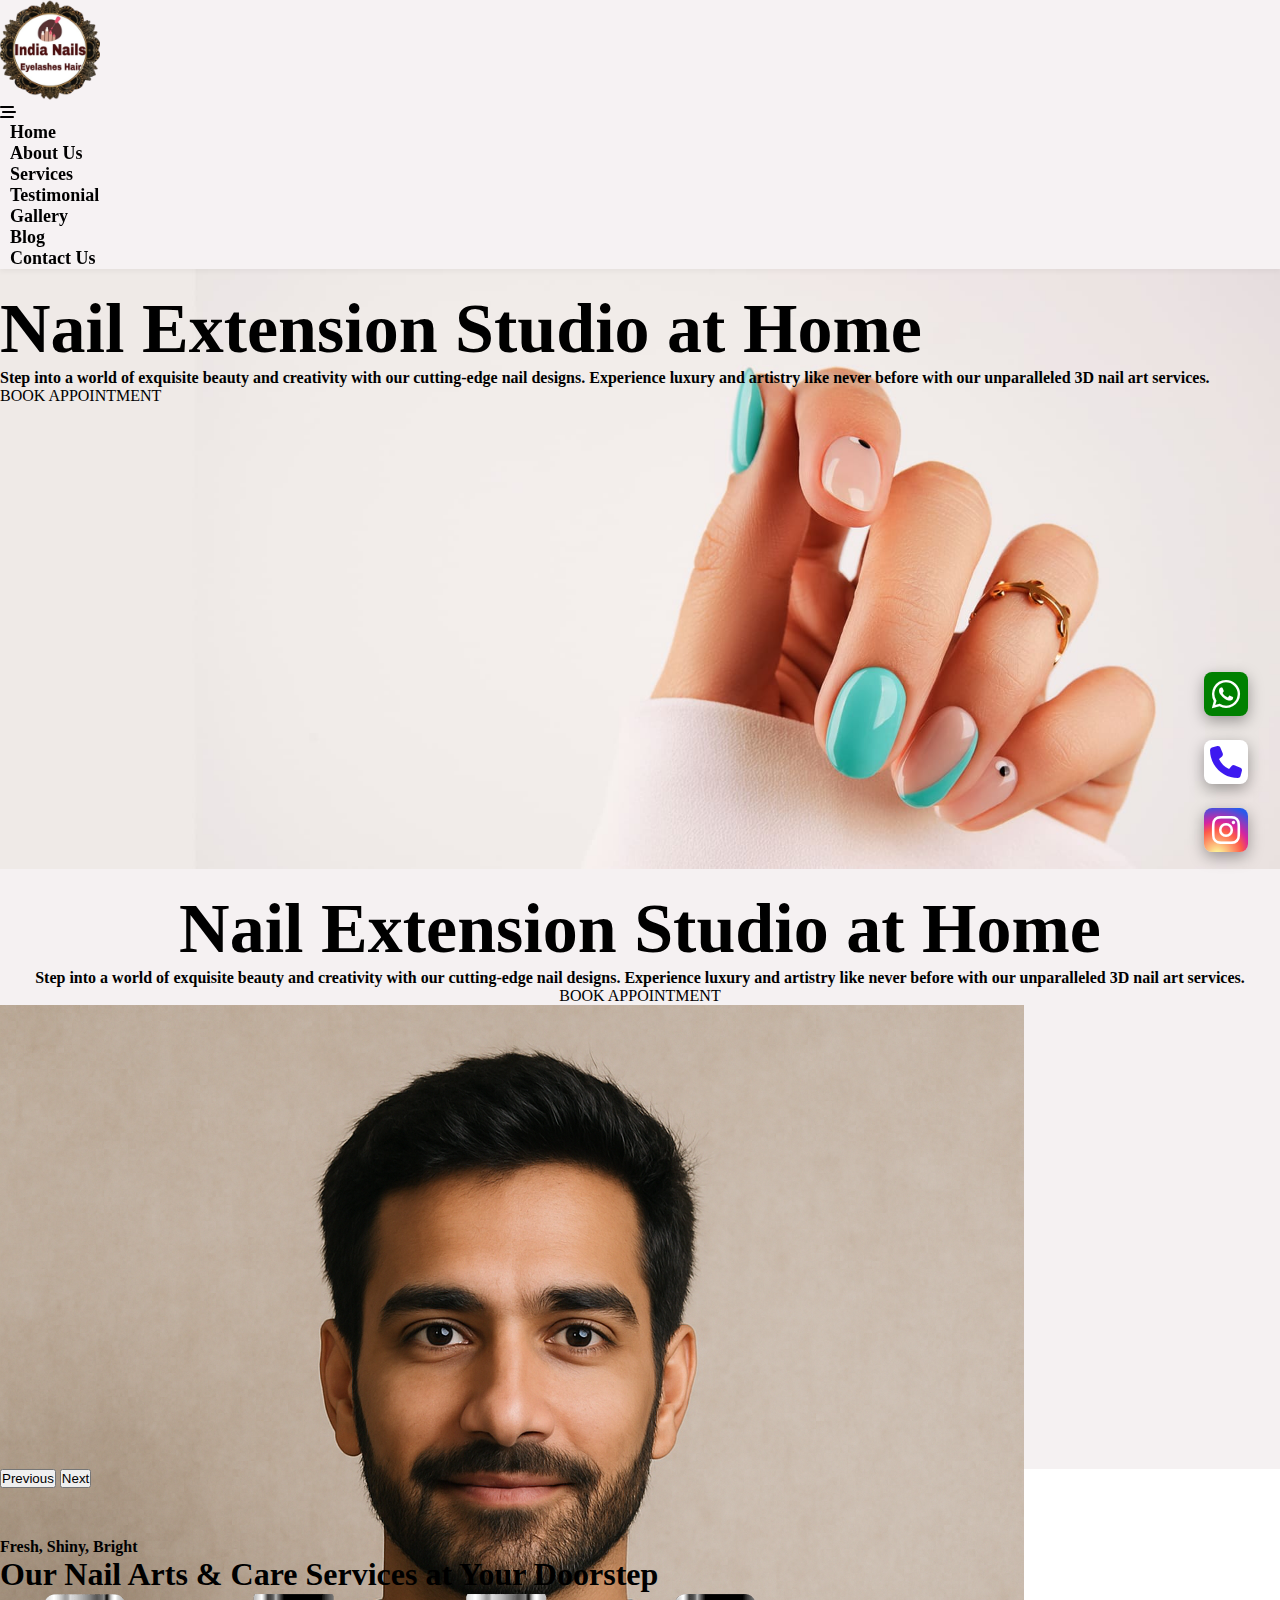
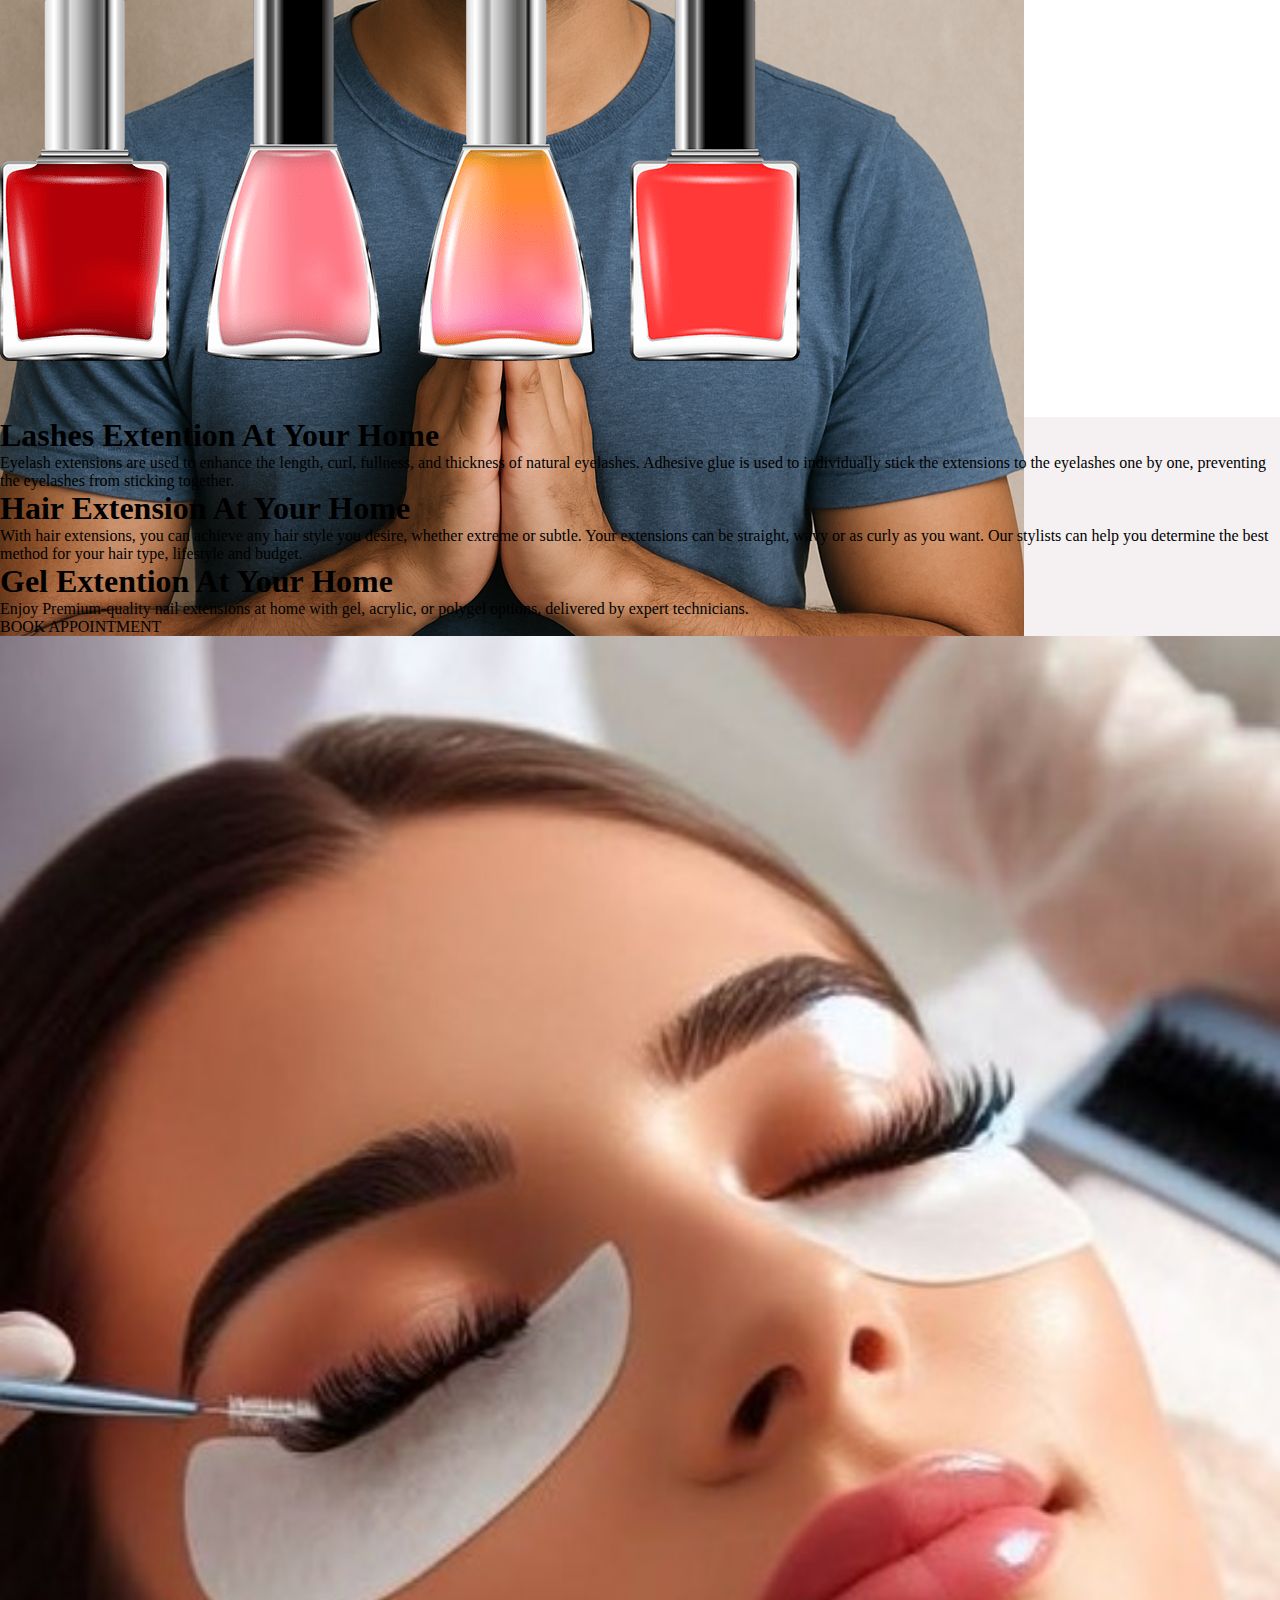
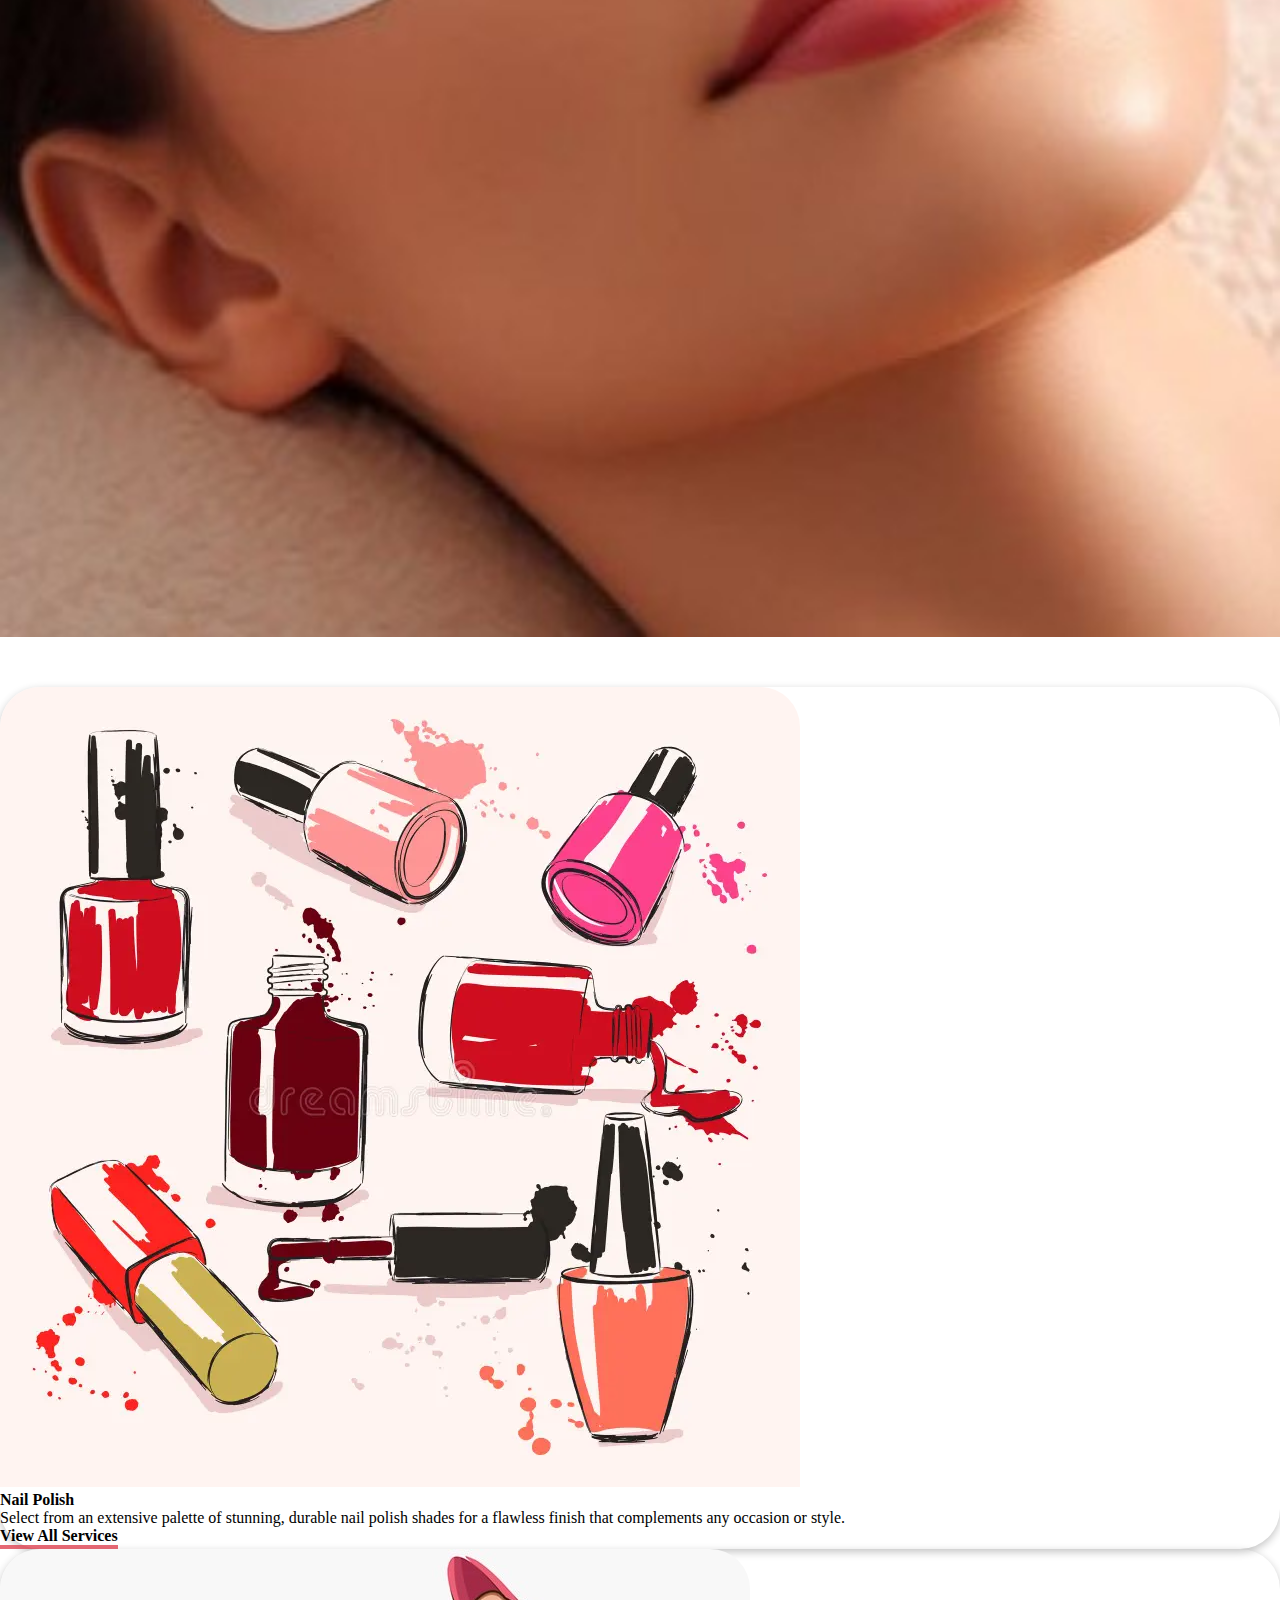
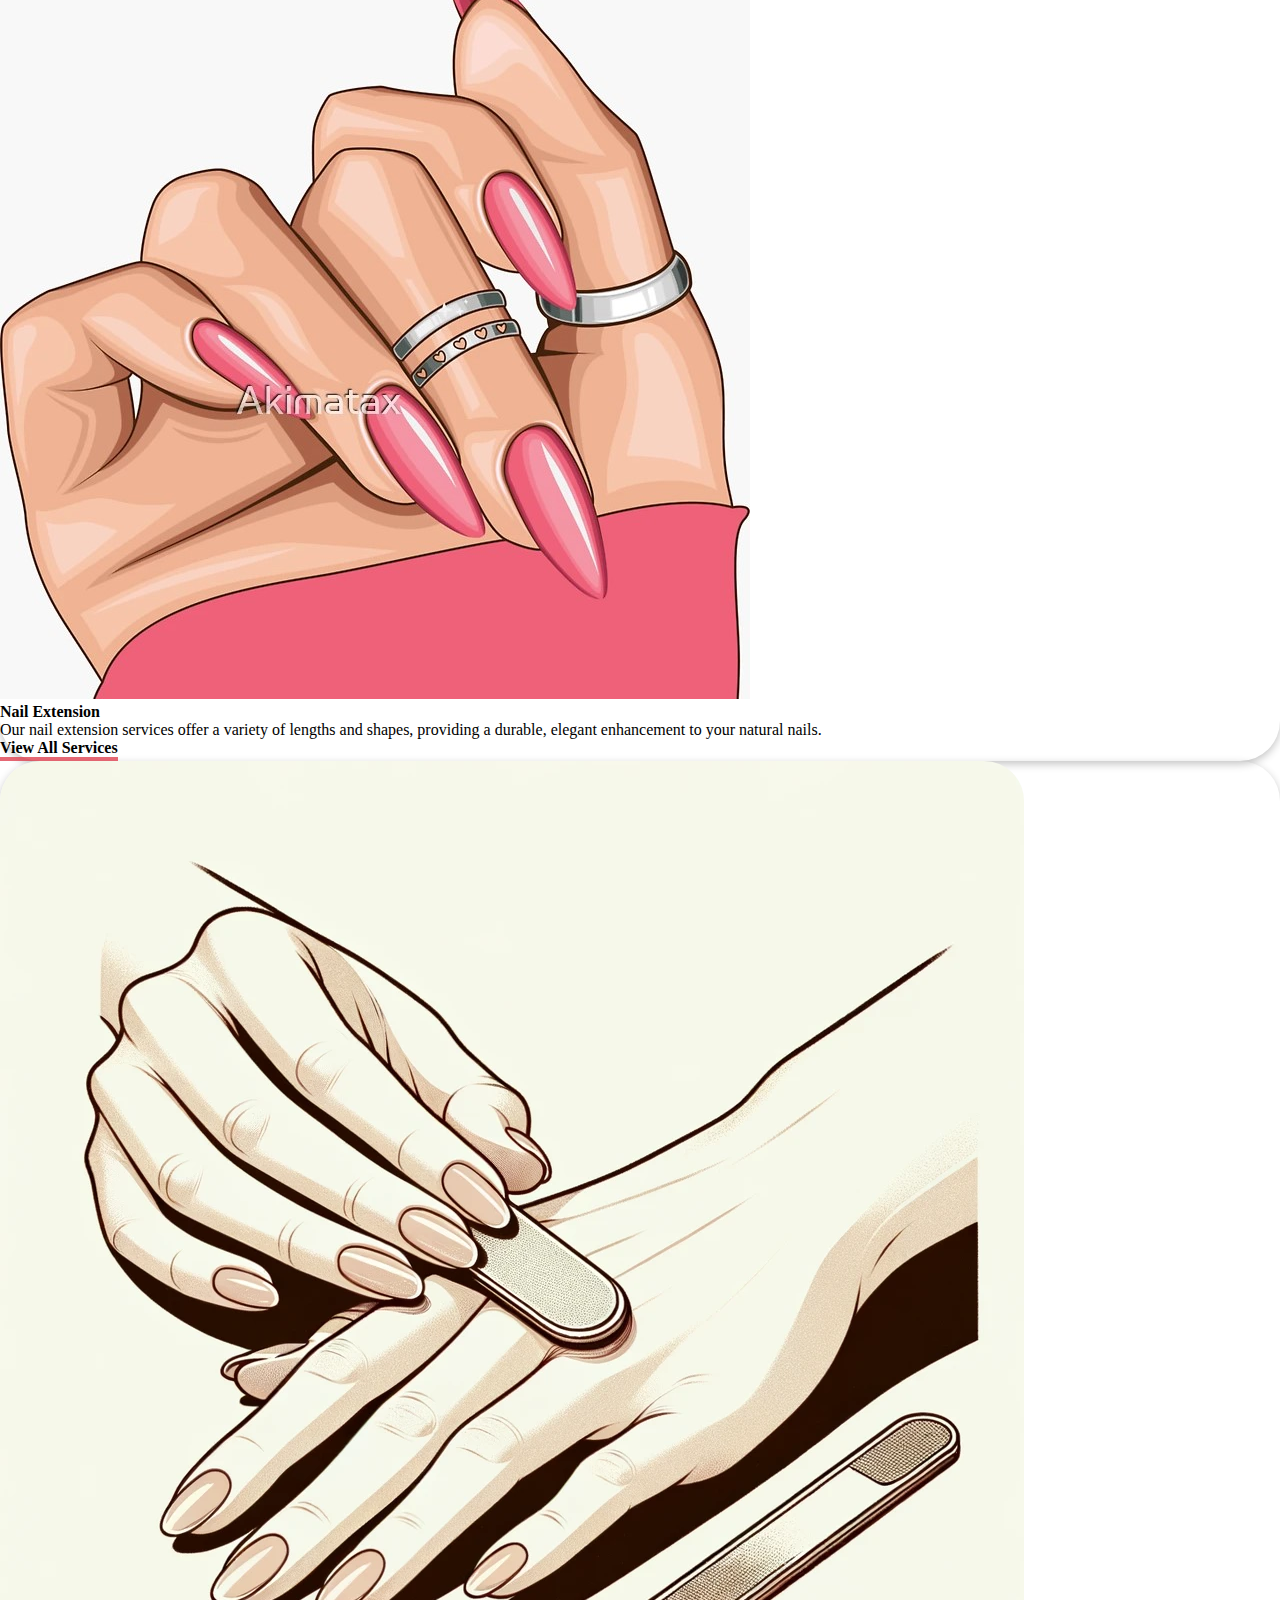
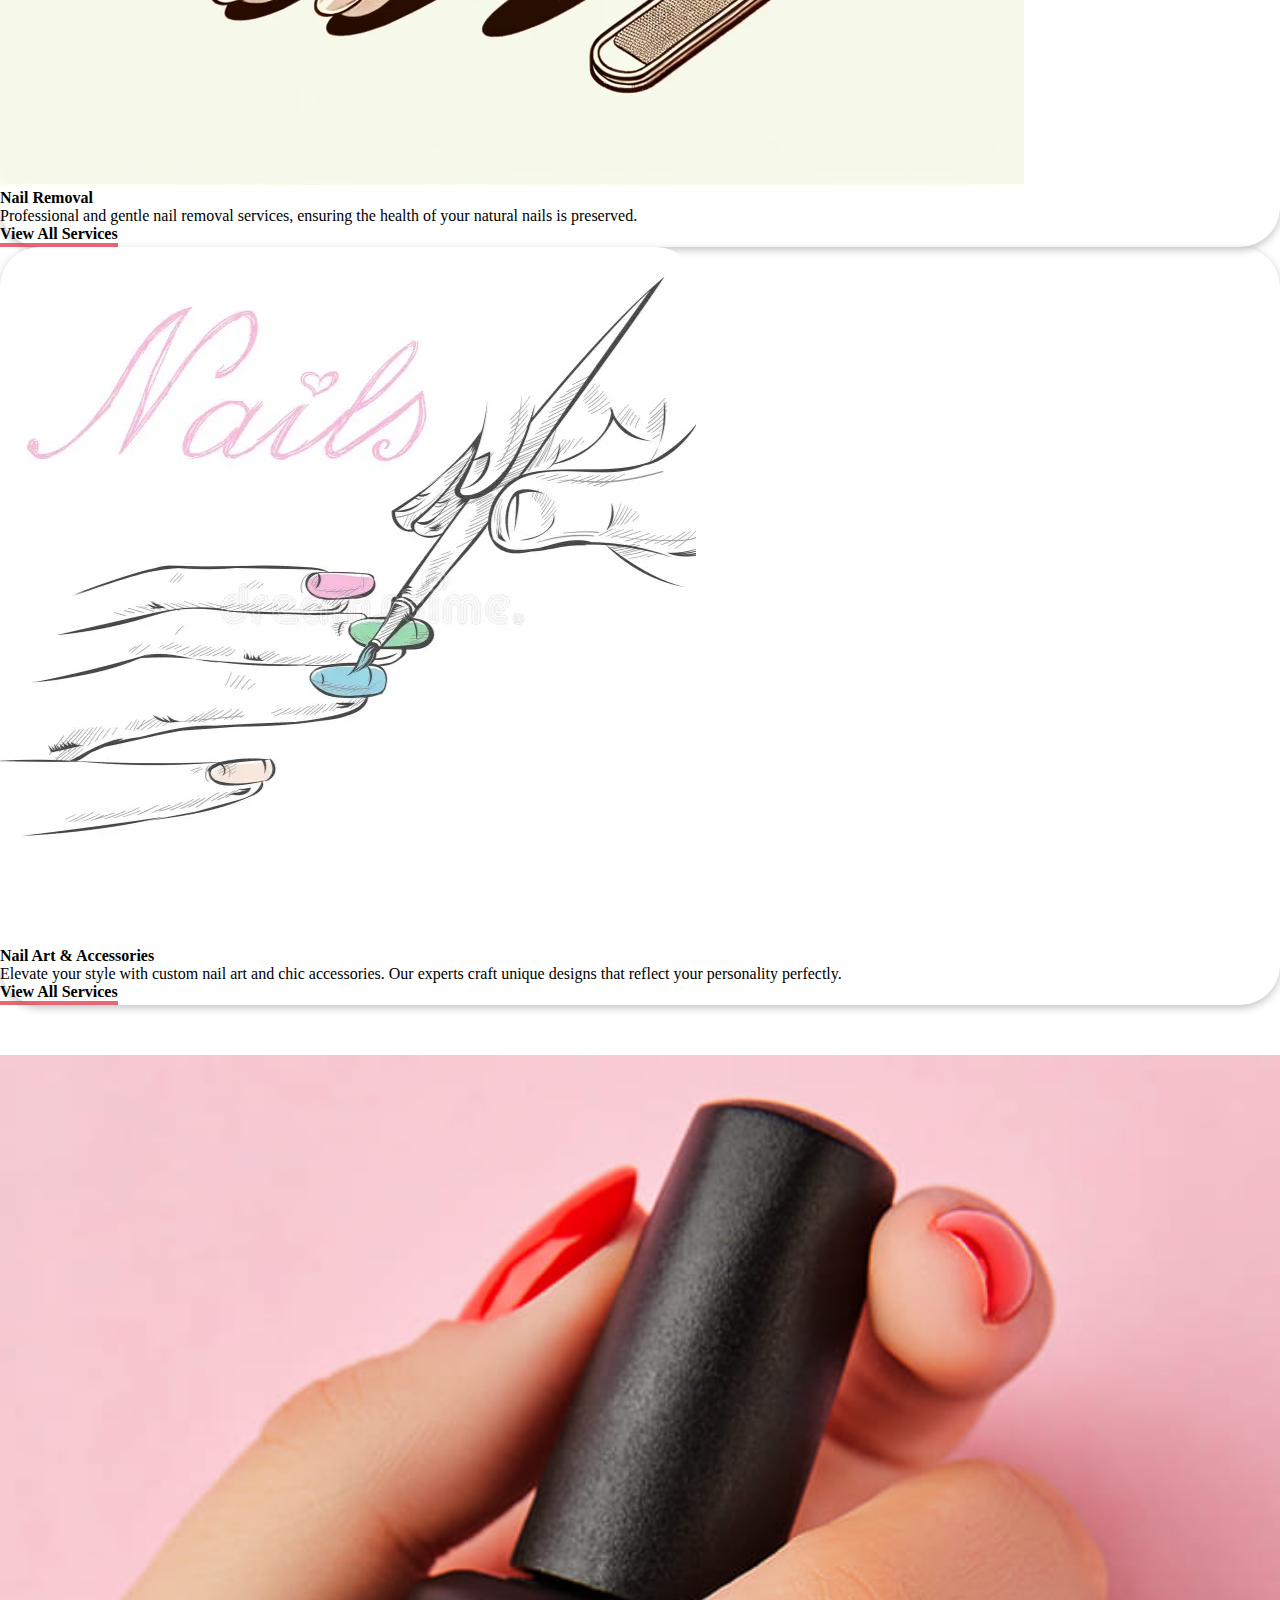
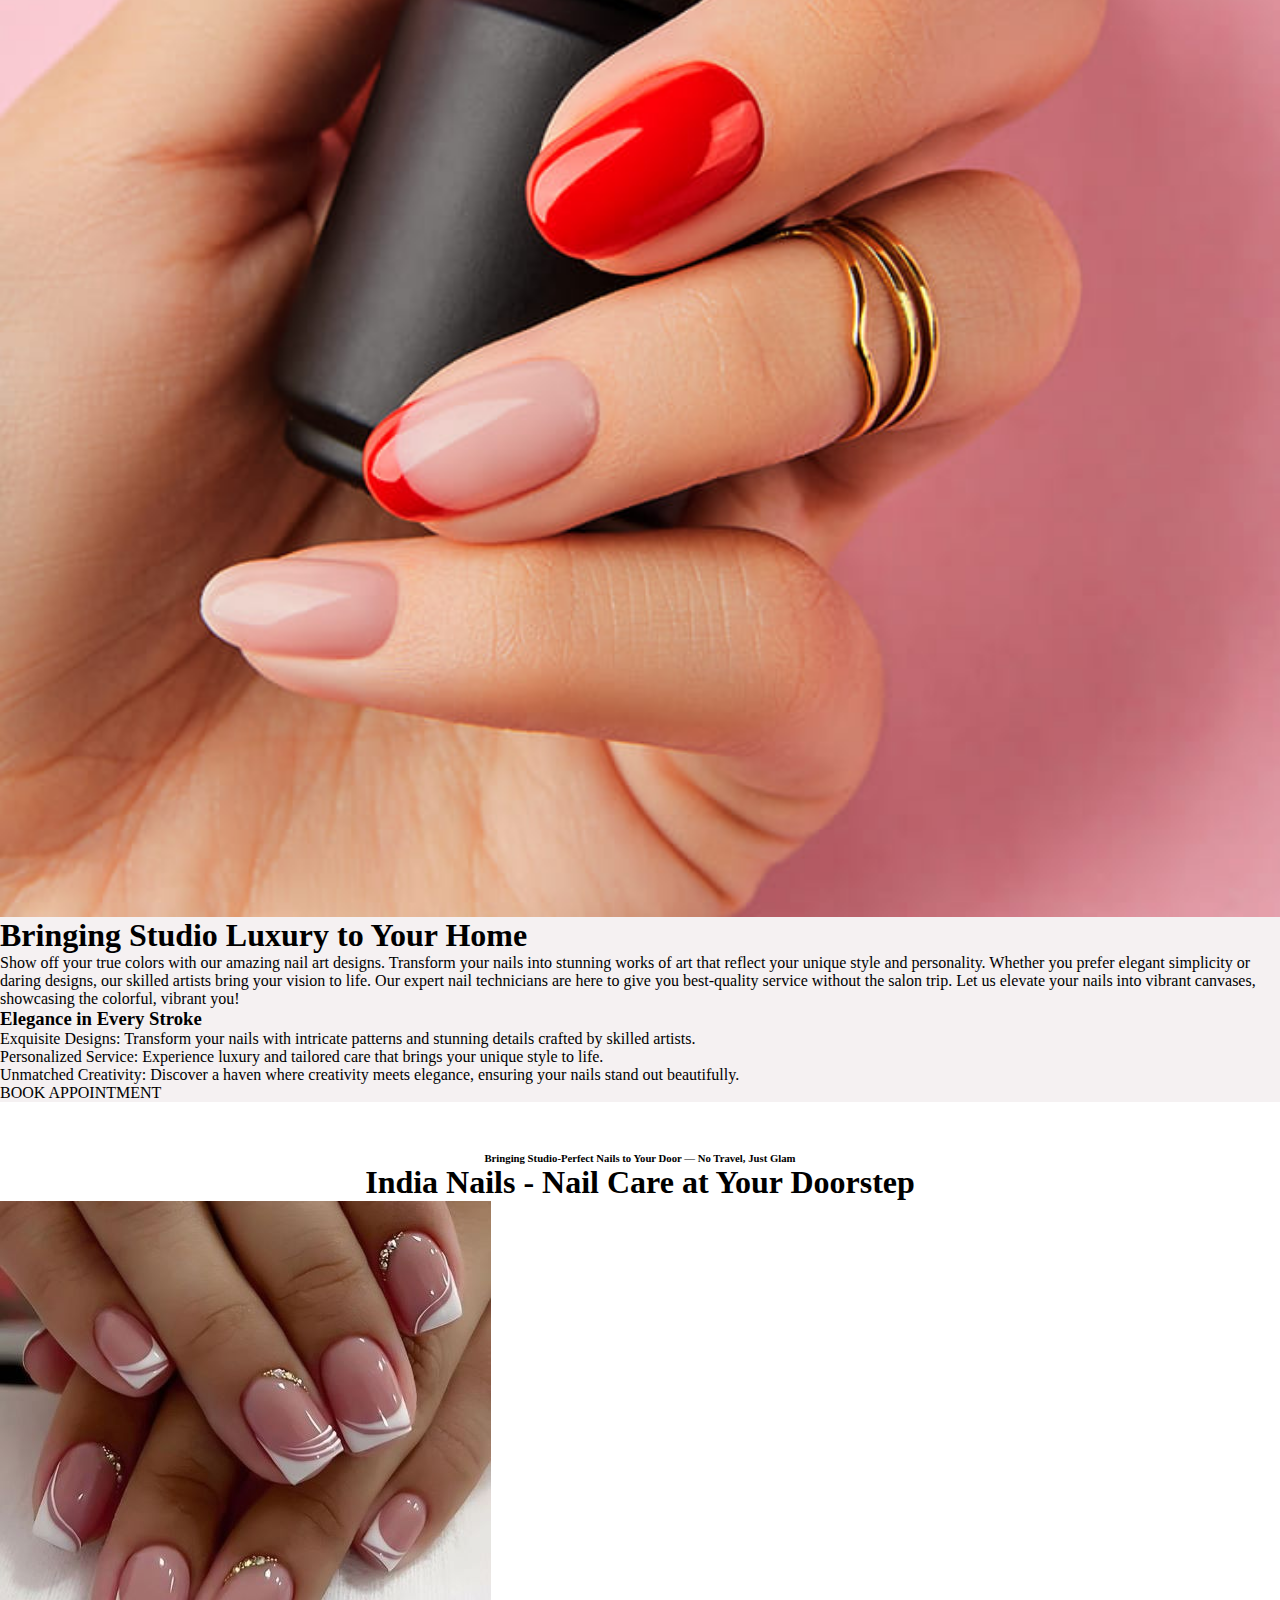
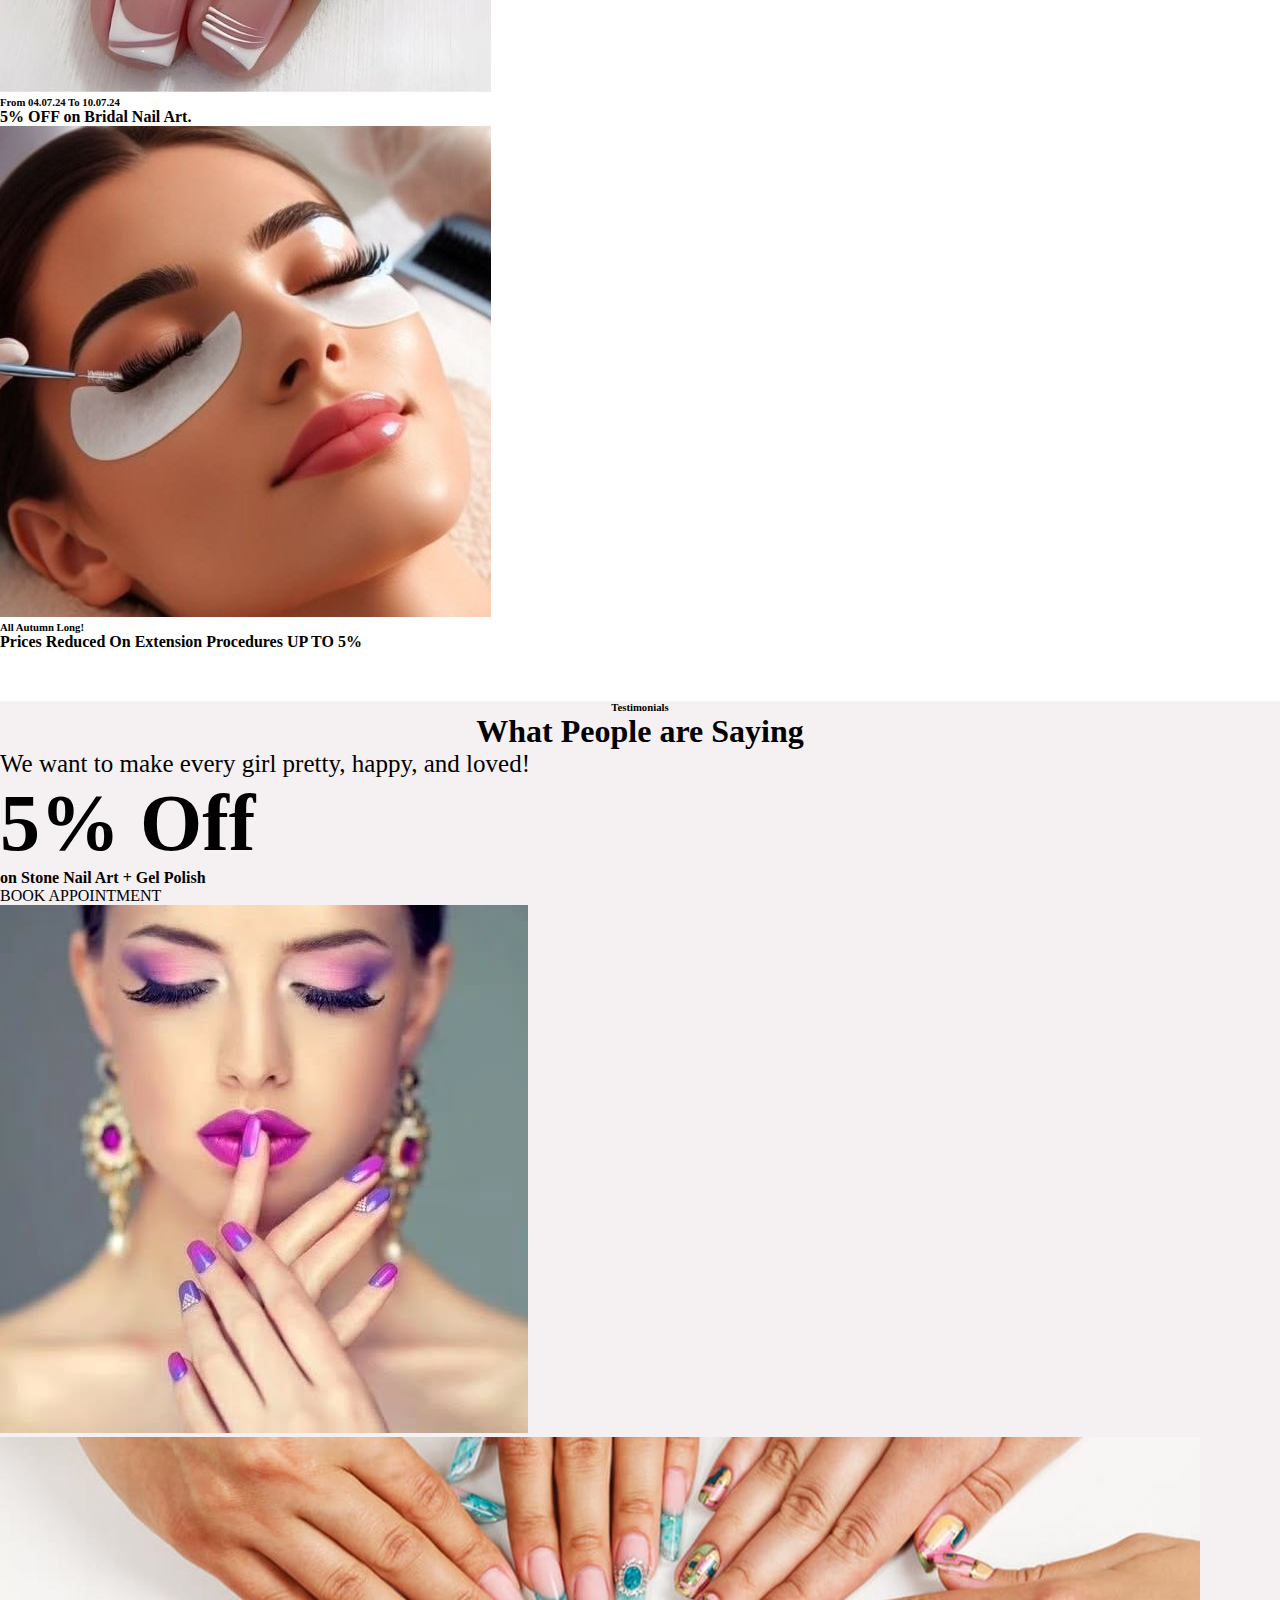
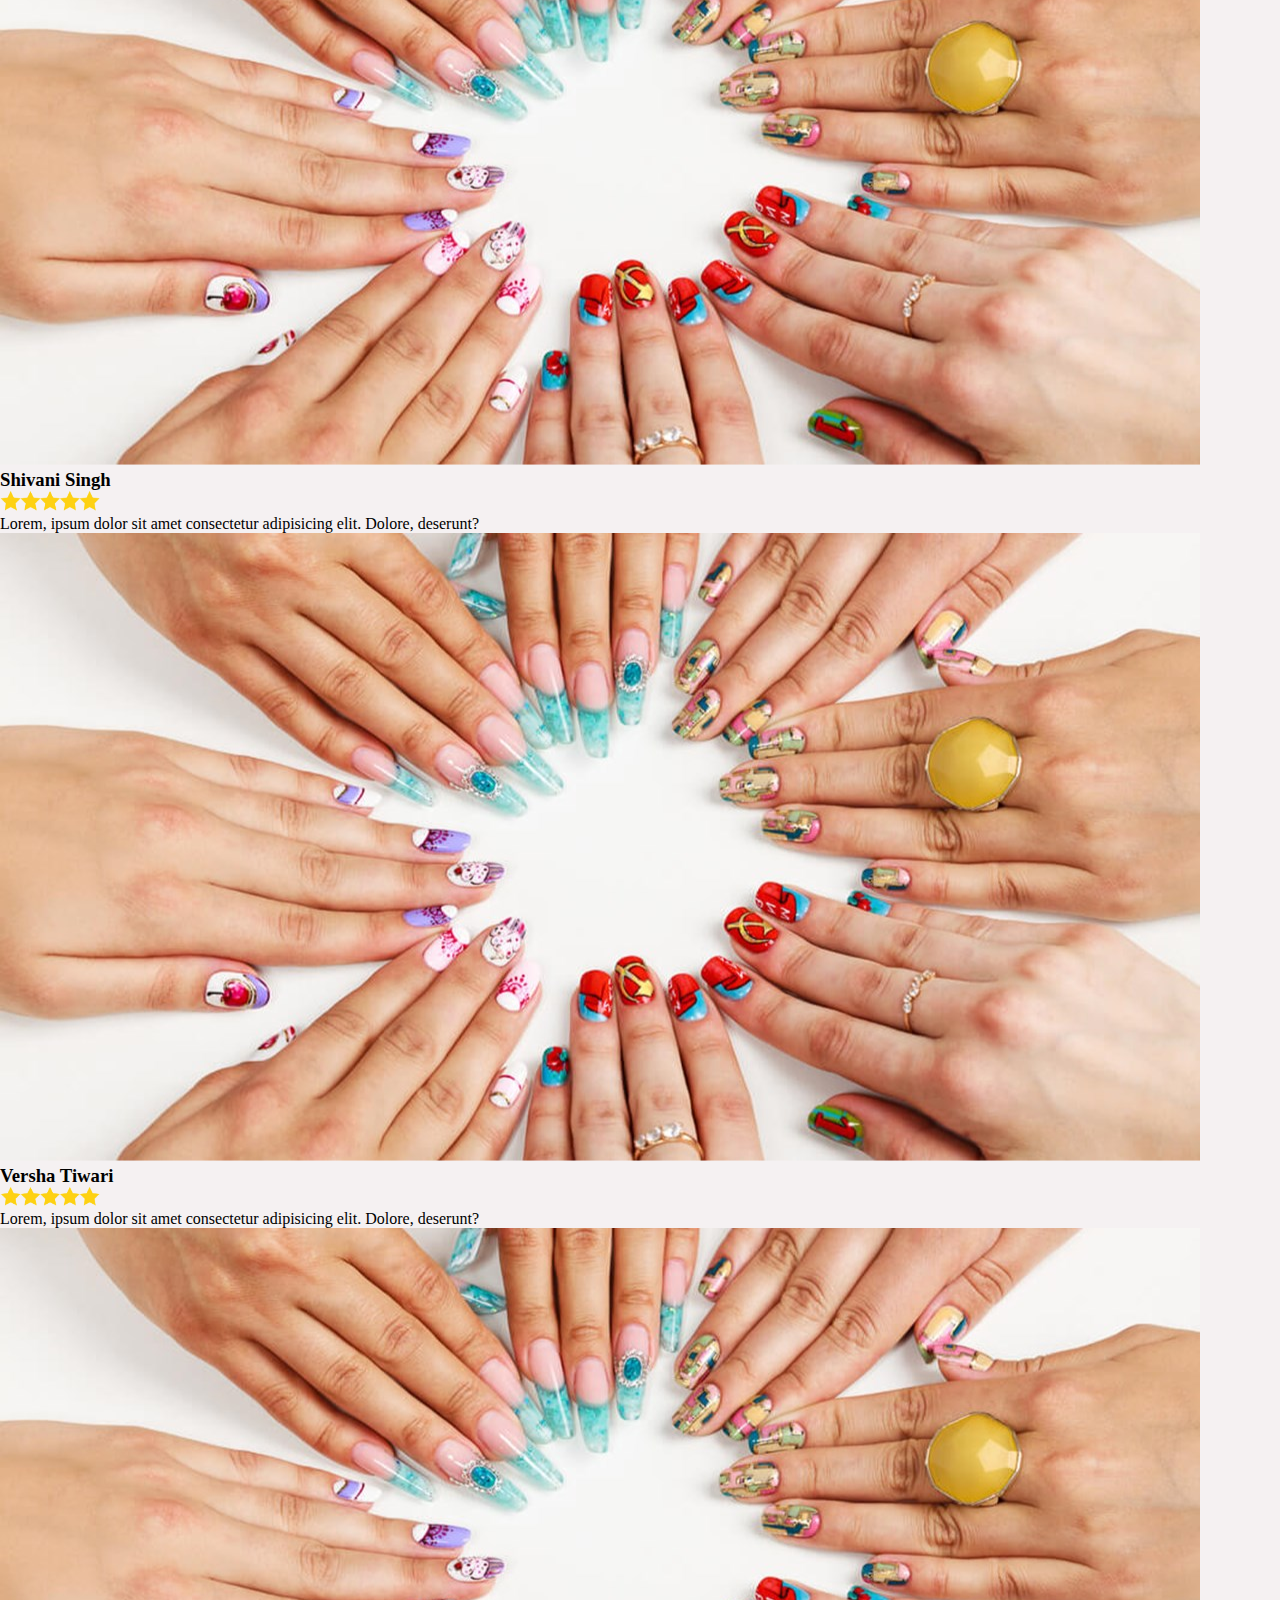
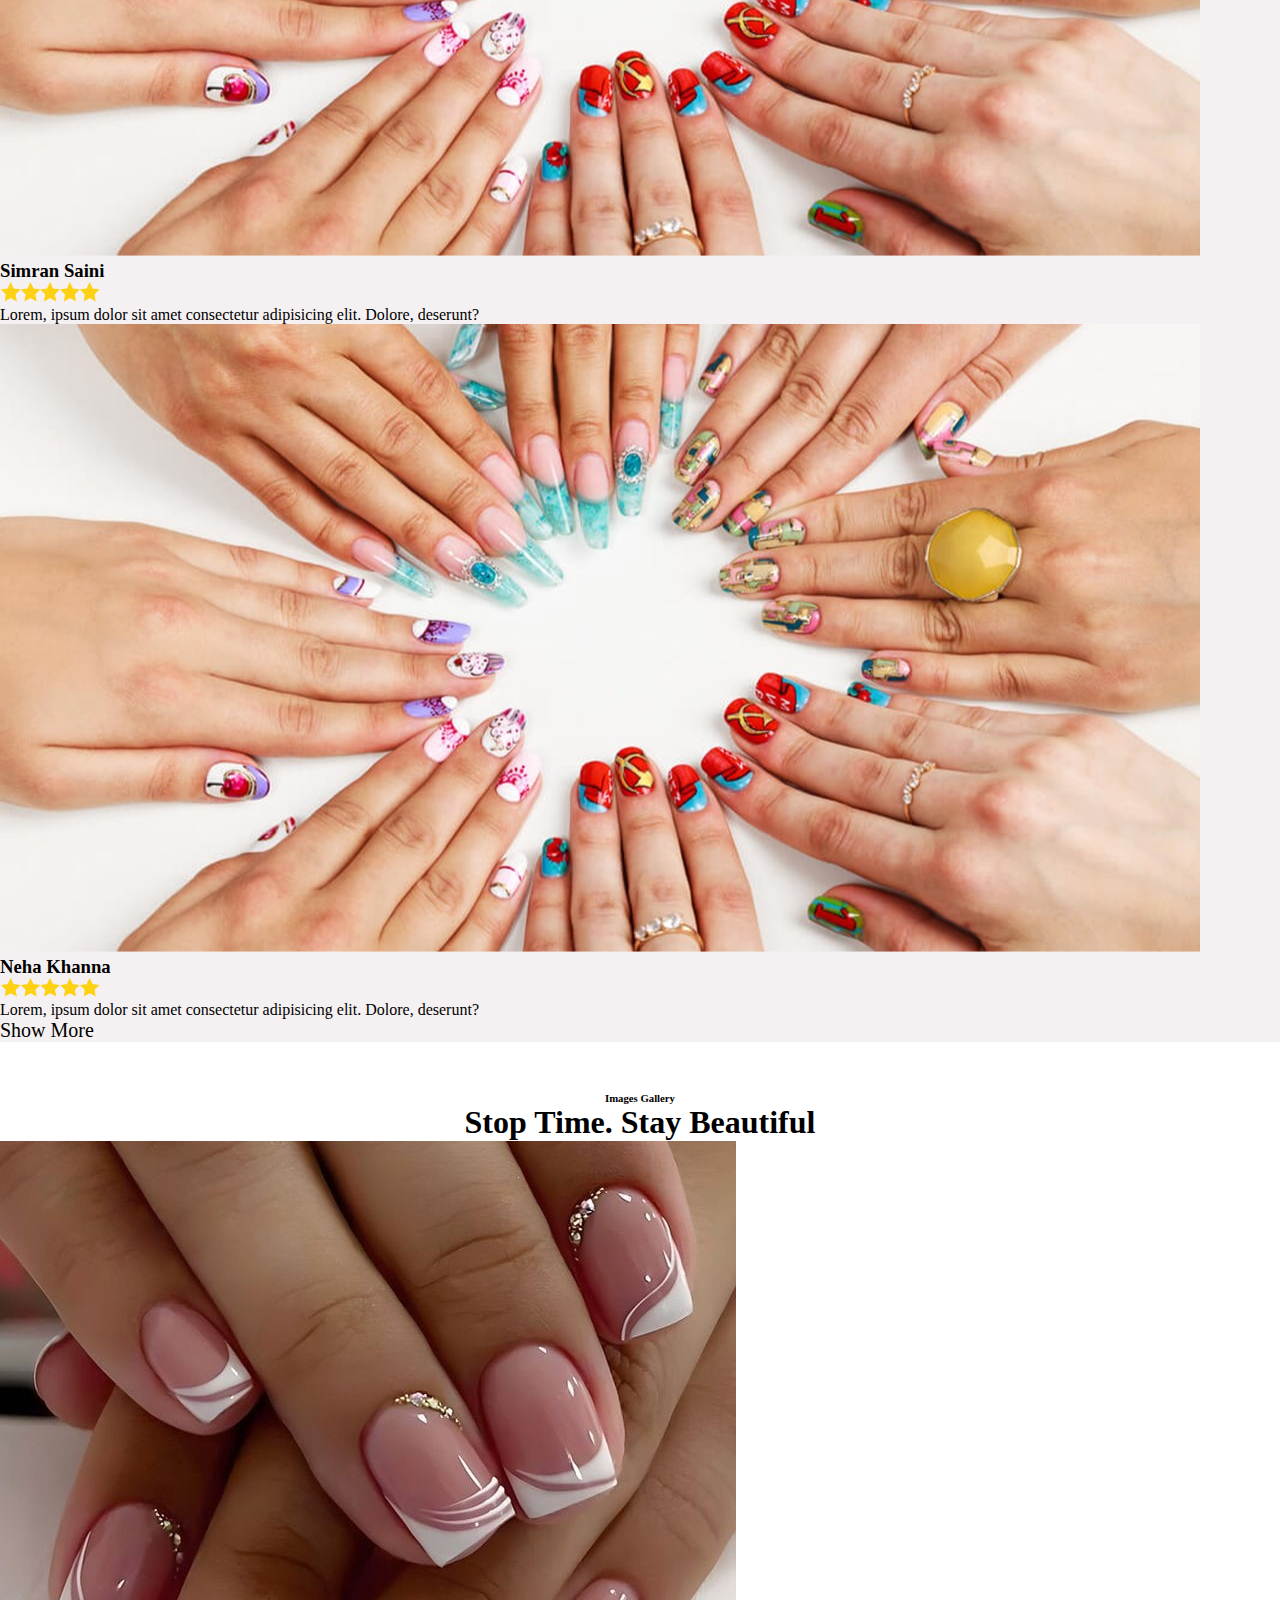
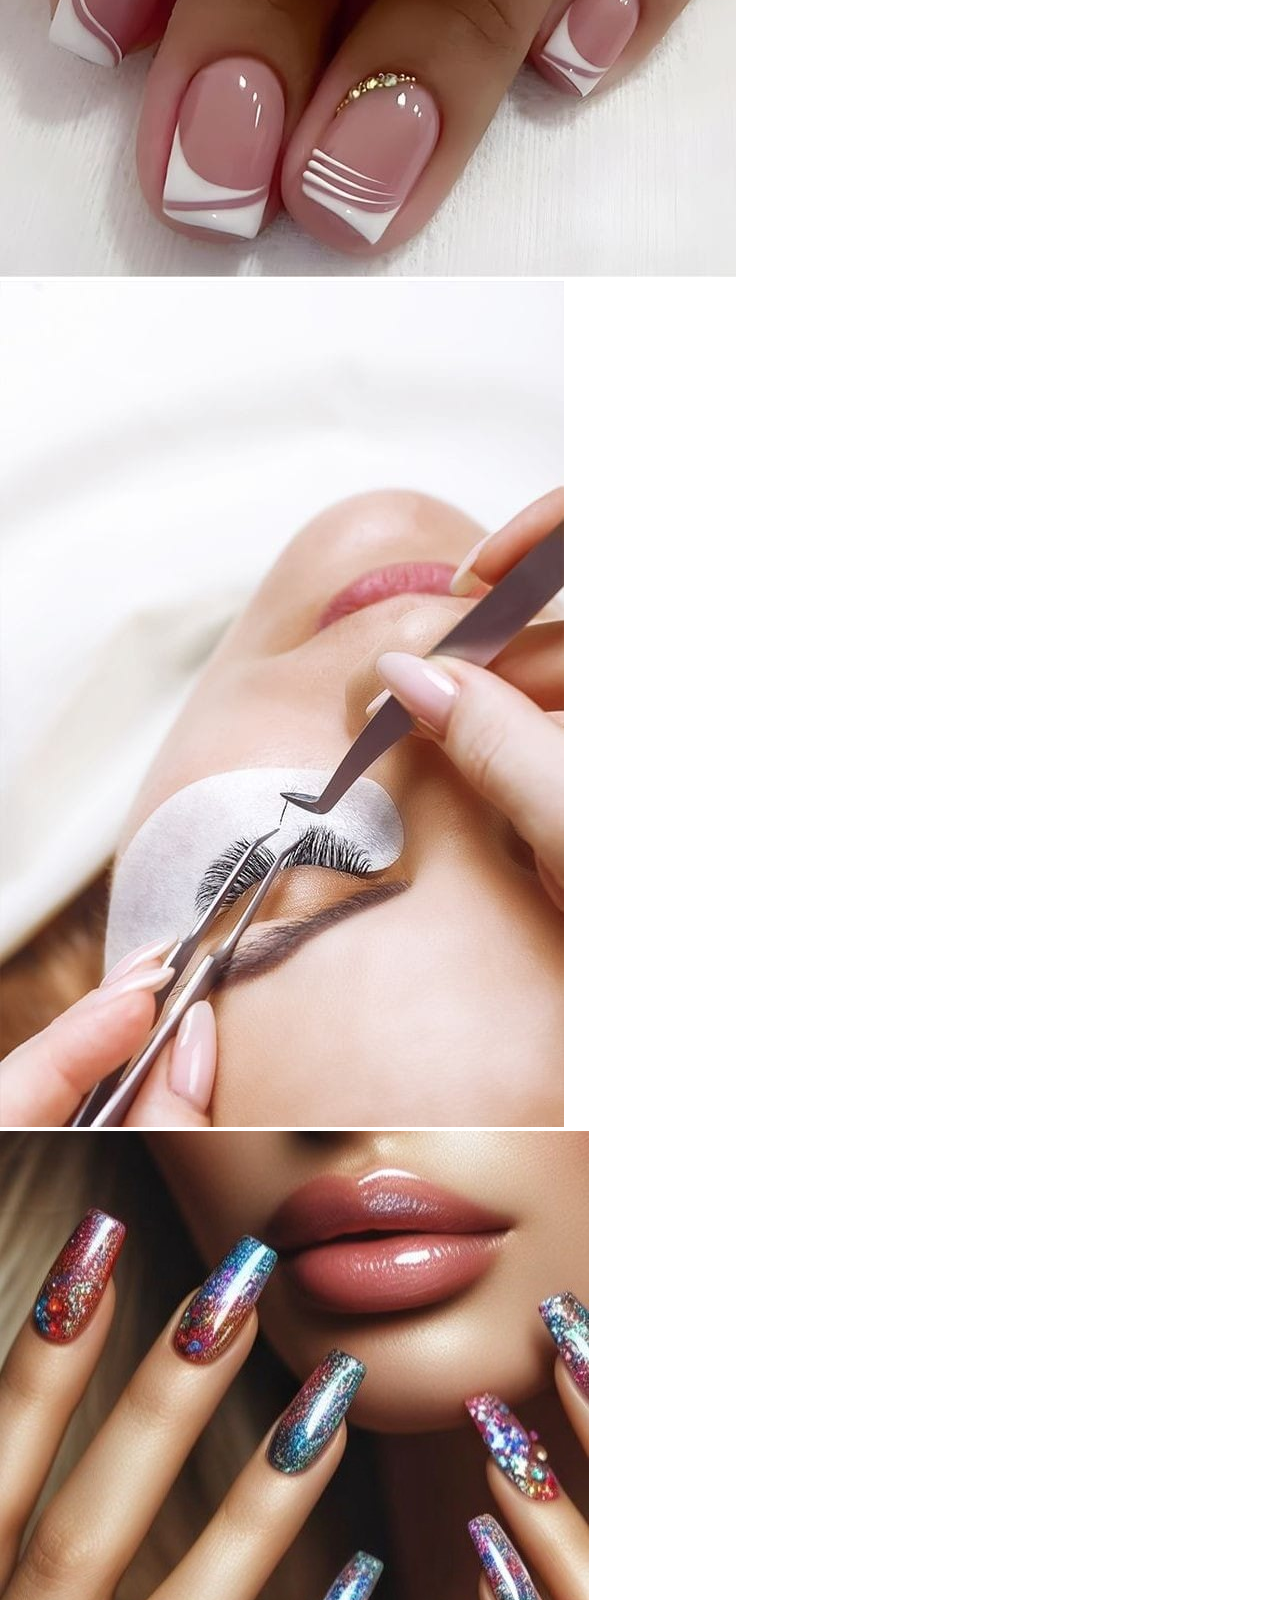
<file: index.html>
<!DOCTYPE html>
<html lang="en">
  <head>
    <meta charset="UTF-8" />
    <meta name="viewport" content="width=device-width, initial-scale=1.0" />
    <link
      href="https://cdn.jsdelivr.net/npm/bootstrap@5.3.6/dist/css/bootstrap.min.css"
      rel="stylesheet"
      integrity="sha384-4Q6Gf2aSP4eDXB8Miphtr37CMZZQ5oXLH2yaXMJ2w8e2ZtHTl7GptT4jmndRuHDT"
      crossorigin="anonymous"
    />
    <link
      rel="stylesheet"
      href="https://cdnjs.cloudflare.com/ajax/libs/font-awesome/6.7.2/css/all.min.css"
      integrity="sha512-Evv84Mr4kqVGRNSgIGL/F/aIDqQb7xQ2vcrdIwxfjThSH8CSR7PBEakCr51Ck+w+/U6swU2Im1vVX0SVk9ABhg=="
      crossorigin="anonymous"
      referrerpolicy="no-referrer"
    />
    <link rel="stylesheet" href="https://unpkg.com/aos@next/dist/aos.css" />
    <link rel="stylesheet" href="web/css/style.css" />
    <title>India Nails</title>
    <style>
      .imgsec {
        position: relative;
      }
      .hovertext {
        background: black !important;
        padding: 10px 20px;

        opacity: 0;
        color: white;
        font-size: 20px;
        transition: 0.3s ease;
      }
      .hovereffect {
        display: flex;
        align-items: center;
        justify-content: center;
        position: absolute;
        width: 100%;
        height: 100%;
        top: 0;
        left: 0;
        transition: 0.3s ease;
      }
      .imgsec:hover .hovereffect {
        background-color: rgba(0, 0, 0, 0.3);
      }
      .imgsec:hover .hovertext {
        opacity: 1;
      }
    </style>
  </head>
  <body>
    <!-- header -->

    <header>
      <div class="container">
        <nav class="navbar navbar-expand-lg d-flex justify-content-between">
          <a style="outline: none" class="navbar-brand" href="index.html">
            <img
              src="web/images/companylogo-removebg-preview.png"
              alt="Logo"
              width="100"
              class="d-inline-block align-text-center"
            />
          </a>
          <div class="d-lg-none text-danger">
            <i class="fa-solid fa-bars-staggered"></i>
          </div>
          <div id="navbarNav">
            <ul class="navbar-nav">
              <li class="nav-item">
                <a class="nav-link" href="index.html">Home</a>
              </li>
              <li class="nav-item">
                <a class="nav-link" href="about.html">About Us</a>
              </li>
              <li class="nav-item">
                <a class="nav-link" href="services.html">Services</a>
              </li>
              <li class="nav-item">
                <a class="nav-link" href="testimonial.html">Testimonial</a>
              </li>
              <li class="nav-item">
                <a class="nav-link" href="gallary.html">Gallery</a>
              </li>
              <li class="nav-item">
                <a class="nav-link" href="Blog.html">Blog</a>
              </li>
              <li class="nav-item">
                <a class="nav-link" href="contact.html">Contact Us</a>
              </li>
            </ul>
          </div>
        </nav>
      </div>
    </header>
    <!-- mobile view menu -->
    <section class="menu">
      <i class="fa-solid fa-xmark"></i>
      <ul class="navbar-nav">
        <li class="nav-item">
          <a class="nav-link" href="index.html">Home</a>
        </li>
        <li class="nav-item">
          <a class="nav-link" href="about.html">About Us</a>
        </li>
        <li class="nav-item">
          <a class="nav-link" href="services.html">Services</a>
        </li>
        <li class="nav-item">
          <a class="nav-link" href="testimonial.html">Testimonial</a>
        </li>
        <li class="nav-item">
          <a class="nav-link" href="gallary.html">Gallery</a>
        </li>
        <li class="nav-item">
          <a class="nav-link" href="Blog.html">Blog</a>
        </li>
        <li class="nav-item">
          <a class="nav-link" href="contact.html">Contact Us</a>
        </li>
      </ul>
    </section>

    <!-- whatsapp and phone icon -->
    <div class="icons">
      <a
        href="//api.whatsapp.com/send?phone=919213751875"
        target="_blank"
        title="Share on whatsapp"
      >
        <i class="fa-brands fa-whatsapp" style="color: #ffffff"></i
      ></a>
      <a href="tel:+919213751875"
        ><i class="fa-solid fa-phone mobilephone" style="color: #3d19f0"></i
      ></a>
      <a   href="https://www.instagram.com/india_nails_eyelashes_hair?igsh=NHo2cWJqeHJqNWI4"
            target="_blank">  <i
              class="fa-brands fa-instagram instaicon"
              style="
               
                color: #ffffff;
                background: radial-gradient(
                  circle at 30% 107%,
                  #fdf497 0%,
                  #fdf497 5%,
                  #fd5949 45%,
                  #d6249f 60%,
                  #285aeb 90%
                );
                
              "
            ></i></a>
    </div>

    <!-- banner -->
     <div id="carouselExampleFade" class="carousel slide carousel-fade">
  <div class="carousel-inner">
    <div class="carousel-item active">
      <section class="banner1">
      <div class="container">
        <div class="row bannerrow">
          <div
            class="col-lg-6 col-md-8 d-flex flex-column align-items-center justify-content-center text-center"
          >
            <h1>Nail Extension Studio at Home</h1>
            <p style="font-weight: 600">
              Step into a world of exquisite beauty and creativity with our
              cutting-edge nail designs. Experience luxury and artistry like
              never before with our unparalleled 3D nail art services.
            </p>
            <a href="contact.html" class="btn btn-danger opacity-75 text-white"
              >BOOK APPOINTMENT</a
            >
          </div>
        </div>
      </div>
    </section>
    </div>
    <div class="carousel-item ">
      <section class="banner2">
      <div class="container">
        <div class="row bannerrow d-flex align-items-center justify-content-center">
          <div
            class="col-6 hiddentext"
          >
            <h1>Nail Extension Studio at Home</h1>
            <p style="font-weight: 600">
              Step into a world of exquisite beauty and creativity with our
              cutting-edge nail designs. Experience luxury and artistry like
              never before with our unparalleled 3D nail art services.
            </p>
            <a href="contact.html" class="btn btn-danger opacity-75 text-white"
              >BOOK APPOINTMENT</a
            >
          </div>
          <div class="col-6 ">
            <div class="d-flex justify-content-center align-items-center">
            <img src="web/images/Ownerimg.png" class="w-50 bannerimg"  alt="">
             
            
            </div>
          </div>
        </div>
      </div>
    </section>
    </div>
  </div>
  <button class="carousel-control-prev" type="button" data-bs-target="#carouselExampleFade" data-bs-slide="prev">
    <span class="carousel-control-prev-icon" aria-hidden="true"></span>
    <span class="visually-hidden">Previous</span>
  </button>
  <button class="carousel-control-next" type="button" data-bs-target="#carouselExampleFade" data-bs-slide="next">
    <span class="carousel-control-next-icon" aria-hidden="true"></span>
    <span class="visually-hidden">Next</span>
  </button>
</div>
    <!-- <section class="banner">
      <div class="container">
        <div class="row bannerrow">
          <div
            class="col-lg-6 col-md-8 d-flex flex-column align-items-center justify-content-center text-center"
          >
            <h1>Nail Extension Studio at Home</h1>
            <p style="font-weight: 600">
              Step into a world of exquisite beauty and creativity with our
              cutting-edge nail designs. Experience luxury and artistry like
              never before with our unparalleled 3D nail art services.
            </p>
            <a href="contact.html" class="btn btn-danger opacity-75 text-white"
              >BOOK APPOINTMENT</a
            >
          </div>
        </div>
      </div>
    </section> -->

    <!-- Our Nail Arts & Care Services​ -->
    <section class="sectiones" id="ournailartservices">
      <div class="container">
        <div class="row">
          <div class="col-md-6">
            <div class="centercontentheading">
              <span><b>Fresh, Shiny, Bright</b></span>
              <h1 class="text-danger opacity-75">
                Our Nail Arts & Care Services​ at Your Doorstep
              </h1>
            </div>
          </div>

          <div class="col-md-6 mt-3">
            <img src="web/images/section1polish.png" alt="" class="img-fluid" />
          </div>
        </div>
      </div>
    </section>

    <!-- Best eyelashes extension Studio -->
    <section class="sectiones bg-lightpink">
      <div class="container py-5">
        <div class="row">
          <div class="col-md-6">
            <div class="centercontentheading">
              <div>
              <h1>Lashes Extention At Your Home</h1>
              <p>
                Eyelash extensions are used to enhance the length, curl,
                fullness, and thickness of natural eyelashes. Adhesive glue is
                used to individually stick the extensions to the eyelashes one
                by one, preventing the eyelashes from sticking together.
              </p>
              </div>
              <div>
              <h1>Hair Extension At Your Home</h1>
              <p>
                With hair extensions, you can achieve any hair style you desire,
                whether extreme or subtle. Your extensions can be straight, wavy
                or as curly as you want. Our stylists can help you determine the
                best method for your hair type, lifestyle and budget.
              </p>
              </div>
              <div>
              <h1>Gel Extention At Your Home</h1>
              <p>
                Enjoy Premium-quality nail extensions at home with gel, acrylic,
                or polygel options, delivered by expert technicians.
              </p>
</div>
              <a
                href="contact.html"
                class="btn btn-danger opacity-75 mt-3 bookbtn"
                >BOOK APPOINTMENT</a
              >
            </div>
          </div>
          <div class="col-md-6 mt-3">
            <div class="centercontentheading">
              <img class="img-fluid" src="web/images/imggallarybanner6.jpg" alt="" />
            </div>
          </div>
        </div>
      </div>
    </section>
    <!-- view all services -->
    <section class="sectiones" id="viewallservices">
      <div class="container">
        <div class="row">
          <div class="col-lg-4 col-md-6 mb-4">
            <div class="p-3 text-center servicecard">
              <img class="img-fluid mb-3" src="web/images/polish.webp" alt="" />
              <h4>Nail Polish</h4>
              <p>
                Select from an extensive palette of stunning, durable nail
                polish shades for a flawless finish that complements any
                occasion or style.
              </p>
              <a href="services.html" class="btn categ">View All Services</a>
            </div>
          </div>

          <div class="col-lg-4 col-md-6 mb-4">
            <div class="p-3 text-center servicecard">
              <img class="img-fluid mb-3" src="web/images/nailext.jpg" alt="" />
              <h4>Nail Extension</h4>
              <p>
                Our nail extension services offer a variety of lengths and
                shapes, providing a durable, elegant enhancement to your natural
                nails.
              </p>
              <a href="services.html" class="btn categ">View All Services</a>
            </div>
          </div>
          <div class="col-lg-4 col-md-6 mb-4">
            <div class="p-3 text-center servicecard">
              <img
                class="img-fluid mb-3"
                src="web/images/nailremove.webp"
                alt=""
              />
              <h4>Nail Removal</h4>
              <p>
                Professional and gentle nail removal services, ensuring the
                health of your natural nails is preserved.
              </p>
              <a href="services.html" class="btn categ">View All Services</a>
            </div>
          </div>
          <div class="col-lg-4 col-md-6 mb-4">
            <div class="p-3 text-center servicecard">
              <img class="img-fluid mb-3" src="web/images/nailart.jpg" alt="" />
              <h4>Nail Art & Accessories</h4>
              <p>
                Elevate your style with custom nail art and chic accessories.
                Our experts craft unique designs that reflect your personality
                perfectly.
              </p>
              <a href="services.html" class="btn categ">View All Services</a>
            </div>
          </div>
        </div>
      </div>
    </section>

    <!-- Best Nail Art Studio -->
    <section class="sectiones bg-lightpink">
      <div class="container py-5">
        <div class="row">
          <div class="col-md-6 mb-3">
            <div class="centercontentheading">
              <img class="img-fluid" src="web/images/nailpaintimg.jpg" alt="" />
            </div>
          </div>
          <div class="col-md-6">
            <div class="">
              <h1 class="">Bringing Studio Luxury to Your Home</h1>
              <p>
                Show off your true colors with our amazing nail art designs.
                Transform your nails into stunning works of art that reflect
                your unique style and personality. Whether you prefer elegant
                simplicity or daring designs, our skilled artists bring your
                vision to life. Our expert nail technicians are here to give you
                best-quality service without the salon trip. Let us elevate your
                nails into vibrant canvases, showcasing the colorful, vibrant
                you!
              </p>
              <h3 class="">Elegance in Every Stroke</h3>
              <ul>
                <li>
                  Exquisite Designs: Transform your nails with intricate
                  patterns and stunning details crafted by skilled artists.
                </li>
                <li>
                  Personalized Service: Experience luxury and tailored care that
                  brings your unique style to life.
                </li>
                <li>
                  Unmatched Creativity: Discover a haven where creativity meets
                  elegance, ensuring your nails stand out beautifully.
                </li>
              </ul>
              <a
                href="contact.html"
                class="btn btn-danger opacity-75 mt-3 bookbtn"
                >BOOK APPOINTMENT</a
              >
            </div>
          </div>
        </div>
      </div>
    </section>
    <!-- Nails For Every Budget -->
    <section class="sectiones">
      <div class="container">
        <div class="row justify-content-around">
          <div class="col-12 p-2 mt-3" id="smalltitle">
            <h6>
              Bringing Studio-Perfect Nails to Your Door — No Travel, Just Glam
            </h6>
          </div>
          <div class="col-12 p-3" id="titleheading">
            <h1>India Nails - Nail Care at Your Doorstep</h1>
          </div>

          <div class="col-md-4 p-3 text-center">
            <div class="imgsec">
              <img
                class="img-fluid image"
                src="web/images/imggallary1square2.jpg"
                alt=""
              />

              <div class="hovereffect">
                <div class="hovertext">Nails Treatments</div>
              </div>
            </div>
            <h6 class="my-2">From 04.07.24 To 10.07.24</h6>
            <h4>5% OFF on Bridal Nail Art.</h4>
          </div>

          <div class="col-md-4 p-3 text-center">
            <div class="imgsec">
              <img
                class="img-fluid image"
                src="web/images/imggallary6square.jpg"
                alt=""
              />
              <div class="hovereffect">
                <div class="hovertext">Lashes Extention</div>
              </div>
            </div>
            <h6 class="my-2">All Autumn Long!</h6>
            <h4>Prices Reduced On Extension Procedures UP TO 5%</h4>
          </div>
        </div>
      </div>
    </section>
    <!-- What People are Saying -->
    <section class="sectiones bg-lightpink">
      <div class="container">
        <div class="row">
          <div class="col-12 p-2 mt-3" id="smalltitle">
            <h6>Testimonials</h6>
          </div>
          <div class="col-12 p-3" id="titleheading">
            <h1>What People are Saying</h1>
          </div>
          <div class="col-md-6">
            <div class="centercontentheading p-3">
              <p style="font-size: 25px">
                We want to make every girl pretty, happy, and loved!
              </p>
              <h1 style="font-size: 80px">5% Off</h1>
              <h4>on Stone Nail Art + Gel Polish</h4>
              <a
                href="contact.html"
                class="btn btn-danger opacity-75 mt-3 bookbtn"
                >BOOK APPOINTMENT</a
              >
            </div>
          </div>
          <div class="col-md-6 p-3">
            <img
              class="img-fluid"
              src="web/images/whatpeopelsaybanner.jpg"
              alt=""
            />
          </div>
        </div>
      </div>
   

  
      <div class="container">
        <div class="row">
          <div class="col-md-3 mb-3 p-2">
            <img
              class="img-fluid"
              src="web/images/aboutusimages/B1.png"
              alt=""
            />
            <h3>Shivani Singh</h3>
            <img
              class="img-fluid mb-2"
              width="100px"
              src="web/images/aboutusimages/starimg-removebg-preview.png"
              alt=""
            />
            <p>
              Lorem, ipsum dolor sit amet consectetur adipisicing elit. Dolore,
              deserunt?
            </p>
          </div>
          <div class="col-md-3 mb-3 p-2">
            <img
              class="img-fluid"
              src="web/images/aboutusimages/B1.png"
              alt=""
            />
            <h3>Versha Tiwari</h3>
            <img
              class="img-fluid mb-2"
              width="100px"
              src="web/images/aboutusimages/starimg-removebg-preview.png"
              alt=""
            />
            <p>
              Lorem, ipsum dolor sit amet consectetur adipisicing elit. Dolore,
              deserunt?
            </p>
          </div>
          <div class="col-md-3 mb-3 p-2">
            <img
              class="img-fluid"
              src="web/images/aboutusimages/B1.png"
              alt=""
            />
            <h3>Simran Saini</h3>
            <img
              class="img-fluid mb-2"
              width="100px"
              src="web/images/aboutusimages/starimg-removebg-preview.png"
              alt=""
            />
            <p>
              Lorem, ipsum dolor sit amet consectetur adipisicing elit. Dolore,
              deserunt?
            </p>
          </div>
          <div class="col-md-3 mb-3 p-2">
            <img
              class="img-fluid"
              src="web/images/aboutusimages/B1.png"
              alt=""
            />
            <h3>Neha Khanna</h3>
            <img
              class="img-fluid mb-2"
              width="100px"
              src="web/images/aboutusimages/starimg-removebg-preview.png"
              alt=""
            />
            <p>
              Lorem, ipsum dolor sit amet consectetur adipisicing elit. Dolore,
              deserunt?
            </p>
          </div>
        </div>
        <div class="d-flex flex-column align-items-center">
          <a
            href="testimonial.html"
            target="_blank"
            class="btn btn-danger opacity-75 mb-4"
            style="font-size: 20px"
            >Show More</a
          >
        </div>
      </div>
    </section>

    <!-- Stop Time. Stay Beautiful -->
    <section class="sectiones" id="stoptimestaybeautyful">
      <div class="container">
        <div class="row">
          <div class="col-12 p-2 mt-3" id="smalltitle">
            <h6>Images Gallery</h6>
          </div>
          <div class="col-12 p-3" id="titleheading">
            <h1>Stop Time. Stay Beautiful</h1>
          </div>
          <div class="col-12">
            <div class="row">
              <div class="col-4">
                <div class="row">
                  <div class="col-12 mb-4">
                    <img
                      class="img-fluid"
                      src="web/images/imggallary1.jpg"
                      alt=""
                    />
                  </div>
                  <div class="col-12 mb-4">
                    <img
                      class="img-fluid"
                      src="web/images/imggallary5.jpg"
                      alt=""
                    />
                  </div>
                  <div class="col-12 mb-4">
                    <img
                      class="img-fluid"
                      src="web/images/imggallary7.jpg"
                      alt=""
                    />
                  </div>
                </div>
              </div>
              <div class="col-4">
                <div class="row">
                  <div class="col-12 mb-4">
                    <img
                      class="img-fluid"
                      src="web/images/imggallary2.jpg"
                      alt=""
                    />
                  </div>
                  <div class="col-12 mb-4">
                    <img
                      class="img-fluid"
                      src="web/images/imggallary4.jpg"
                      alt=""
                    />
                  </div>
                  <div class="col-12 mb-4">
                    <img
                      class="img-fluid"
                      src="web/images/imggallary8.jpg"
                      alt=""
                    />
                  </div>
                </div>
              </div>
              <div class="col-4">
                <div class="row">
                  <div class="col-12 mb-4">
                    <img
                      class="img-fluid"
                      src="web/images/imggallary3.jpg"
                      alt=""
                    />
                  </div>
                  <div class="col-12 mb-4">
                    <img
                      class="img-fluid"
                      src="web/images/imggallary6.jpg"
                      alt=""
                    />
                  </div>
                  <div class="col-12 mb-4">
                    <img
                      class="img-fluid"
                      src="web/images/imggallary9.jpg"
                      alt=""
                    />
                  </div>
                </div>
              </div>
            </div>
          </div>
        </div>
        <div class="d-flex flex-column align-items-center">
          <a
            href="https://www.instagram.com/india_nails_eyelashes_hair?igsh=NHo2cWJqeHJqNWI4"
            target="_blank"
            class="btn btn-danger opacity-75 mt-5"
            style="font-size: 20px"
            >Visit Our Instagram</a
          >
        </div>
      </div>
    </section>
    <!-- Make An Appointment -->
    <section class="bg-lightpink sectiones">
      <div class="container py-5">
        <div class="row">
          <div class="col-lg-6">
            <div class="centercontentheading">
              <img
                src="web/images/makeanappointment.jpg"
                class="img-fluid"
                alt=""
              />
            </div>
          </div>
          <div class="col-lg-6">
            <div class="row">
              <div class="col-12 p-2 mt-3" id="smalltitle">
                <h6>Booking now</h6>
              </div>
              <div class="col-12 p-3" id="titleheading">
                <h1>Make An Appointment</h1>
              </div>
              <div class="col-6">
                <input type="text" placeholder="First Name*" />
              </div>
              <div class="col-6">
                <input type="text" placeholder="Last Name*" />
              </div>
              <div class="col-6">
                <input type="email" placeholder="Email Address*" />
              </div>
              <div class="col-6">
                <input type="tel" placeholder="Phone Number" /><br />
              </div>
              <div class="col-12">
                <select
                  class="w-100"
                  name=""
                  id=""
                  placeholder="select Services"
                >
                  <option value="Select Services">Select Services</option>
                  <option value="Nail Art">Nail Art</option>
                  <option value="Hair Extension">Hair Extention</option>
                  <option value="Eyelashes">Eyelashes</option>
                </select>
              </div>
              <div class="col-12">
                <input class="w-100" type="date" placeholder="Type date here" />
              </div>
            </div>
            <a href="contact.html" class="btn btn-danger">Book Appointment</a>
          </div>
        </div>
      </div>
    </section>
    <!-- Our Services -->
    <section class="sectiones" id="ourservices">
      <div class="container">
        <div class="row">
          <div class="col-12 p-2 mt-3" id="smalltitle">
            <h6>India Nails - Nail Care at Your Doorstep</h6>
          </div>
          <div class="col-12 p-3" id="titleheading">
            <h1>Our Services</h1>
          </div>

          <div class="col-md-4">
            <div class="carddesign mb-3">
              <img class="img-fluid" src="web/images/servicesimg1.jpg" alt="" />
              <h3 class="my-2">Nail Extention</h3>
              <p class="homeservice mb-2">
                <i class="fa-solid fa-house"></i> Home Services
              </p>
              <a href="" class="pno"
                ><i class="fa-solid fa-phone"></i> +91 9213751875</a
              ><br />
              <a href="services.html" class="btn btn-danger opacity-75 mt-3"
                >Enquiry Now</a
              >
            </div>
          </div>
          <div class="col-md-4">
            <div class="carddesign mb-3">
              <img class="img-fluid" src="web/images/servicesimg2.jpg" alt="" />
              <h3 class="my-2">Eyelashes</h3>
              <p class="homeservice mb-2">
                <i class="fa-solid fa-house"></i> Home Services
              </p>
              <a href="" class="pno"
                ><i class="fa-solid fa-phone"></i> +91 9213751875</a
              ><br />
              <a href="services.html" class="btn btn-danger opacity-75 mt-3"
                >Enquiry Now</a
              >
            </div>
          </div>
          <div class="col-md-4">
            <div class="carddesign mb-3">
              <img
                class="img-fluid"
                src="web/images/hairextension.jpg"
                alt=""
              />
              <h3 class="my-2">Hairs</h3>
              <p class="homeservice mb-2">
                <i class="fa-solid fa-house"></i> Home Services
              </p>
              <a href="" class="pno"
                ><i class="fa-solid fa-phone"></i> +91 9213751875</a
              ><br />
              <a href="services.html" class="btn btn-danger opacity-75 mt-3"
                >Enquiry Now</a
              >
            </div>
          </div>
        </div>
      </div>
    </section>
    <!-- Working Hours -->
    <section class="bg-lightpink">
      <div class="container py-5">
        <div class="row justify-content-around">
          <div class="col-md-6">
            <table class="w-100">
              <tr>
                <td>MON</td>
                <td>10:00 AM - 9:00 PM</td>
              </tr>
              <tr>
                <td>TUE</td>
                <td>10:00 AM - 9:00 PM</td>
              </tr>
              <tr>
                <td>WED</td>
                <td>10:00 AM - 9:00 PM</td>
              </tr>
              <tr>
                <td>THU</td>
                <td>10:00 AM - 9:00 PM</td>
              </tr>
              <tr>
                <td>FRI</td>
                <td>10:00 AM - 9:00 PM</td>
              </tr>
              <tr>
                <td>SAT</td>
                <td>10:00 AM - 9:00 PM</td>
              </tr>
            </table>
          </div>
          <div class="col-md-6 d-flex flex-column justify-content-center">
            <div class="mt-3 mx-md-3">
              <h6>Time Schedule</h6>
              <h1>Working Hours</h1>
              <p>
                Our convenient schedule crafted to suit your lifestyle. We're
                here to serve you with flexible hours that ensure you can
                indulge in exquisite nail artistry at your convenience. Whether
                you prefer morning appointments or evening sessions, our doors
                are open to enhance your beauty whenever you need.
              </p>
            </div>
          </div>
        </div>
      </div>
    </section>
    <!-- footer -->
    <footer class="bg-dark">
      <div class="container py-5">
        <div class="row">
          <div class="col-lg-4 text-center text-white">
            <img
              class="img-fluid"
              width="80"
              src="web/images/companylogo-removebg-preview.png"
              alt=""
            />
            <p>💅Nail | Skin | 💇Hair</p>
            <p>
              Our studio is dedicated to transforming nails into stunning works
              of art. With a passion for creativity and precision, we offer
              personalized designs that reflect your unique style and elegance.
            </p>
            <i
              class="fa-brands fa-facebook p-1"
              style="
                color: blue;
                border-radius: 5px;
                background-color: #ffffff;
                font-size: 20px;
                margin-right: 5px;
              "
            ></i>
            <a href="https://www.instagram.com/india_nails_eyelashes_hair?igsh=NHo2cWJqeHJqNWI4"><i
              class="fa-brands fa-instagram p-1"
              style="
                font-size: 20px;
                border-radius: 5px;
                padding: 2px;
                color: #ffffff;
                background: radial-gradient(
                  circle at 30% 107%,
                  #fdf497 0%,
                  #fdf497 5%,
                  #fd5949 45%,
                  #d6249f 60%,
                  #285aeb 90%
                );
                margin-left: 5px;
              "
            ></i></a>
          </div>
          <div class="col-lg-4 col-sm-6 text-white">
            <div class="fotterdiv mt-lg-0 mt-3">
              <h2>Quick Links</h2>
              <ul class="p-0">
                <li><a href="index.html">Home</a></li>
                <li><a href="about.html">About Us</a></li>
                <li><a href="services.html">Services</a></li>
                <li><a href="testimonial.html">Testimonial</a></li>
                <li><a href="gallary.html">Gallery</a></li>
                <li><a href="contact.html">Contact</a></li>
                <li><a href="Blog.html">Blog</a></li>
              </ul>
            </div>
          </div>
          <div class="col-lg-4 col-sm-6 text-white">
            <div class="fotterdiv mt-lg-0 mt-3">
              <h2>Our Services</h2>
              <ul class="p-0">
                <li><a href="">Nail Art & Accessories</a></li>
                <li><a href="">Nail Polish</a></li>
                <li><a href="">Nail Extensions</a></li>
                <li><a href="">Nail Removals</a></li>
                <li><a href="">Eyslashes Extension</a></li>
                <li><a href="">Hair Extension</a></li>
              </ul>
            </div>
          </div>
        </div>
        <div class="row mt-3">
          <div class="col-lg-12 text-center">
            <a href="tssg-tech.com" class="text-white">
              Copyright ©2025 Tssg-Tech. All Rights Reserved</a
            >
          </div>
        </div>
      </div>
    </footer>
    <script
      src="https://cdn.jsdelivr.net/npm/bootstrap@5.3.6/dist/js/bootstrap.bundle.min.js"
      integrity="sha384-j1CDi7MgGQ12Z7Qab0qlWQ/Qqz24Gc6BM0thvEMVjHnfYGF0rmFCozFSxQBxwHKO"
      crossorigin="anonymous"
    ></script>
    <script src="https://unpkg.com/aos@next/dist/aos.js"></script>
    <script>
      AOS.init();
    </script>
    <script src="web/js/script.js"></script>
  </body>
</html>
</file>
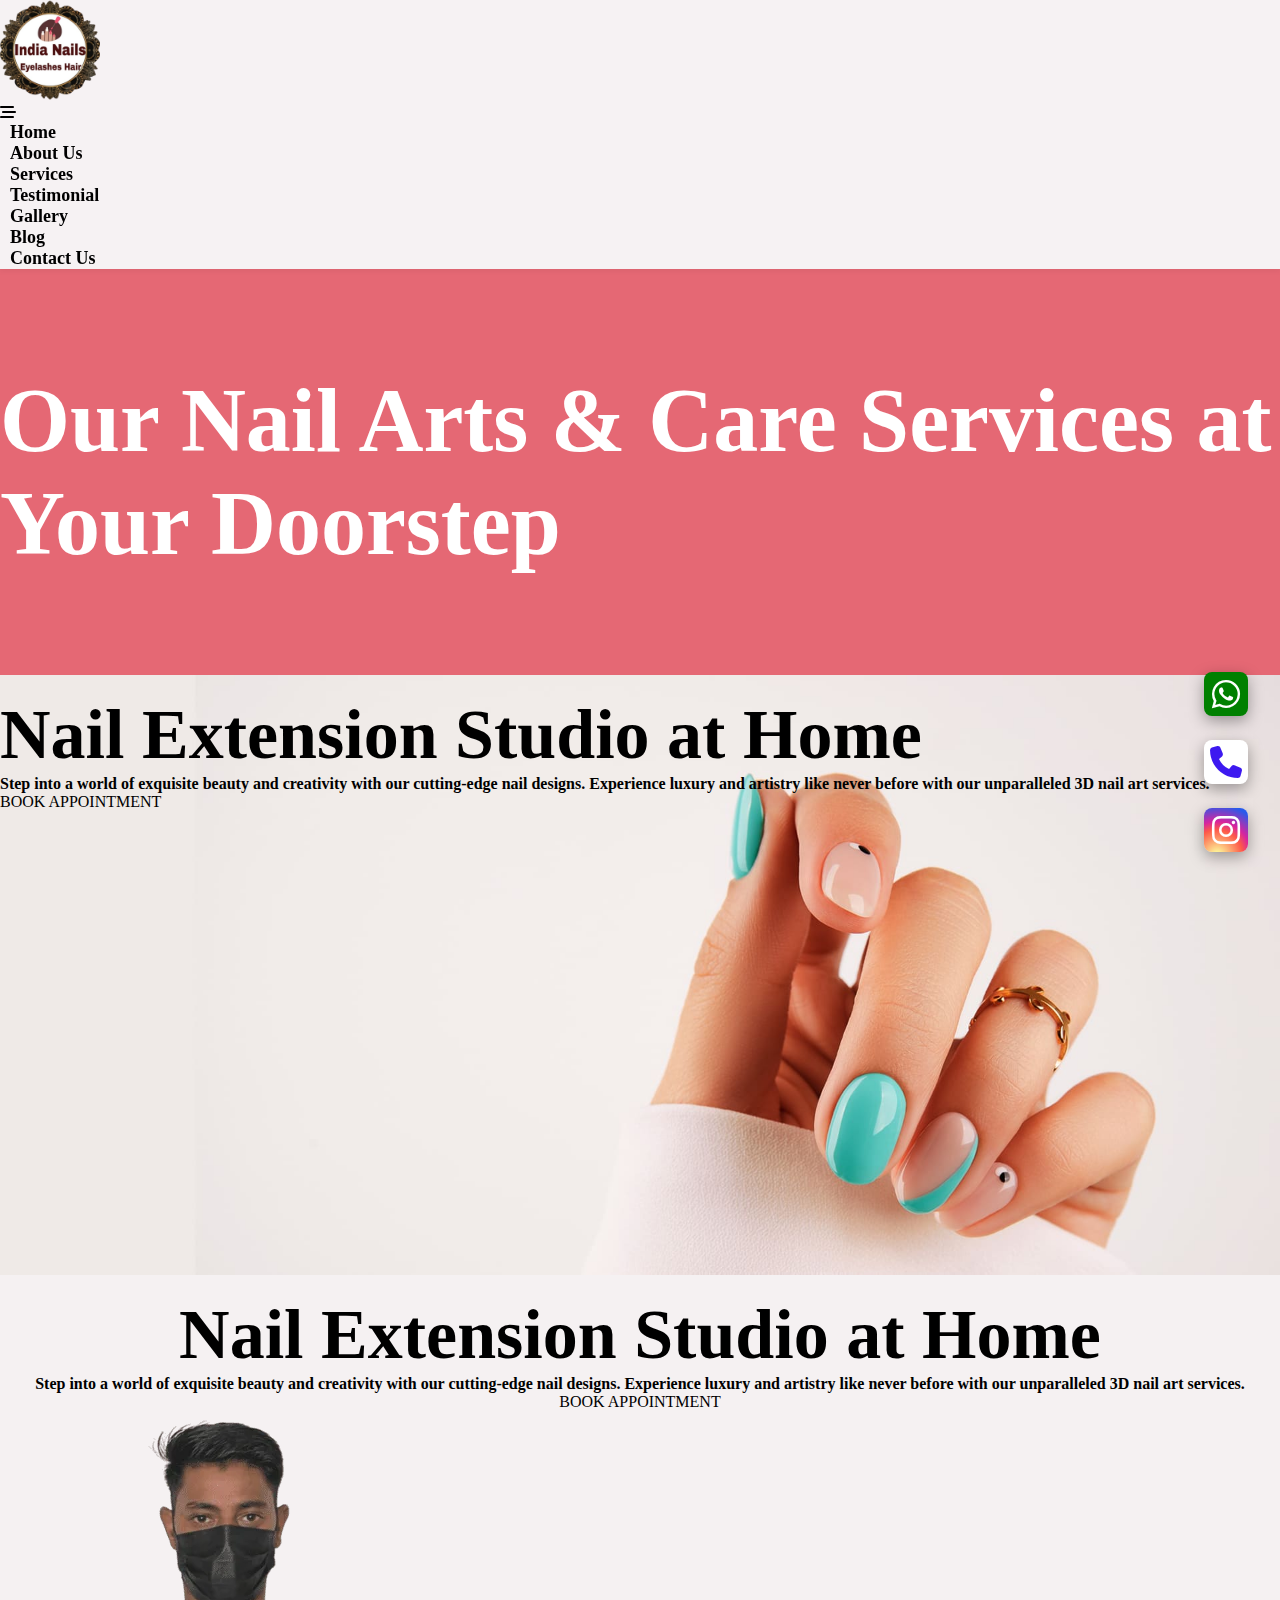
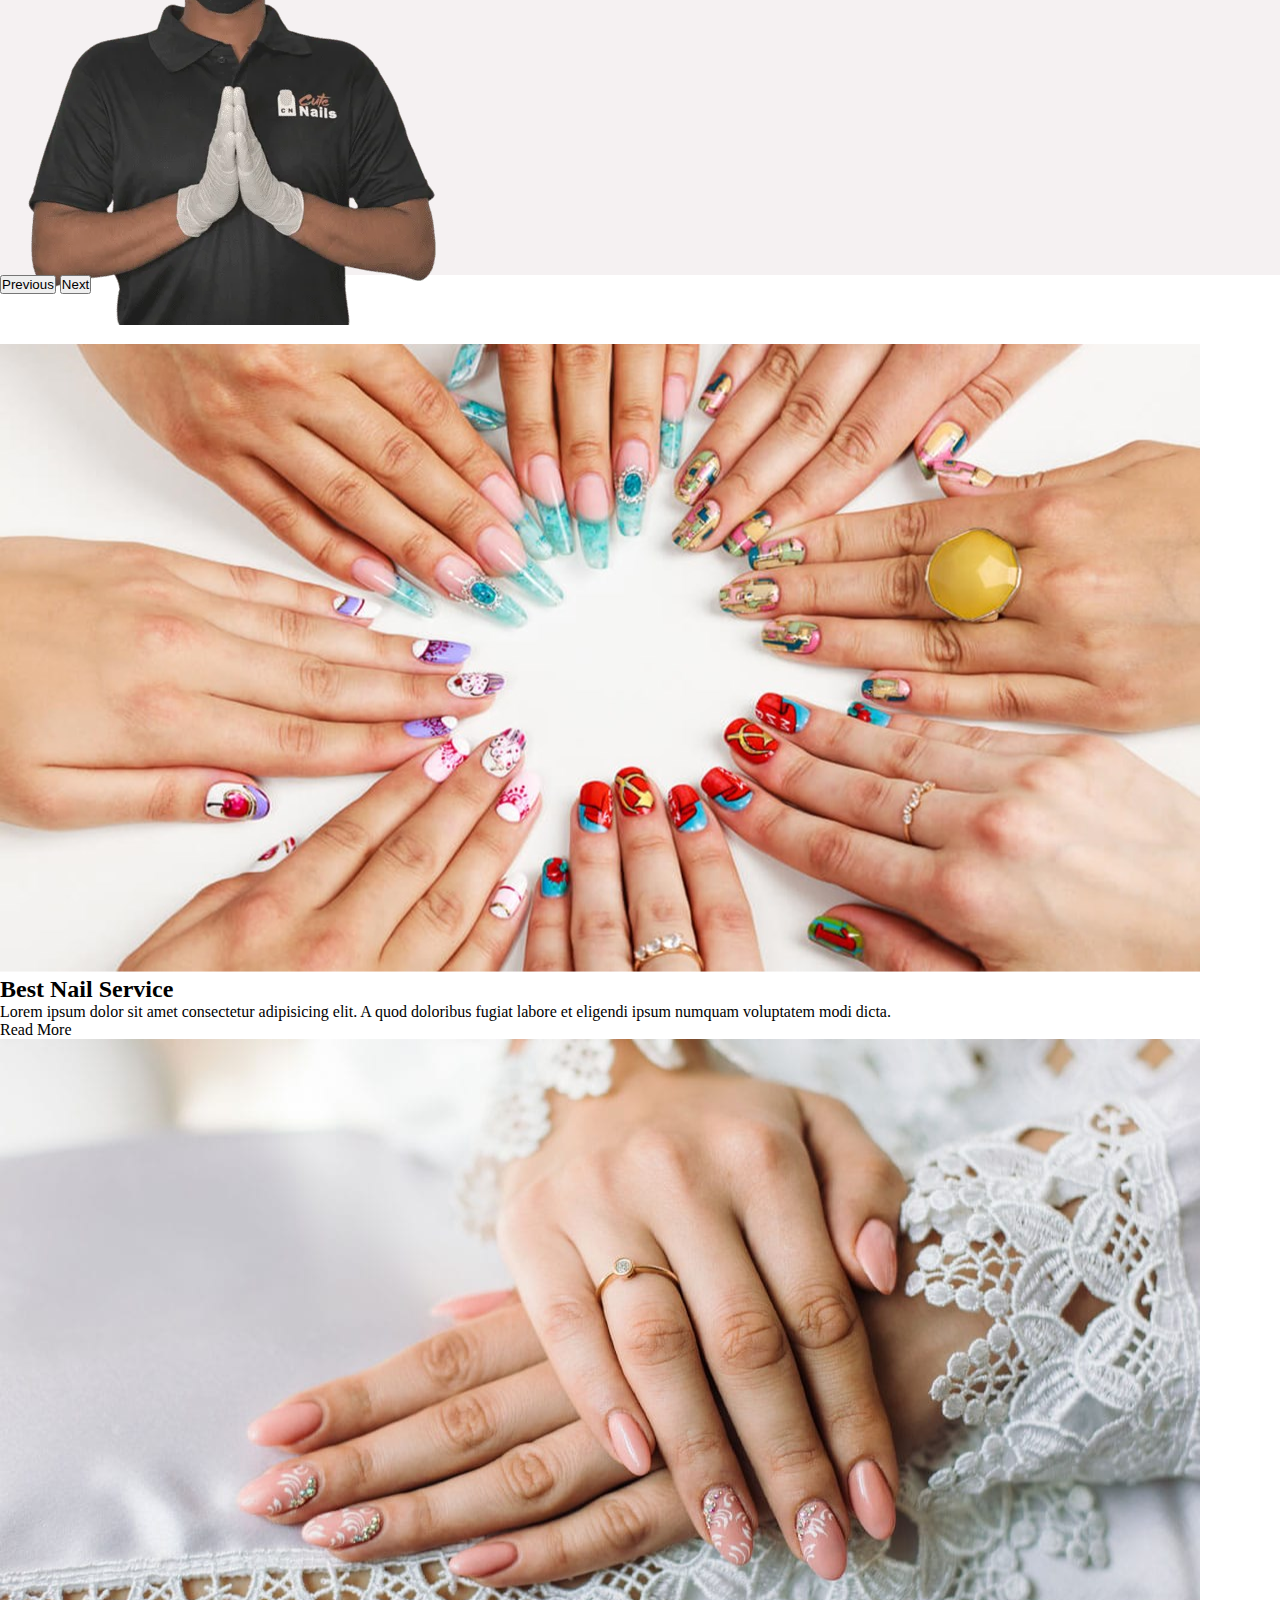
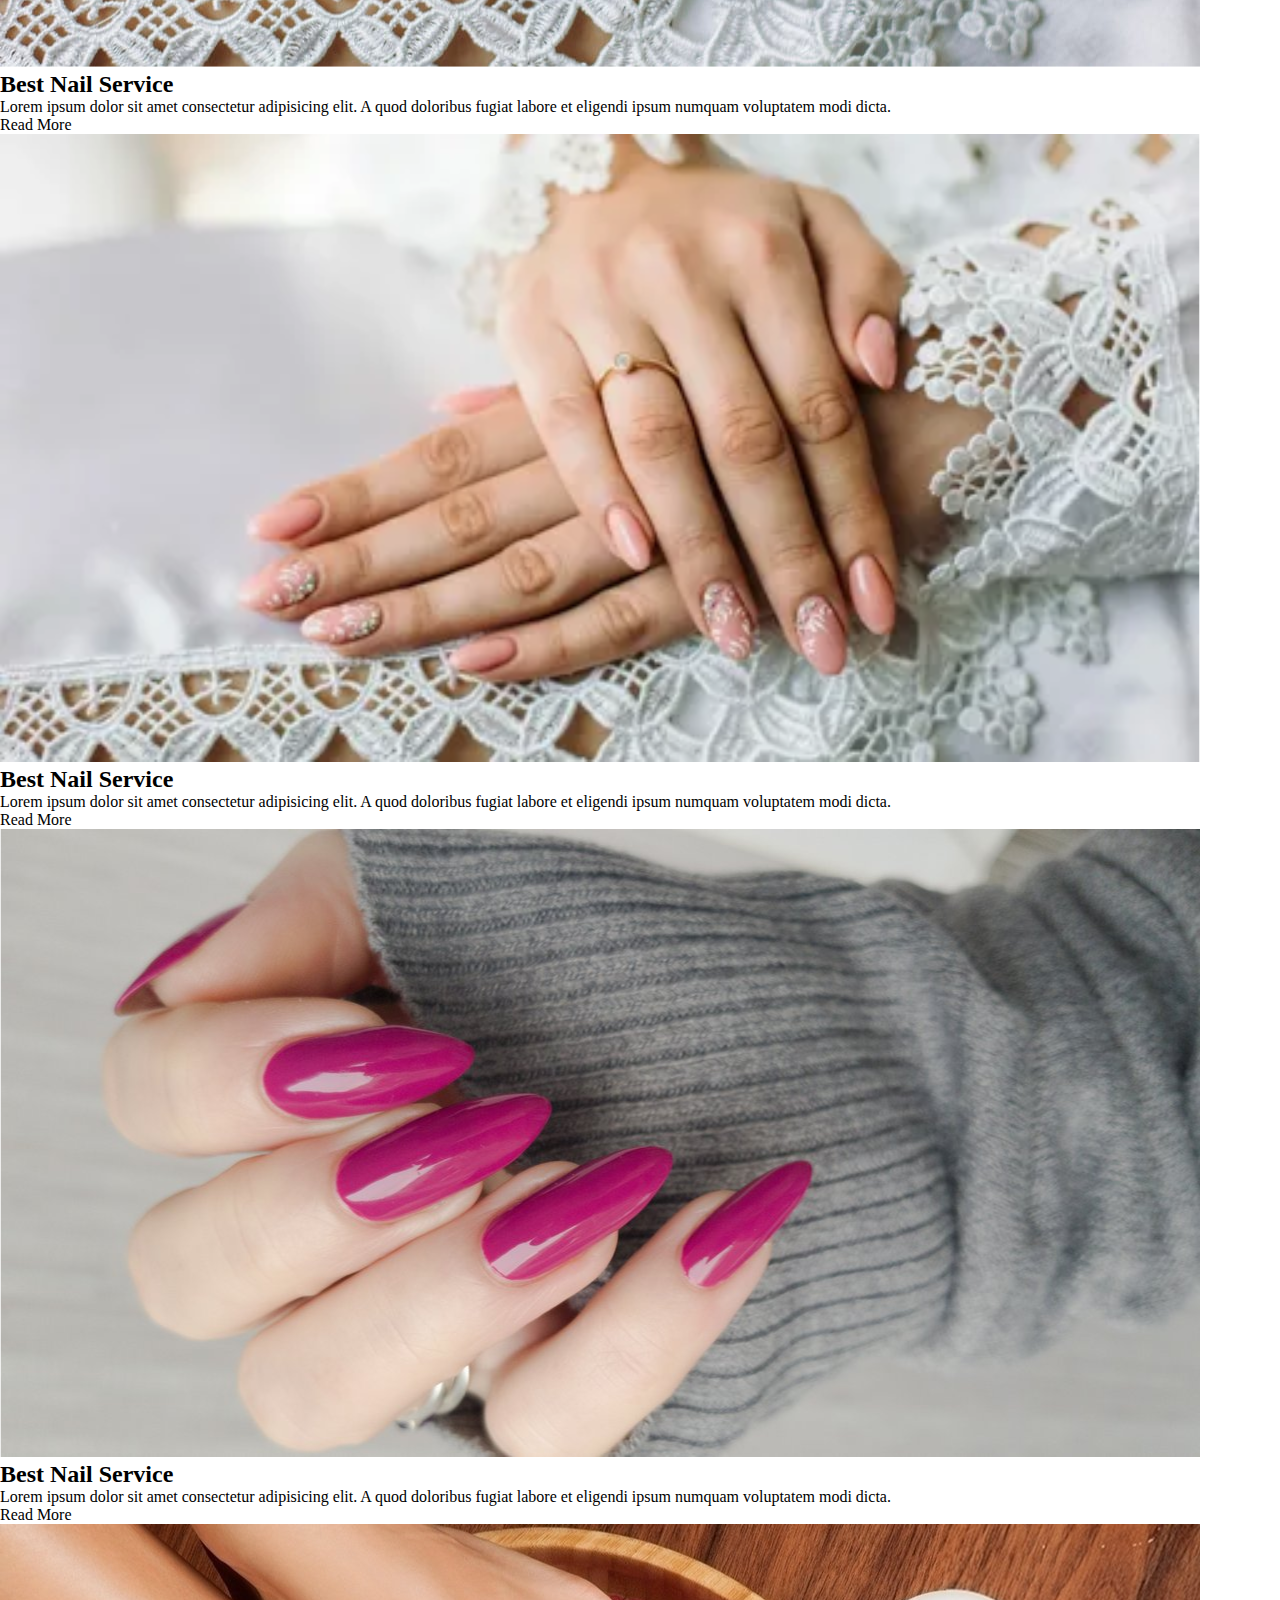
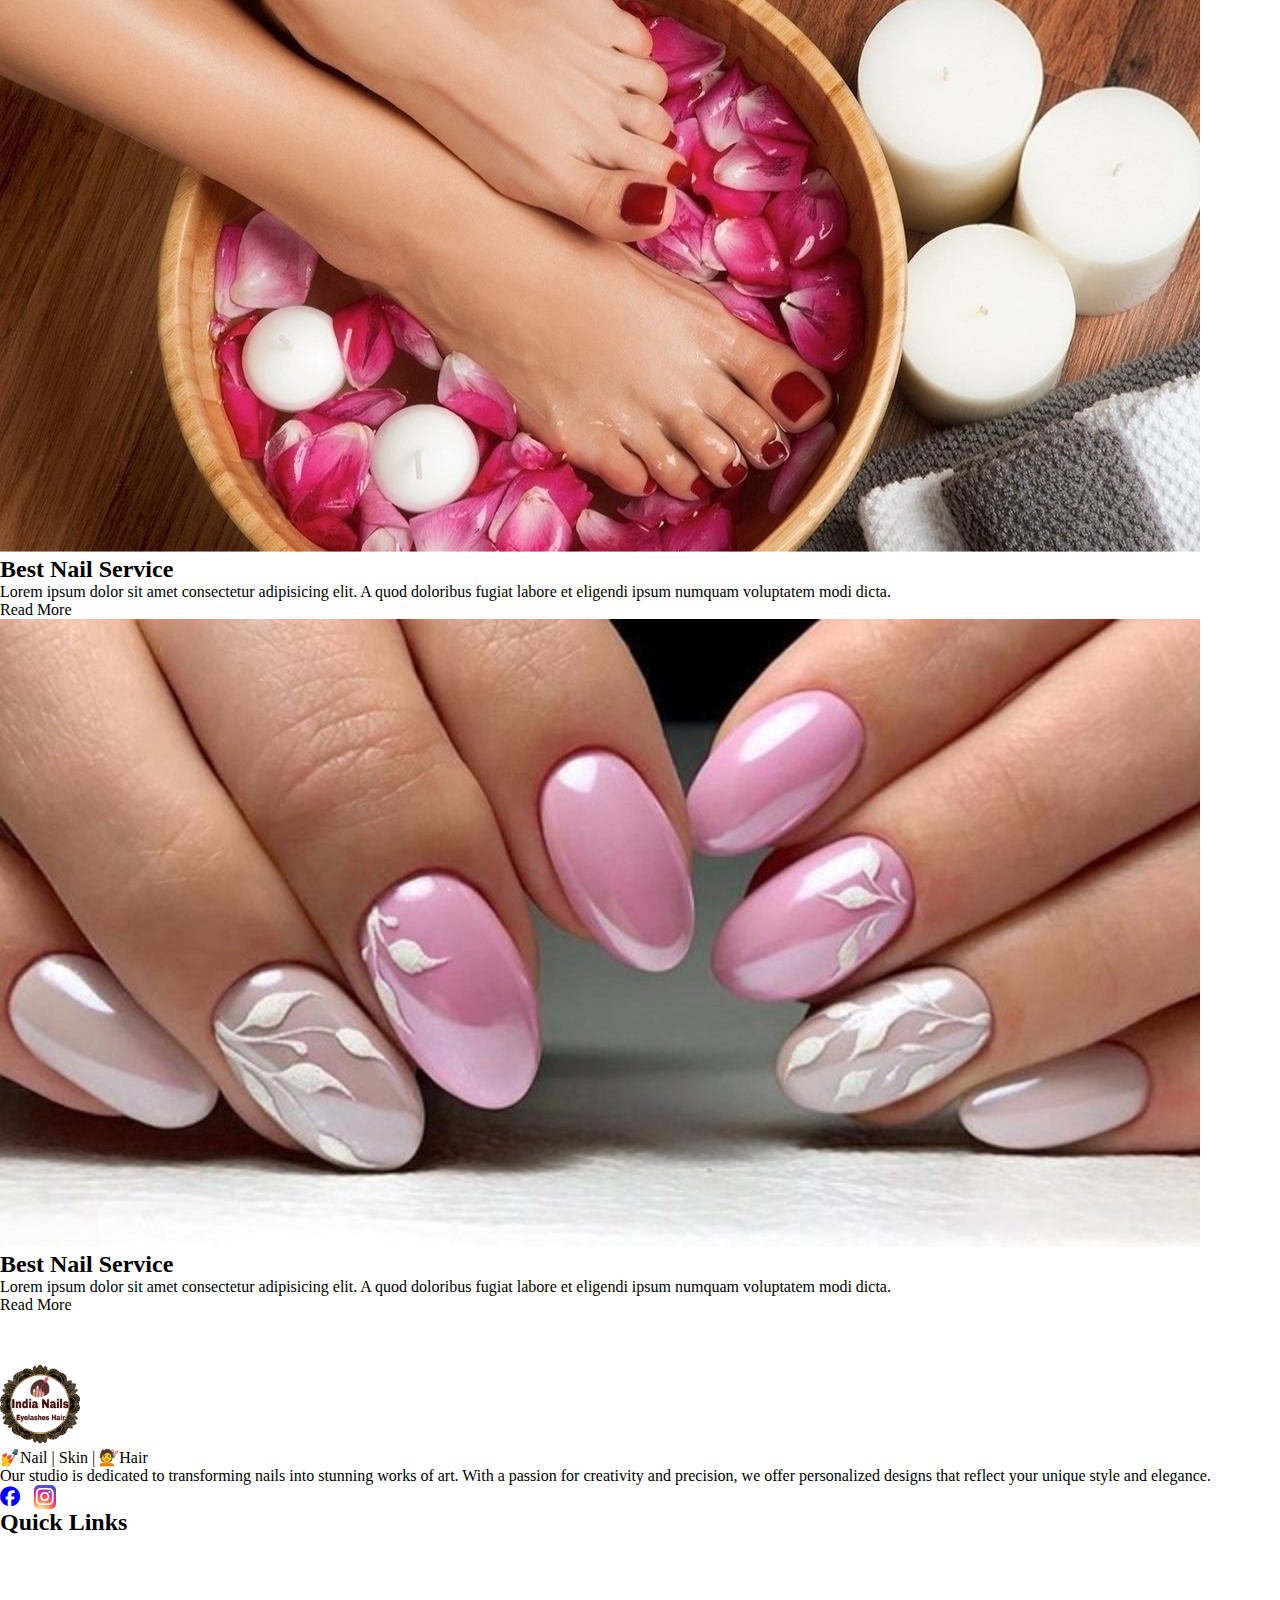
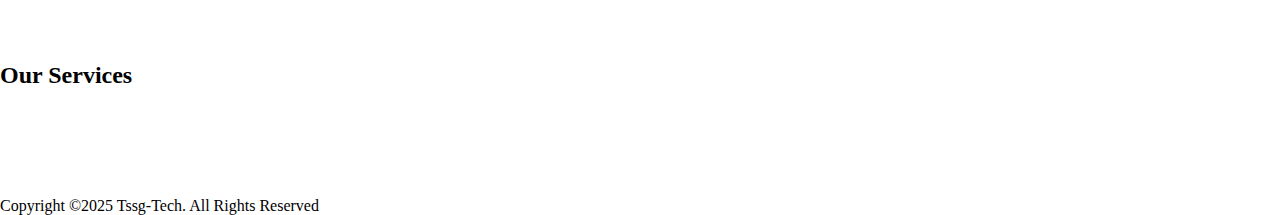
<file: Blog.html>
<!DOCTYPE html>
<html lang="en">
<head>
    <meta charset="UTF-8">
    <meta name="viewport" content="width=device-width, initial-scale=1.0">
   <link
      href="https://cdn.jsdelivr.net/npm/bootstrap@5.3.6/dist/css/bootstrap.min.css"
      rel="stylesheet"
      integrity="sha384-4Q6Gf2aSP4eDXB8Miphtr37CMZZQ5oXLH2yaXMJ2w8e2ZtHTl7GptT4jmndRuHDT"
      crossorigin="anonymous"
    />
    <link
      rel="stylesheet"
      href="https://cdnjs.cloudflare.com/ajax/libs/font-awesome/6.7.2/css/all.min.css"
      integrity="sha512-Evv84Mr4kqVGRNSgIGL/F/aIDqQb7xQ2vcrdIwxfjThSH8CSR7PBEakCr51Ck+w+/U6swU2Im1vVX0SVk9ABhg=="
      crossorigin="anonymous"
      referrerpolicy="no-referrer"
    />
    <link rel="stylesheet" href="https://unpkg.com/aos@next/dist/aos.css" />
    <link rel="stylesheet" href="web/css/style.css" />
    <title>Blog India Nails </title>
    <style>
         .bannerheading h1 {
        font-size: 10vmin;
        color: #fff;
        padding: 100px 0;
        margin-bottom: 0;
      }
      .sectiondiv {
        background: rgba(220, 53, 69, 0.75);
      }
    </style>
</head>
<body>
     <!-- header -->
      <header>
      <div class="container">
        <nav class="navbar navbar-expand-lg d-flex justify-content-between">
          <a style="outline: none;" class="navbar-brand" href="index.html">
            <img
              src="web/images/companylogo-removebg-preview.png"
              alt="Logo"
              width="100"
              class="d-inline-block align-text-center"
            />
          </a>
          <div class="d-lg-none text-danger">
            <i class="fa-solid fa-bars-staggered"></i>
          </div>
          <div id="navbarNav">
            <ul class="navbar-nav">
              <li class="nav-item">
                <a class="nav-link" href="index.html">Home</a>
              </li>
              <li class="nav-item">
                <a class="nav-link" href="about.html">About Us</a>
              </li>
              <li class="nav-item">
                <a class="nav-link" href="services.html">Services</a>
              </li>
             <li class="nav-item">
                <a class="nav-link" href="testimonial.html">Testimonial</a>
              </li>
              <li class="nav-item">
                <a class="nav-link" href="gallary.html">Gallery</a>
              </li>
              <li class="nav-item"><a class="nav-link" href="Blog.html">Blog</a></li>
              <li class="nav-item">
                <a class="nav-link" href="contact.html">Contact Us</a>
              </li>
            </ul>
          </div>
        </nav>
      </div>
    </header>
      <!-- mobile view menu -->
        <section class="menu">
      <i class="fa-solid fa-xmark"></i>
      <ul class="navbar-nav">
        <li class="nav-item">
          <a class="nav-link" href="index.html">Home</a>
        </li>
        <li class="nav-item">
          <a class="nav-link" href="about.html">About Us</a>
        </li>
        <li class="nav-item">
          <a class="nav-link" href="services.html">Services</a>
        </li>
       <li class="nav-item">
                <a class="nav-link" href="testimonial.html">Testimonial</a>
              </li>
        <li class="nav-item">
          <a class="nav-link" href="gallary.html">Gallery</a>
        </li>
        <li class="nav-item">
          <a class="nav-link" href="Blog.html">Blog</a>
        </li>
        <li class="nav-item">
          <a class="nav-link" href="contact.html">Contact Us</a>
        </li>
      </ul>
    </section>
     <!-- whatsapp and phone icon -->
        <div class="icons">
      <a
        href="//api.whatsapp.com/send?phone=919213751875"
        target="_blank"
        title="Share on whatsapp"
      >
        <i class="fa-brands fa-whatsapp" style="color: #ffffff"></i
      ></a>
      <a href="tel:+919213751875"
        ><i class="fa-solid fa-phone mobilephone" style="color: #3d19f0"></i
      ></a>
      <a   href="https://www.instagram.com/india_nails_eyelashes_hair?igsh=NHo2cWJqeHJqNWI4"
            target="_blank">  <i
              class="fa-brands fa-instagram instaicon"
              style="
               
                color: #ffffff;
                background: radial-gradient(
                  circle at 30% 107%,
                  #fdf497 0%,
                  #fdf497 5%,
                  #fd5949 45%,
                  #d6249f 60%,
                  #285aeb 90%
                );
                
              "
            ></i></a>
    </div>
    <!-- banner1 -->
     <section class="bg-lightpink sectiondiv">
      <div class="container">
        <div class="bannerheading text-center">
          <h1 class="mx-md-5">
           Our Nail Arts & Care Services​ at Your Doorstep
          </h1>
        </div>
      </div>
    </section>
    <!-- Banner -->
     <div id="carouselExampleFade" class="carousel slide carousel-fade">
  <div class="carousel-inner">
    <div class="carousel-item active">
      <section class="banner1">
      <div class="container">
        <div class="row bannerrow">
          <div
            class="col-lg-6 col-md-8 d-flex flex-column align-items-center justify-content-center text-center"
          >
            <h1>Nail Extension Studio at Home</h1>
            <p style="font-weight: 600">
              Step into a world of exquisite beauty and creativity with our
              cutting-edge nail designs. Experience luxury and artistry like
              never before with our unparalleled 3D nail art services.
            </p>
            <a href="contact.html" class="btn btn-danger opacity-75 text-white"
              >BOOK APPOINTMENT</a
            >
          </div>
        </div>
      </div>
    </section>
    </div>
    <div class="carousel-item ">
      <section class="banner2">
      <div class="container">
        <div class="row bannerrow d-flex align-items-center justify-content-center">
          <div
            class="col-lg-6 hiddentext"
          >
            <h1>Nail Extension Studio at Home</h1>
            <p style="font-weight: 600">
              Step into a world of exquisite beauty and creativity with our
              cutting-edge nail designs. Experience luxury and artistry like
              never before with our unparalleled 3D nail art services.
            </p>
            <a href="contact.html" class="btn btn-danger opacity-75 text-white"
              >BOOK APPOINTMENT</a
            >
          </div>
          <div class="col-lg-6 ">
            <div class="d-flex justify-content-center align-items-center">
            <img src="web/images/ownerimg.webp " class=" bannerimg"  alt="">
            </div>
          </div>
        </div>
      </div>
    </section>
    </div>
  </div>
  <button class="carousel-control-prev" type="button" data-bs-target="#carouselExampleFade" data-bs-slide="prev">
    <span class="carousel-control-prev-icon" aria-hidden="true"></span>
    <span class="visually-hidden">Previous</span>
  </button>
  <button class="carousel-control-next" type="button" data-bs-target="#carouselExampleFade" data-bs-slide="next">
    <span class="carousel-control-next-icon" aria-hidden="true"></span>
    <span class="visually-hidden">Next</span>
  </button>
</div>

    <!-- Blog -->
     <section class="sectiones">
        <div class="container">
            <div class="row">
                <div class="col-lg-4">
                    <div class=" mb-lg-3 p-3">
                    <img class="img-fluid" src="web/images/aboutusimages/B1.png" alt="">
                    <h2>Best Nail Service</h2>
                    <p>Lorem ipsum dolor sit amet consectetur adipisicing elit. A quod doloribus fugiat labore et eligendi ipsum numquam voluptatem modi dicta.</p>
                    <a href="" class="btn btn-danger ">Read More</a>
                    </div>
                </div>

                <div class="col-lg-4 ">
                      <div class=" mb-lg-3 p-3">
                    <img class="img-fluid" src="web/images/aboutusimages/B2.png" alt="">
                    <h2>Best Nail Service</h2>
                    <p>Lorem ipsum dolor sit amet consectetur adipisicing elit. A quod doloribus fugiat labore et eligendi ipsum numquam voluptatem modi dicta.</p>
                    <a href="" class="btn btn-danger ">Read More</a>
                    </div>
                </div>

                <div class="col-lg-4 ">
                      <div class=" mb-lg-3 p-3">
                    <img class="img-fluid" src="web/images/aboutusimages/B3.png" alt="">
                    <h2>Best Nail Service</h2>
                    <p>Lorem ipsum dolor sit amet consectetur adipisicing elit. A quod doloribus fugiat labore et eligendi ipsum numquam voluptatem modi dicta.</p>
                    <a href="" class="btn btn-danger ">Read More</a>
                </div>
                </div>

                <div class="col-lg-4 ">
                     <div class=" mb-lg-3 p-3">
                    <img class="img-fluid" src="web/images/aboutusimages/B4.png" alt="">
                    <h2>Best Nail Service</h2>
                    <p>Lorem ipsum dolor sit amet consectetur adipisicing elit. A quod doloribus fugiat labore et eligendi ipsum numquam voluptatem modi dicta.</p>
                    <a href="" class="btn btn-danger ">Read More</a>
                </div>
                </div>

                <div class="col-lg-4 ">
                     <div class=" mb-lg-3 p-3">
                    <img class="img-fluid" src="web/images/aboutusimages/B5.png" alt="">
                    <h2>Best Nail Service</h2>
                    <p>Lorem ipsum dolor sit amet consectetur adipisicing elit. A quod doloribus fugiat labore et eligendi ipsum numquam voluptatem modi dicta.</p>
                    <a href="" class="btn btn-danger ">Read More</a>
                    </div>
                </div>

                <div class="col-lg-4 ">
                     <div class=" mb-lg-3 p-3">
                    <img class="img-fluid" src="web/images/aboutusimages/B6.png" alt="">
                    <h2>Best Nail Service</h2>
                    <p>Lorem ipsum dolor sit amet consectetur adipisicing elit. A quod doloribus fugiat labore et eligendi ipsum numquam voluptatem modi dicta.</p>
                    <a href="" class="btn btn-danger ">Read More</a>
                </div>
                </div>
            </div>
        </div>
     </section>
  <!-- footer -->
       <footer class="bg-dark">
      <div class="container py-5">
        <div class="row">
          <div class="col-lg-4 text-center text-white">
            <img
              class="img-fluid"
              width="80"
              src="web/images/companylogo-removebg-preview.png"
              alt=""
            />
            <p>💅Nail | Skin | 💇Hair</p>
            <p>
              Our studio is dedicated to transforming nails into stunning works
              of art. With a passion for creativity and precision, we offer
              personalized designs that reflect your unique style and elegance.
            </p>
            <i
              class="fa-brands fa-facebook p-1"
              style="
                color: blue;
                border-radius: 5px;
                background-color: #ffffff;
                font-size: 20px;
                margin-right: 5px;
              "
            ></i>
            <a href="https://www.instagram.com/india_nails_eyelashes_hair?igsh=NHo2cWJqeHJqNWI4"><i
              class="fa-brands fa-instagram p-1"
              style="
                font-size: 20px;
                border-radius: 5px;
                padding: 2px;
                color: #ffffff;
                background: radial-gradient(
                  circle at 30% 107%,
                  #fdf497 0%,
                  #fdf497 5%,
                  #fd5949 45%,
                  #d6249f 60%,
                  #285aeb 90%
                );
                margin-left: 5px;
              "
            ></i></a>
          </div>
          <div class="col-lg-4 col-sm-6 text-white">
            <div class="fotterdiv mt-lg-0 mt-3">
              <h2>Quick Links</h2>
              <ul class="p-0">
                <li><a href="index.html">Home</a></li>
                <li><a href="about.html">About Us</a></li>
                <li><a href="services.html">Services</a></li>
                <li><a href="testimonial.html">Testimonial</a></li>
                <li><a href="gallary.html">Gallery</a></li>
                <li><a href="contact.html">Contact</a></li>
                <li><a href="Blog.html">Blog</a></li>
              </ul>
            </div>
          </div>
          <div class="col-lg-4 col-sm-6 text-white">
            <div class="fotterdiv mt-lg-0 mt-3">
              <h2>Our Services</h2>
              <ul class="p-0">
                <li><a href="">Nail Art & Accessories</a></li>
                <li><a href="">Nail Polish</a></li>
                <li><a href="">Nail Extensions</a></li>
                <li><a href="">Nail Removals</a></li>
                <li><a href="">Eyslashes Extension</a></li>
                <li><a href="">Hair Extension</a></li>
              </ul>
            </div>
          </div>
        </div>
        <div class="row mt-3">
          <div class="col-lg-12 text-center">
            <a href="tssg-tech.com" class="text-white">
              Copyright ©2025 Tssg-Tech. All Rights Reserved</a
            >
          </div>
        </div>
      </div>
    </footer>
     <script
      src="https://cdn.jsdelivr.net/npm/bootstrap@5.3.6/dist/js/bootstrap.bundle.min.js"
      integrity="sha384-j1CDi7MgGQ12Z7Qab0qlWQ/Qqz24Gc6BM0thvEMVjHnfYGF0rmFCozFSxQBxwHKO"
      crossorigin="anonymous"
    ></script>
    <script src="https://unpkg.com/aos@next/dist/aos.js"></script>
    <script>
      AOS.init();
    </script>
    <script src="web/js/script.js"></script>
</body>
</html>
</file>
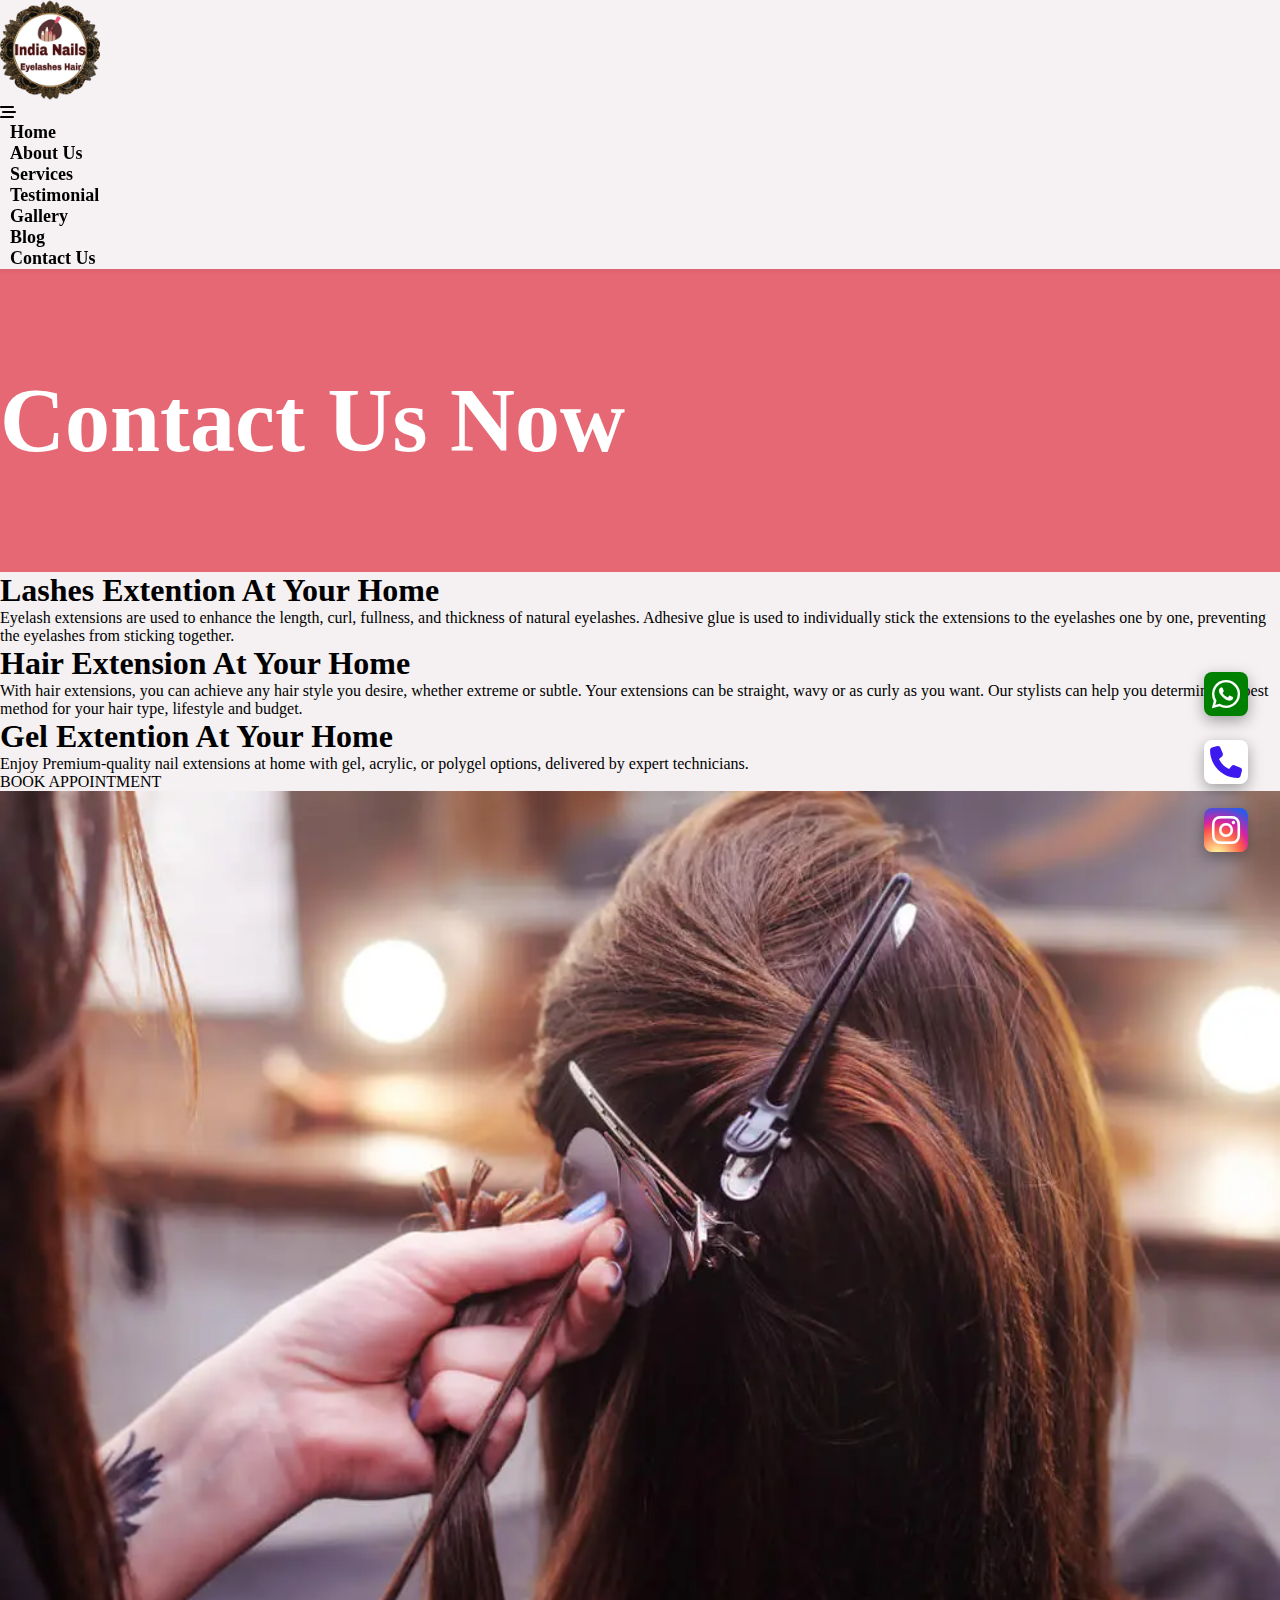
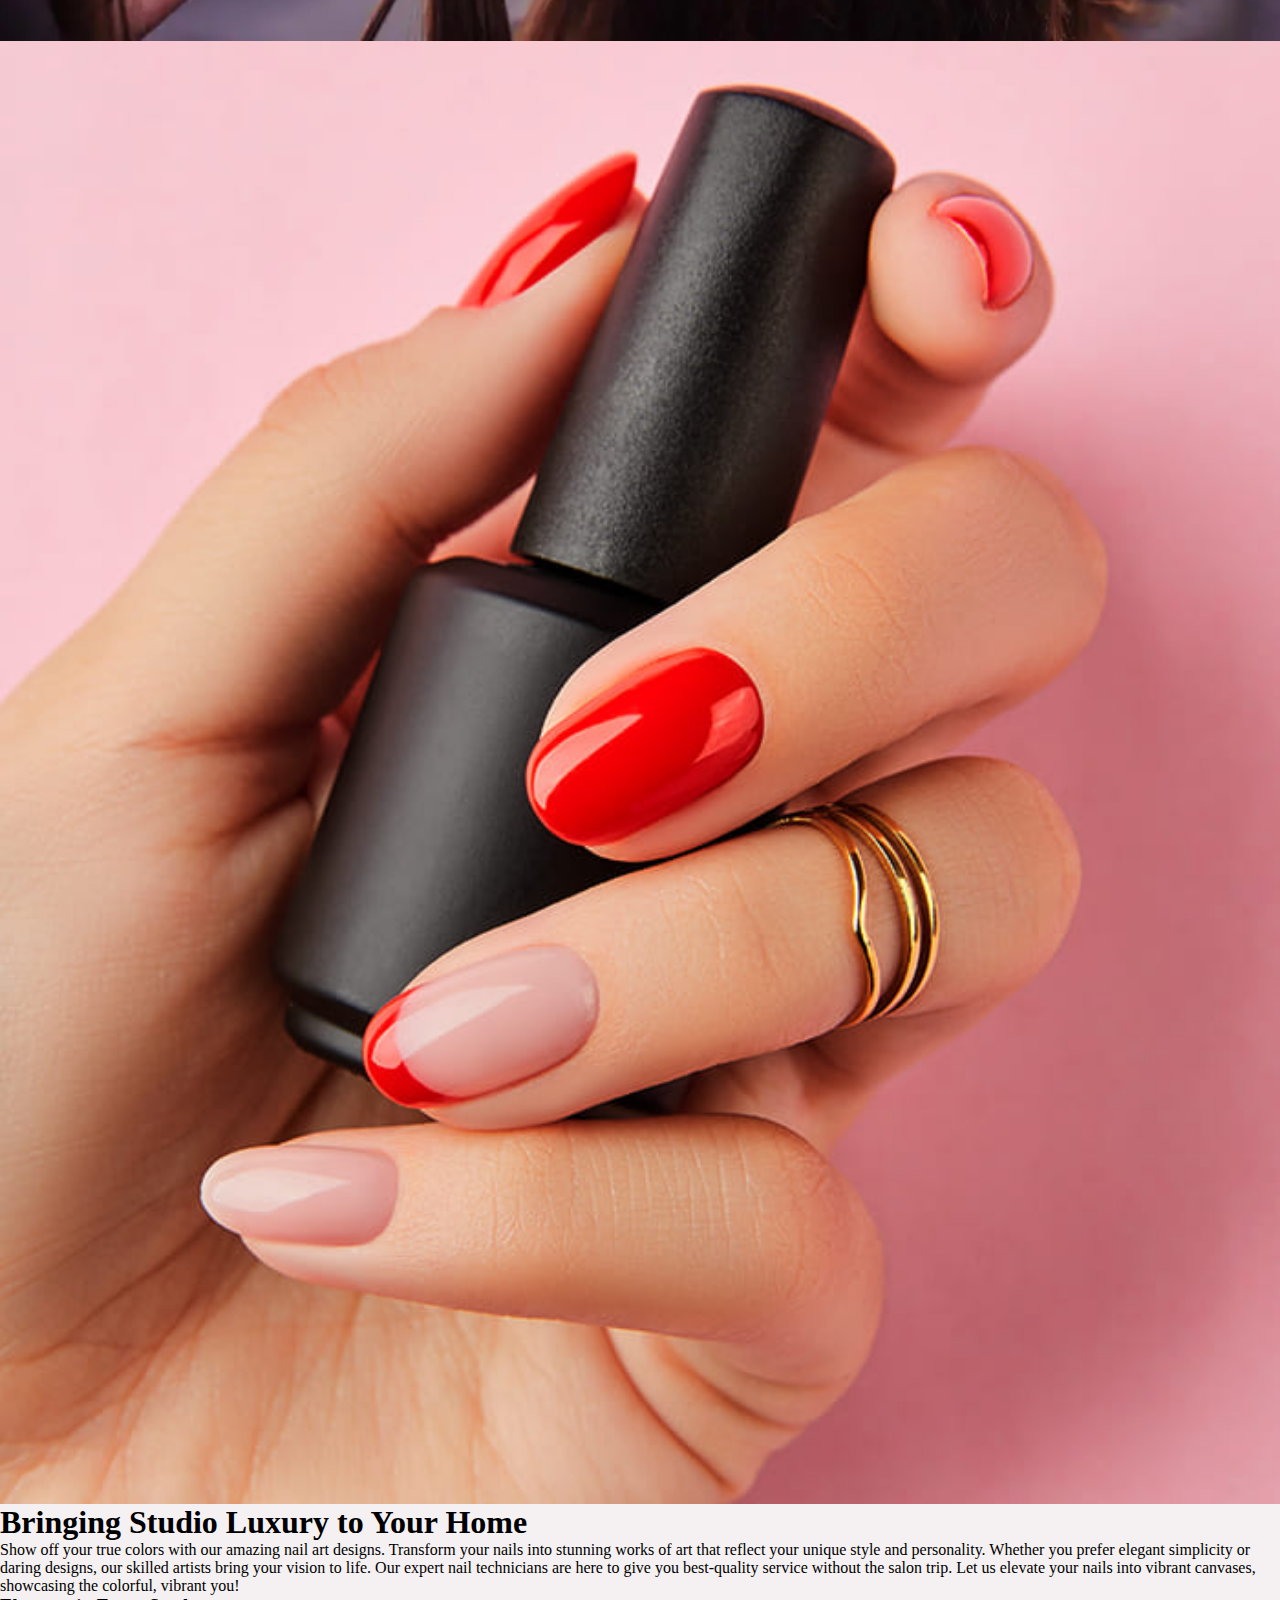
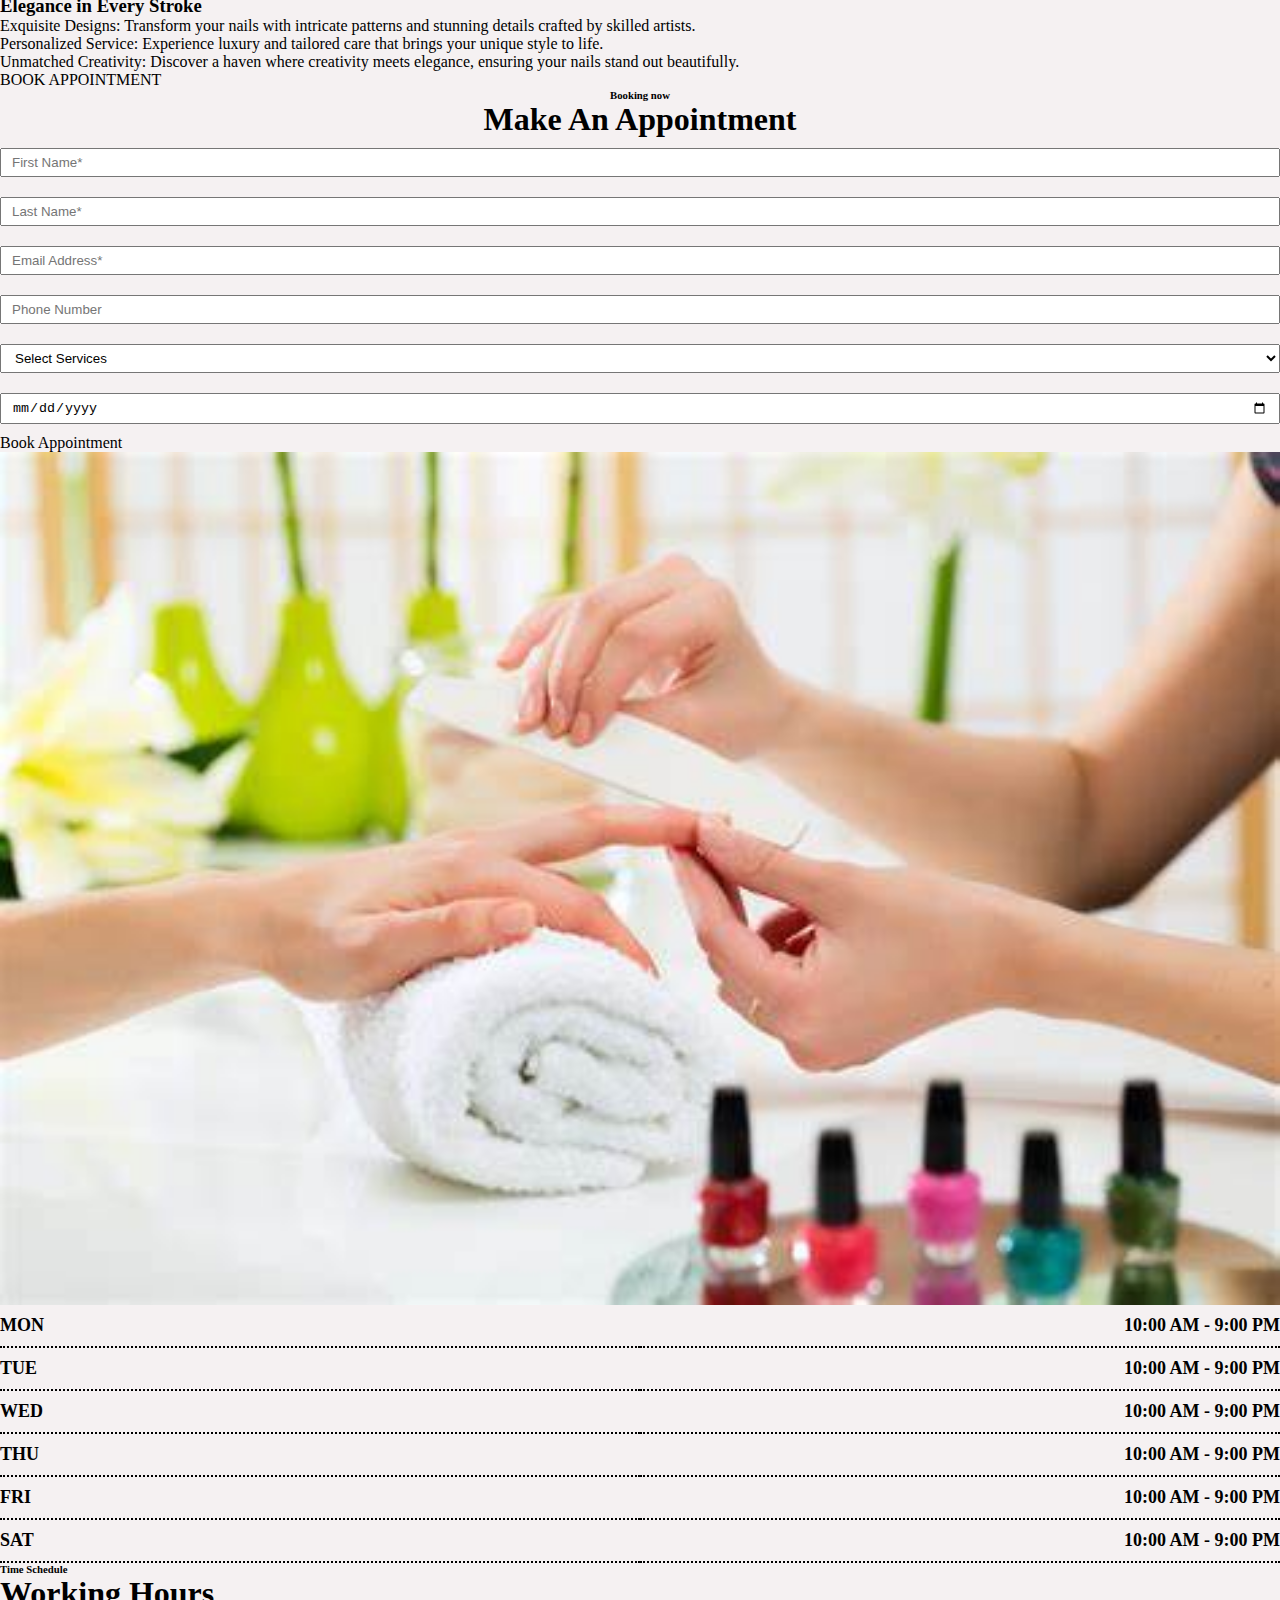
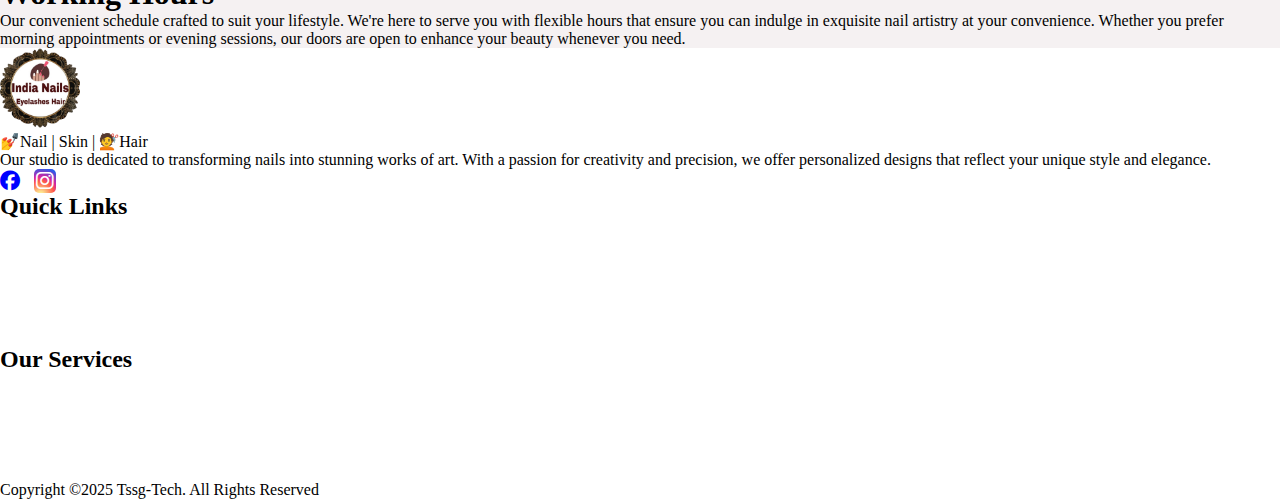
<file: contact.html>
<!DOCTYPE html>
<html lang="en">
<head>
    <meta charset="UTF-8">
    <meta name="viewport" content="width=device-width, initial-scale=1.0">
     <link
      href="https://cdn.jsdelivr.net/npm/bootstrap@5.3.6/dist/css/bootstrap.min.css"
      rel="stylesheet"
      integrity="sha384-4Q6Gf2aSP4eDXB8Miphtr37CMZZQ5oXLH2yaXMJ2w8e2ZtHTl7GptT4jmndRuHDT"
      crossorigin="anonymous"
    />
    <link
      rel="stylesheet"
      href="https://cdnjs.cloudflare.com/ajax/libs/font-awesome/6.7.2/css/all.min.css"
      integrity="sha512-Evv84Mr4kqVGRNSgIGL/F/aIDqQb7xQ2vcrdIwxfjThSH8CSR7PBEakCr51Ck+w+/U6swU2Im1vVX0SVk9ABhg=="
      crossorigin="anonymous"
      referrerpolicy="no-referrer"
    />
    <link rel="stylesheet" href="https://unpkg.com/aos@next/dist/aos.css" />
    <link rel="stylesheet" href="web/css/style.css" />
    <title>Contact To India Nail</title>
    <style>
         .bannerheading h1 {
        font-size: 10vmin;
        color: #fff;
        padding: 100px 0;
        margin-bottom: 0;
      }
      .sectiondiv {
        background: rgba(220, 53, 69, 0.75);
      }
      /* body{
         background-color: var(--lightpink-color);
      } */
    </style>
</head>
<body >
    <!-- header -->
      <header>
      <div class="container">
        <nav class="navbar navbar-expand-lg d-flex justify-content-between">
          <a style="outline: none;" class="navbar-brand" href="index.html">
            <img
              src="web/images/companylogo-removebg-preview.png"
              alt="Logo"
              width="100"
              class="d-inline-block align-text-center"
            />
          </a>
          <div class="d-lg-none text-danger">
            <i class="fa-solid fa-bars-staggered"></i>
          </div>
          <div id="navbarNav">
            <ul class="navbar-nav">
              <li class="nav-item">
                <a class="nav-link" href="index.html">Home</a>
              </li>
              <li class="nav-item">
                <a class="nav-link" href="about.html">About Us</a>
              </li>
              <li class="nav-item">
                <a class="nav-link" href="services.html">Services</a>
              </li>
              <li class="nav-item">
                <a class="nav-link" href="testimonial.html">Testimonial</a>
              </li>
              <li class="nav-item">
                <a class="nav-link" href="gallary.html">Gallery</a>
              </li>
              <li class="nav-item"><a class="nav-link" href="Blog.html">Blog</a></li>
              <li class="nav-item">
                <a class="nav-link" href="contact.html">Contact Us</a>
              </li>
            </ul>
          </div>
        </nav>
      </div>
    </header>

     <!-- mobile view -->
     <section class="menu">
      <i class="fa-solid fa-xmark"></i>
      <ul class="navbar-nav">
        <li class="nav-item">
          <a class="nav-link" href="index.html">Home</a>
        </li>
        <li class="nav-item">
          <a class="nav-link" href="about.html">About Us</a>
        </li>
        <li class="nav-item">
          <a class="nav-link" href="services.html">Services</a>
        </li>
       <li class="nav-item">
                <a class="nav-link" href="testimonial.html">Testimonial</a>
              </li>
        <li class="nav-item">
          <a class="nav-link" href="gallary.html">Gallery</a>
        </li>
        <li class="nav-item">
          <a class="nav-link" href="Blog.html">Blog</a>
        </li>
        <li class="nav-item">
          <a class="nav-link" href="contact.html">Contact Us</a>
        </li>
      </ul>
    </section>

     <!-- whatsapp and phone icon -->
      <div class="icons">
      <a
        href="//api.whatsapp.com/send?phone=919213751875"
        target="_blank"
        title="Share on whatsapp"
      >
        <i class="fa-brands fa-whatsapp" style="color: #ffffff"></i
      ></a>
      <a href="tel:+919213751875"
        ><i class="fa-solid fa-phone mobilephone" style="color: #3d19f0"></i
      ></a>
      <a   href="https://www.instagram.com/india_nails_eyelashes_hair?igsh=NHo2cWJqeHJqNWI4"
            target="_blank">  <i
              class="fa-brands fa-instagram instaicon"
              style="
               
                color: #ffffff;
                background: radial-gradient(
                  circle at 30% 107%,
                  #fdf497 0%,
                  #fdf497 5%,
                  #fd5949 45%,
                  #d6249f 60%,
                  #285aeb 90%
                );
                
              "
            ></i></a>
    </div>

    <!-- Banner -->
     <section class="bg-lightpink sectiondiv">
      <div class="container">
        <div class="bannerheading text-center">
          <h1 class="mx-md-5">
           Contact Us Now
          </h1>
        </div>
      </div>
    </section>

     <!-- Best eyelashes extension Studio -->
     <section class=" bg-lightpink">
      <div class="container py-5">
        <div class="row">
          <div class="col-md-6">
            <div class="centercontentheading">
              <div>
              <h1>Lashes Extention At Your Home</h1>
              <p>
                Eyelash extensions are used to enhance the length, curl,
                fullness, and thickness of natural eyelashes. Adhesive glue is
                used to individually stick the extensions to the eyelashes one
                by one, preventing the eyelashes from sticking together.
              </p>
              </div>
              <div>
              <h1>Hair Extension At Your Home</h1>
              <p>
                With hair extensions, you can achieve any hair style you desire,
                whether extreme or subtle. Your extensions can be straight, wavy
                or as curly as you want. Our stylists can help you determine the
                best method for your hair type, lifestyle and budget.
              </p>
              </div>
              <div>
              <h1>Gel Extention At Your Home</h1>
              <p>
                Enjoy Premium-quality nail extensions at home with gel, acrylic,
                or polygel options, delivered by expert technicians.
              </p>
</div>
              <a
                href="contact.html"
                class="btn btn-danger opacity-75 mt-3 bookbtn"
                >BOOK APPOINTMENT</a
              >
            </div>
          </div>
          <div class="col-md-6 mt-3">
            <div class="centercontentheading">
              <img class="img-fluid" src="web/images/Hair.webp" alt="" />
            </div>
          </div>
        </div>
      </div>
    </section>

      <!-- Best Nail Art Studio -->
       <section class=" bg-lightpink">
      <div class="container py-sm-5">
        <div class="row">
          <div class="col-md-6 mb-3 mt-3">
            <div class="centercontentheading">
              <img class="img-fluid" src="web/images/nailpaintimg.jpg" alt="" />
            </div>
          </div>
          <div class="col-md-6">
            <div class="">
              <h1 class="">Bringing Studio Luxury to Your Home</h1>
              <p>
                Show off your true colors with our amazing nail art designs.
                Transform your nails into stunning works of art that reflect
                your unique style and personality. Whether you prefer elegant
                simplicity or daring designs, our skilled artists bring your
                vision to life. Our expert nail technicians are here to give you best-quality service without the salon trip. Let us
                elevate your nails into vibrant canvases, showcasing the
                colorful, vibrant you!
              </p>
              <h3 class="">Elegance in Every Stroke</h3>
              <ul>
                <li>
                  Exquisite Designs: Transform your nails with intricate
                  patterns and stunning details crafted by skilled artists.
                </li>
                <li>
                  Personalized Service: Experience luxury and tailored care that
                  brings your unique style to life.
                </li>
                <li>
                  Unmatched Creativity: Discover a haven where creativity meets
                  elegance, ensuring your nails stand out beautifully.
                </li>
              </ul>
              <a href="contact.html" class="btn btn-danger opacity-75 mt-3 bookbtn"
                >BOOK APPOINTMENT</a
              >
            </div>
          </div>
        </div>
      </div>
    </section>

     <!-- Make An Appointment -->
       <section class="bg-lightpink ">
      <div class="container py-sm-5">
        <div class="row">
         
          <div class="col-lg-6">
            <div class="row">
             <div class="col-12 p-2 mt-3" id="smalltitle">
            <h6>Booking now</h6>
          </div>
          <div class="col-12 p-3" id="titleheading">
            <h1>Make An Appointment</h1>
          </div>
           <div class="col-6  ">
                  <input type="text" placeholder="First Name*" />
                </div>
                <div class="col-6 ">
                  <input type="text" placeholder="Last Name*" />
                </div>
                <div class="col-6 ">
                  <input type="email" placeholder="Email Address*" />
                </div>
                <div class="col-6 ">
                  <input type="tel" placeholder="Phone Number" /><br />
                </div>
                <div class="col-12">
                  <select
                    class="w-100"
                    name=""
                    id=""
                    placeholder="select Services"
                  >
                    <option value="Select Services">Select Services</option>
                    <option value="Nail Art">Nail Art</option>
                    <option value="Hair Extension">Hair Extension</option>
                    <option value="Eyelashes">Eyelashes</option>
                  </select>
                </div>
                <div class="col-12">
                  <input
                    class="w-100"
                    type="date"
                    placeholder="Type date here"
                  />
                </div>
                
          </div>
          <a href="contact.html" class="btn btn-danger my-3">Book Appointment</a>
          </div>
           <div class="col-lg-6 ">
            <div class="centercontentheading">
            <img src="web/images/makeanappointment.jpg" class="img-fluid" alt="">
            </div>
          </div>
        </div>
      </div>
    </section>

 <!-- Working Hours -->
   <section class="bg-lightpink">
      <div class="container py-5">
        <div class="row justify-content-around">
          <div class="col-md-6">
            <table class="w-100">
              <tr>
                <td>MON</td>
                <td>10:00 AM - 9:00 PM</td>
              </tr>
              <tr>
                <td>TUE</td>
                <td>10:00 AM - 9:00 PM</td>
              </tr>
              <tr>
                <td>WED</td>
                <td>10:00 AM - 9:00 PM</td>
              </tr>
              <tr>
                <td>THU</td>
                <td>10:00 AM - 9:00 PM</td>
              </tr>
              <tr>
                <td>FRI</td>
                <td>10:00 AM - 9:00 PM</td>
              </tr>
              <tr>
                <td>SAT</td>
                <td>10:00 AM - 9:00 PM</td>
              </tr>
            </table>
          </div>
          <div class="col-md-6 d-flex flex-column justify-content-center">
            <div class="mt-3 mx-md-3">
              <h6>Time Schedule</h6>
              <h1>Working Hours</h1>
              <p>
                Our convenient schedule crafted to suit your lifestyle. We're
                here to serve you with flexible hours that ensure you can
                indulge in exquisite nail artistry at your convenience. Whether
                you prefer morning appointments or evening sessions, our doors
                are open to enhance your beauty whenever you need.
              </p>
            </div>
          </div>
        </div>
      </div>
    </section>

      <!-- footer -->
        <footer class="bg-dark">
      <div class="container py-5">
        <div class="row">
          <div class="col-lg-4 text-center text-white">
            <img
              class="img-fluid"
              width="80"
              src="web/images/companylogo-removebg-preview.png"
              alt=""
            />
            <p>💅Nail | Skin | 💇Hair</p>
            <p>
              Our studio is dedicated to transforming nails into stunning works
              of art. With a passion for creativity and precision, we offer
              personalized designs that reflect your unique style and elegance.
            </p>
            <i
              class="fa-brands fa-facebook p-1"
              style="
                color: blue;
                border-radius: 5px;
                background-color: #ffffff;
                font-size: 20px;
                margin-right: 5px;
              "
            ></i>
            <a href="https://www.instagram.com/india_nails_eyelashes_hair?igsh=NHo2cWJqeHJqNWI4"><i
              class="fa-brands fa-instagram p-1"
              style="
                font-size: 20px;
                border-radius: 5px;
                padding: 2px;
                color: #ffffff;
                background: radial-gradient(
                  circle at 30% 107%,
                  #fdf497 0%,
                  #fdf497 5%,
                  #fd5949 45%,
                  #d6249f 60%,
                  #285aeb 90%
                );
                margin-left: 5px;
              "
            ></i></a>
          </div>
          <div class="col-lg-4 col-sm-6 text-white">
            <div class="fotterdiv mt-lg-0 mt-3">
              <h2>Quick Links</h2>
              <ul class="p-0">
                <li><a href="index.html">Home</a></li>
                <li><a href="about.html">About Us</a></li>
                <li><a href="services.html">Services</a></li>
                <li><a href="testimonial.html">Testimonial</a></li>
                <li><a href="gallary.html">Gallery</a></li>
                <li><a href="contact.html">Contact</a></li>
                <li><a href="Blog.html">Blog</a></li>
              </ul>
            </div>
          </div>
          <div class="col-lg-4 col-sm-6 text-white">
            <div class="fotterdiv mt-lg-0 mt-3">
              <h2>Our Services</h2>
              <ul class="p-0">
                <li><a href="">Nail Art & Accessories</a></li>
                <li><a href="">Nail Polish</a></li>
                <li><a href="">Nail Extensions</a></li>
                <li><a href="">Nail Removals</a></li>
                <li><a href="">Eyslashes Extension</a></li>
                <li><a href="">Hair Extension</a></li>
              </ul>
            </div>
          </div>
        </div>
        <div class="row mt-3">
          <div class="col-lg-12 text-center">
            <a href="tssg-tech.com" class="text-white">
              Copyright ©2025 Tssg-Tech. All Rights Reserved</a
            >
          </div>
        </div>
      </div>
    </footer>
     <script
      src="https://cdn.jsdelivr.net/npm/bootstrap@5.3.6/dist/js/bootstrap.bundle.min.js"
      integrity="sha384-j1CDi7MgGQ12Z7Qab0qlWQ/Qqz24Gc6BM0thvEMVjHnfYGF0rmFCozFSxQBxwHKO"
      crossorigin="anonymous"
    ></script>
    <script src="https://unpkg.com/aos@next/dist/aos.js"></script>
    <script>
      AOS.init();
    </script>
    <script src="web/js/script.js"></script>
</body>
</html>
</file>
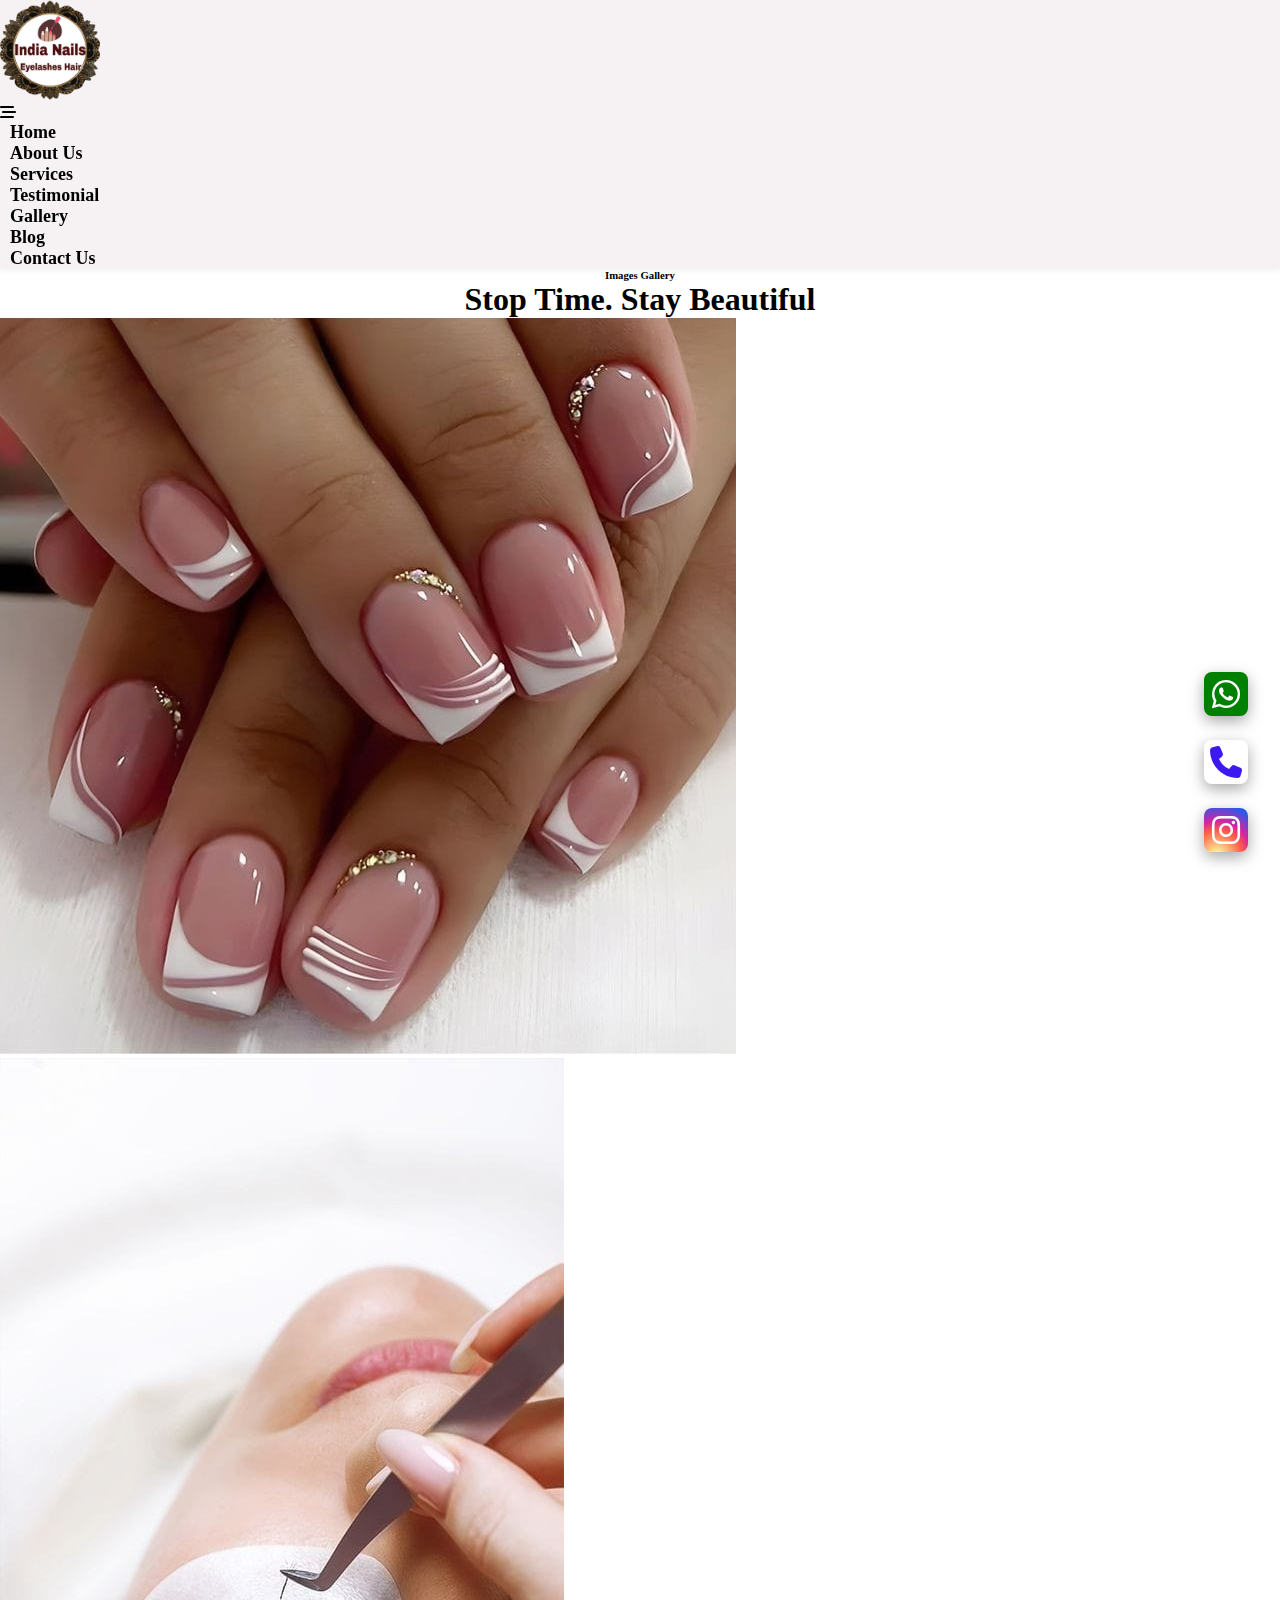
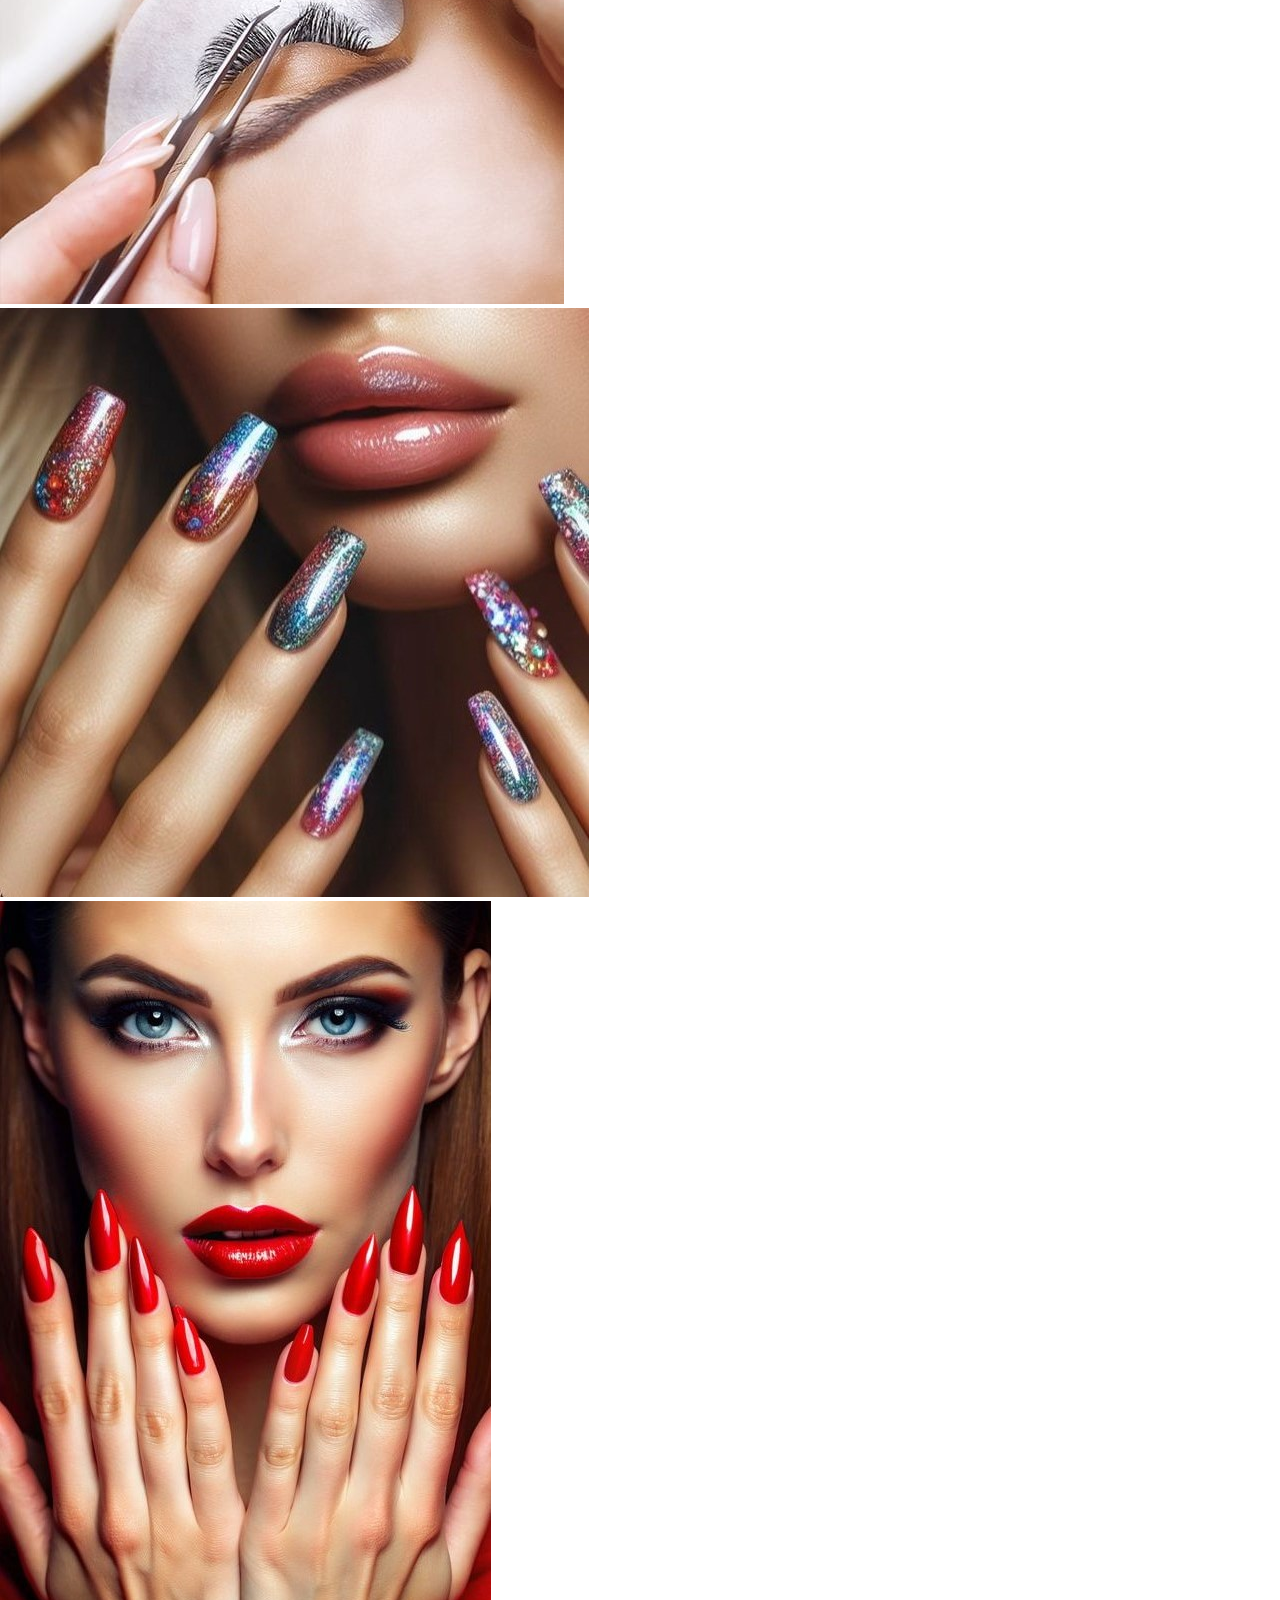
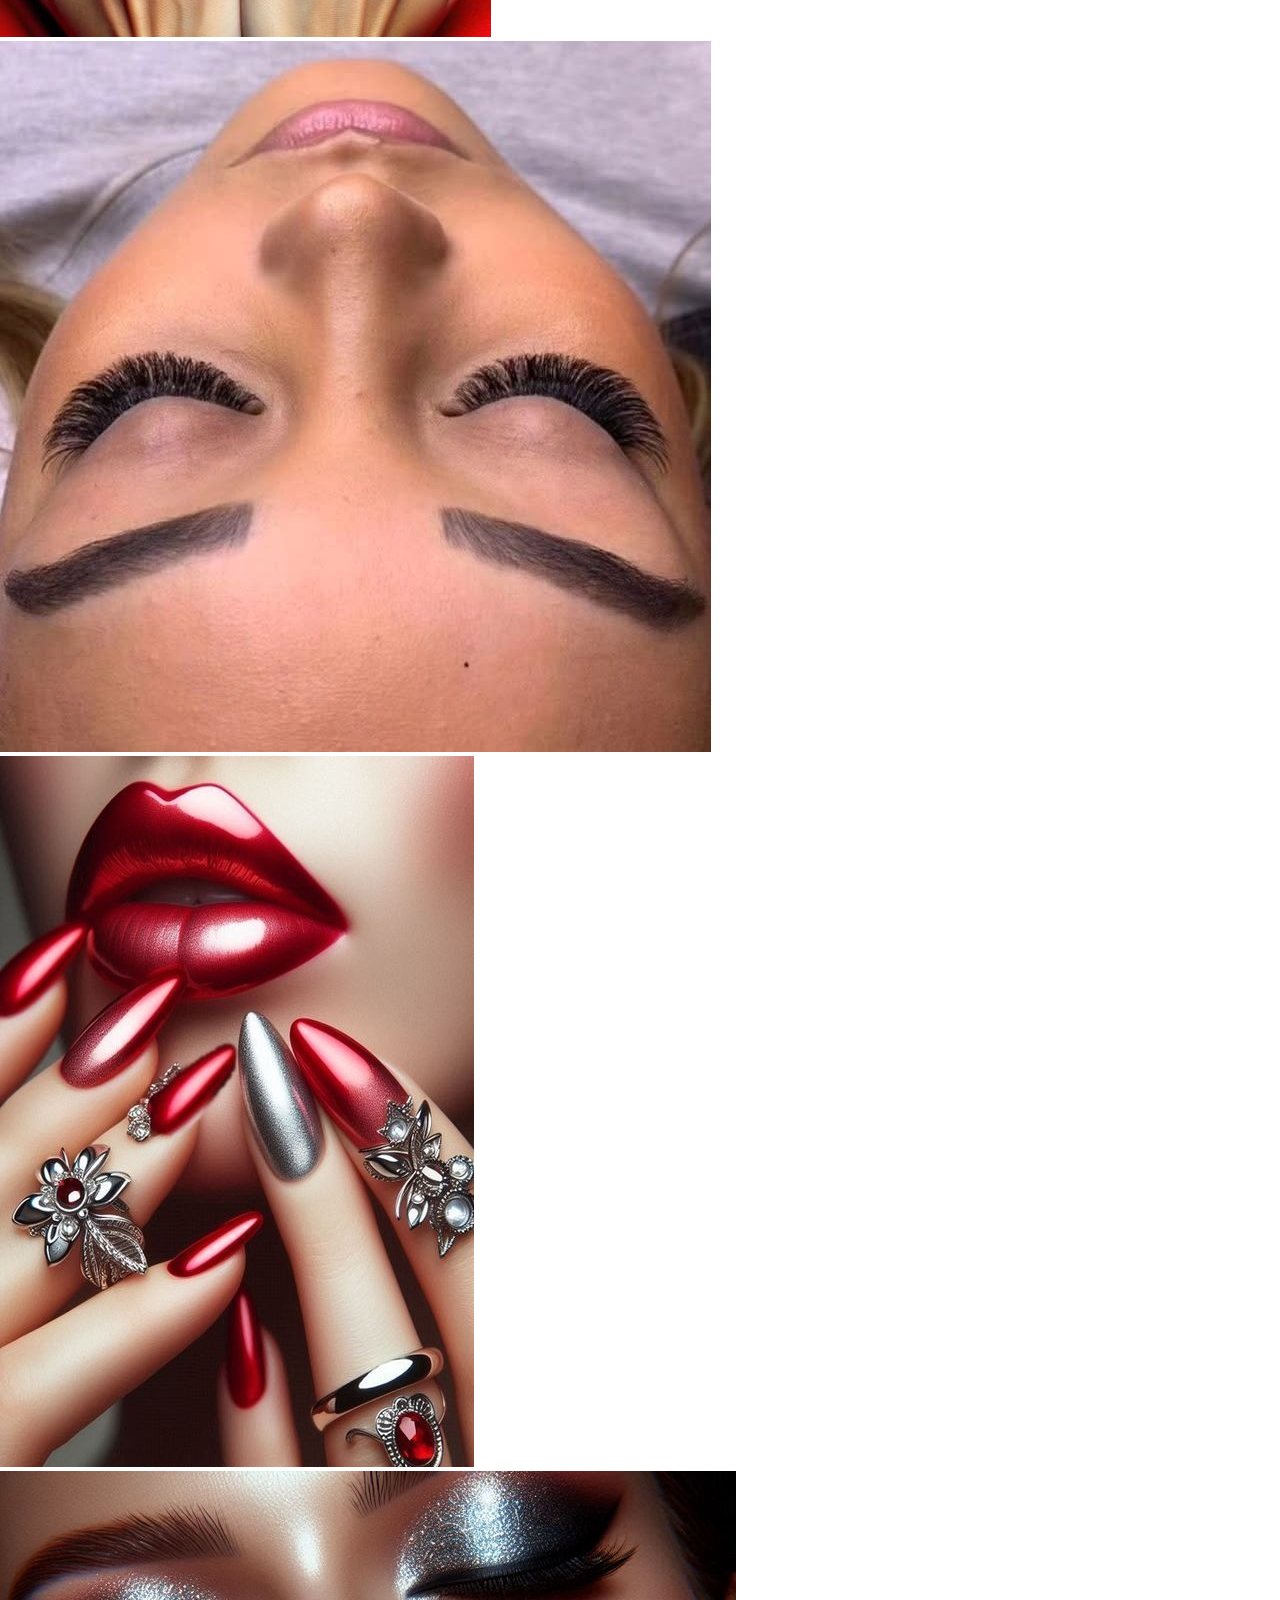
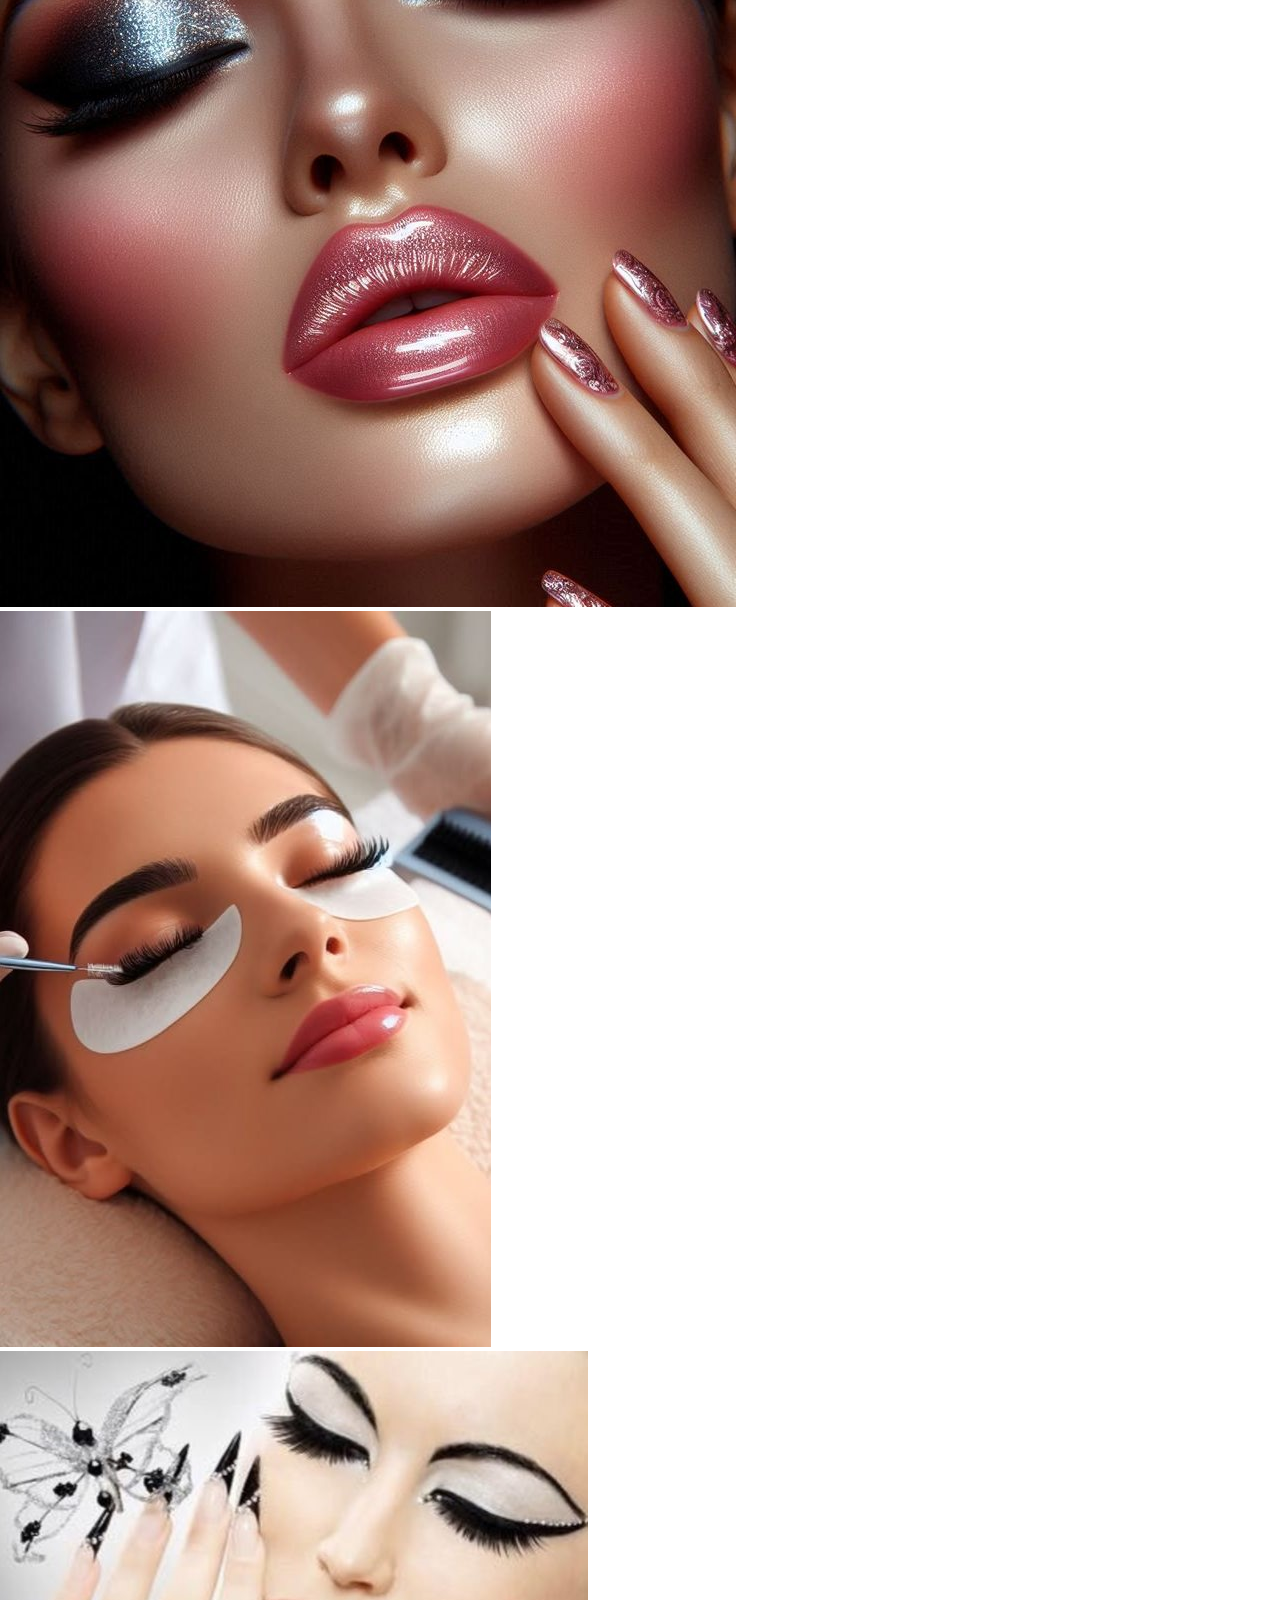
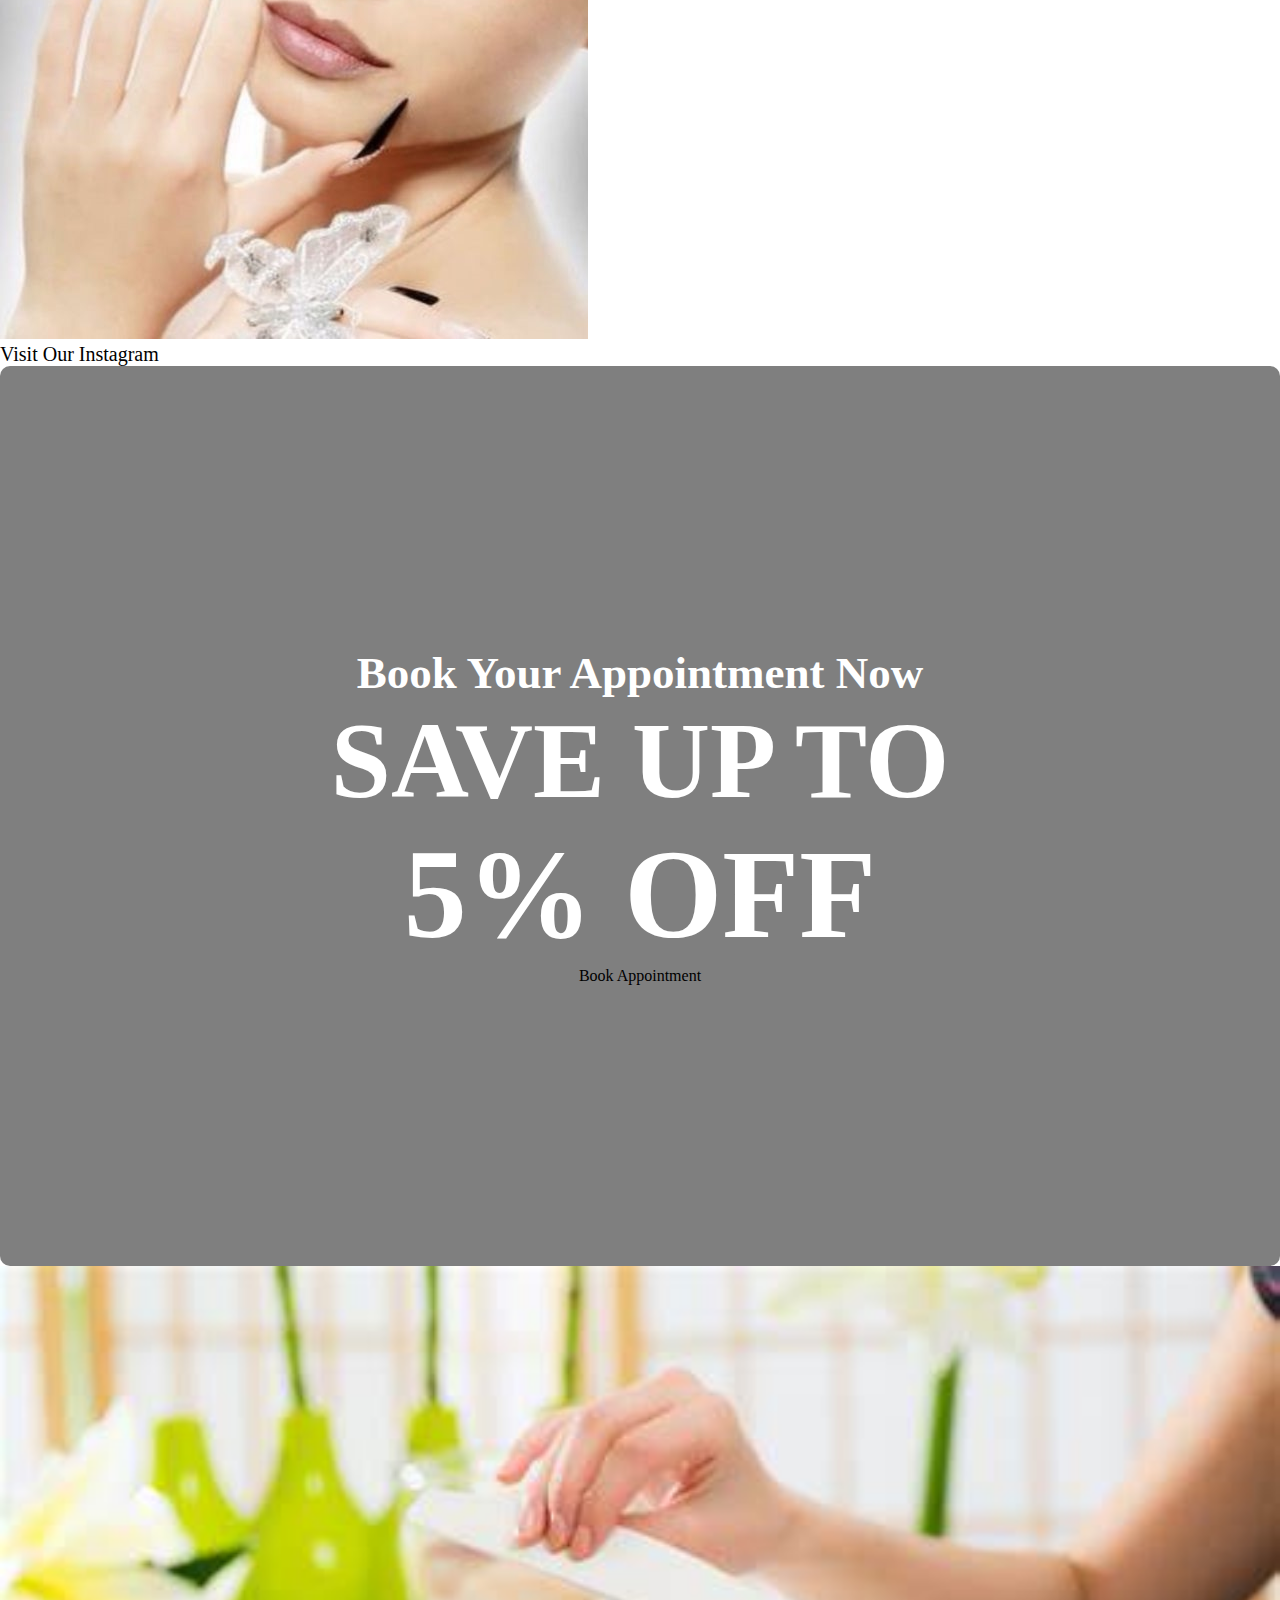
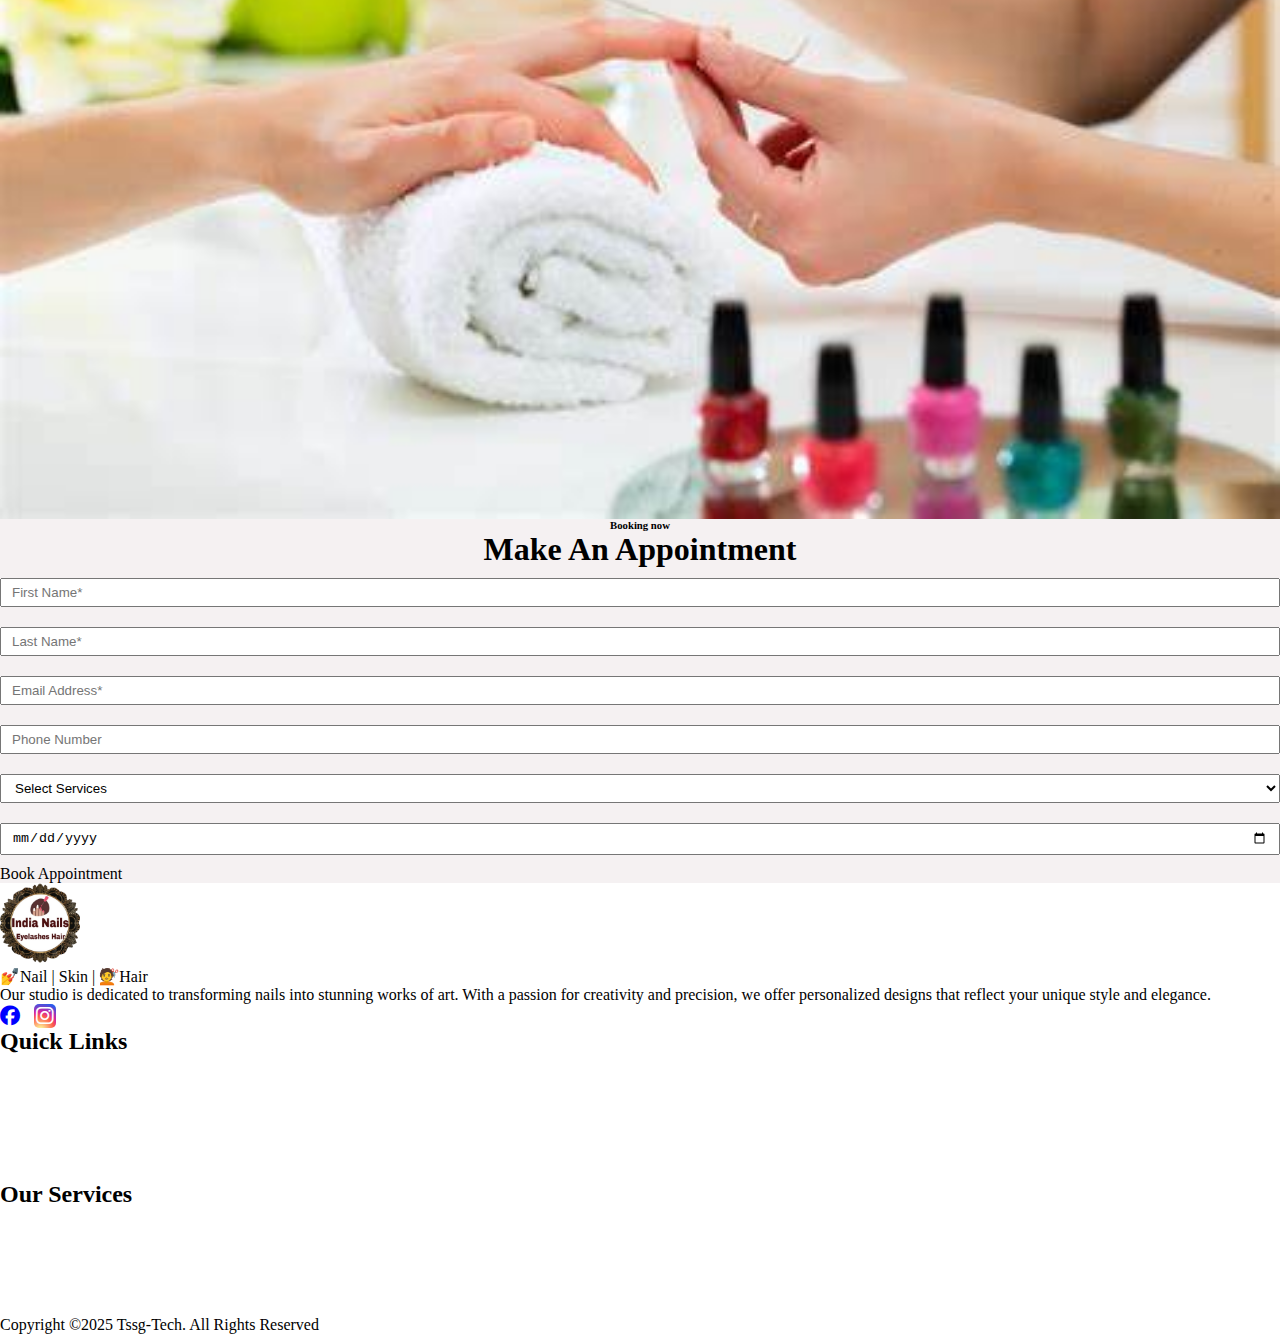
<file: gallary.html>
<!DOCTYPE html>
<html lang="en">
<head>
    <meta charset="UTF-8">
    <meta name="viewport" content="width=device-width, initial-scale=1.0">
    <link
      href="https://cdn.jsdelivr.net/npm/bootstrap@5.3.6/dist/css/bootstrap.min.css"
      rel="stylesheet"
      integrity="sha384-4Q6Gf2aSP4eDXB8Miphtr37CMZZQ5oXLH2yaXMJ2w8e2ZtHTl7GptT4jmndRuHDT"
      crossorigin="anonymous"
    />
    <link
      rel="stylesheet"
      href="https://cdnjs.cloudflare.com/ajax/libs/font-awesome/6.7.2/css/all.min.css"
      integrity="sha512-Evv84Mr4kqVGRNSgIGL/F/aIDqQb7xQ2vcrdIwxfjThSH8CSR7PBEakCr51Ck+w+/U6swU2Im1vVX0SVk9ABhg=="
      crossorigin="anonymous"
      referrerpolicy="no-referrer"
    />
    <link rel="stylesheet" href="https://unpkg.com/aos@next/dist/aos.css" />
    <link rel="stylesheet" href="web/css/style.css" />
    <title>India Nails Gallery</title>
    <style>
     
    .background-section {
      position: relative;
      height: 100vh;
      /* background: url('https://picsum.photos/id/1018/1000/600') no-repeat center center fixed; */
      background: url('web/images/aboutusimages/fixedbanner.jpg') no-repeat center center fixed;
      background-size: cover;
      z-index: 1;
    }

    .overlay-content {
      position: absolute;
      height: 100%;
      width: 100%;
      color: white;
      display: flex;
      align-items: center;
      justify-content: center;
      flex-direction: column;
      background: rgba(0, 0, 0, 0.5);
      z-index: 2;
      border-radius: 10px;
    }
    .overlay-content h4{
        font-size: 5vmin;
    }
    .overlay-content h2{
        font-size: 12vmin;
    }
    .overlay-content h1{
        font-size: 14vmin;
    }
    @media(max-width:952px){
        .background-section{
             height: 60vh;
        }
    }
    </style>
</head>
<body>
<!-- header -->
<header>
      <div class="container">
        <nav class="navbar navbar-expand-lg d-flex justify-content-between">
          <a style="outline: none;" class="navbar-brand" href="index.html">
            <img
              src="web/images/companylogo-removebg-preview.png"
              alt="Logo"
              width="100"
              class="d-inline-block align-text-center"
            />
          </a>
          <div class="d-lg-none text-danger">
            <i class="fa-solid fa-bars-staggered"></i>
          </div>
          <div id="navbarNav">
            <ul class="navbar-nav">
              <li class="nav-item">
                <a class="nav-link" href="index.html">Home</a>
              </li>
              <li class="nav-item">
                <a class="nav-link" href="about.html">About Us</a>
              </li>
              <li class="nav-item">
                <a class="nav-link" href="services.html">Services</a>
              </li>
             <li class="nav-item">
                <a class="nav-link" href="testimonial.html">Testimonial</a>
              </li>
              <li class="nav-item">
                <a class="nav-link" href="gallary.html">Gallery</a>
              </li>
              <li class="nav-item"><a class="nav-link" href="Blog.html">Blog</a></li>
              <li class="nav-item">
                <a class="nav-link" href="contact.html">Contact Us</a>
              </li>
            </ul>
          </div>
        </nav>
      </div>
    </header>
    <!--mobile view menu -->
     <section class="menu">
      <i class="fa-solid fa-xmark"></i>
      <ul class="navbar-nav">
        <li class="nav-item">
          <a class="nav-link" href="index.html">Home</a>
        </li>
        <li class="nav-item">
          <a class="nav-link" href="about.html">About Us</a>
        </li>
        <li class="nav-item">
          <a class="nav-link" href="services.html">Services</a>
        </li>
        <li class="nav-item">
                <a class="nav-link" href="testimonial.html">Testimonial</a>
              </li>
        <li class="nav-item">
          <a class="nav-link" href="gallary.html">Gallery</a>
        </li>
        <li class="nav-item">
          <a class="nav-link" href="Blog.html">Blog</a>
        </li>
        <li class="nav-item">
          <a class="nav-link" href="contact.html">Contact Us</a>
        </li>
      </ul>
    </section>
     <!-- whatsapp and phone icon -->
    <div class="icons">
      <a
        href="//api.whatsapp.com/send?phone=919213751875"
        target="_blank"
        title="Share on whatsapp"
      >
        <i class="fa-brands fa-whatsapp" style="color: #ffffff"></i
      ></a>
      <a href="tel:+919213751875"
        ><i class="fa-solid fa-phone mobilephone" style="color: #3d19f0"></i
      ></a>
      <a   href="https://www.instagram.com/india_nails_eyelashes_hair?igsh=NHo2cWJqeHJqNWI4"
            target="_blank">  <i
              class="fa-brands fa-instagram instaicon"
              style="
               
                color: #ffffff;
                background: radial-gradient(
                  circle at 30% 107%,
                  #fdf497 0%,
                  #fdf497 5%,
                  #fd5949 45%,
                  #d6249f 60%,
                  #285aeb 90%
                );
                
              "
            ></i></a>
    </div>
     <!-- Stop Time. Stay Beautiful -->
 <section class="mb-5" id="stoptimestaybeautyful">
      <div class="container">
        <div class="row">
          <div class="col-12 p-2 mt-3" id="smalltitle">
            <h6>Images Gallery</h6>
          </div>
          <div class="col-12 p-3" id="titleheading">
            <h1>Stop Time. Stay Beautiful</h1>
          </div>
          <div class="col-12">
            <div class="row">
              <div class="col-4">
                <div class="row">
                  <div class="col-12 mb-4">
                    <img
                      class="img-fluid"
                      src="web/images/imggallary1.jpg"
                      alt=""
                    />
                  </div>
                  <div class="col-12 mb-4">
                    <img
                      class="img-fluid"
                      src="web/images/imggallary5.jpg"
                      alt=""
                    />
                  </div>
                  <div class="col-12 mb-4">
                    <img
                      class="img-fluid"
                      src="web/images/imggallary7.jpg"
                      alt=""
                    />
                  </div>
                </div>
              </div>
              <div class="col-4">
                <div class="row">
                  <div class="col-12 mb-4">
                    <img
                      class="img-fluid"
                      src="web/images/imggallary2.jpg"
                      alt=""
                    />
                  </div>
                  <div class="col-12 mb-4">
                    <img
                      class="img-fluid"
                      src="web/images/imggallary4.jpg"
                      alt=""
                    />
                  </div>
                  <div class="col-12 mb-4">
                    <img
                      class="img-fluid"
                      src="web/images/imggallary8.jpg"
                      alt=""
                    />
                  </div>
                </div>
              </div>
              <div class="col-4">
                <div class="row">
                  <div class="col-12 mb-4">
                    <img
                      class="img-fluid"
                      src="web/images/imggallary3.jpg"
                      alt=""
                    />
                  </div>
                  <div class="col-12 mb-4">
                    <img
                      class="img-fluid"
                      src="web/images/imggallary6.jpg"
                      alt=""
                    />
                  </div>
                  <div class="col-12 mb-4">
                    <img
                      class="img-fluid"
                      src="web/images/imggallary9.jpg"
                      alt=""
                    />
                  </div>
                </div>
              </div>
            </div>
          </div>
        </div>
        <div class="d-flex flex-column align-items-center">
          <a
            href="https://www.instagram.com/india_nails_eyelashes_hair?igsh=NHo2cWJqeHJqNWI4"
            target="_blank"
            class="btn btn-danger opacity-75 mt-5"
            style="font-size: 20px"
            >Visit Our Instagram</a
          >
        </div>
      </div>
    </section>

<!-- middle portion -->
 <section>
    <div class="background-section">
    <div class="overlay-content">
        <h4 >Book Your Appointment Now</h4>
      <h2>SAVE UP TO</h2>
      <h1>5% OFF</h1>
     <a href="contact.html" class="btn btn-danger">Book Appointment</a>
    </div>
  </div>

  
 </section>

     <!-- Make An Appointment -->
       <section class="bg-lightpink ">
      <div class="container py-5">
        <div class="row">
          <div class="col-lg-6 ">
            <div class="centercontentheading">
            <img src="web/images/makeanappointment.jpg" class="img-fluid" alt="">
            </div>
          </div>
          <div class="col-lg-6">
            <div class="row">
             <div class="col-12 p-2 mt-3" id="smalltitle">
            <h6>Booking now</h6>
          </div>
          <div class="col-12 p-3" id="titleheading">
            <h1>Make An Appointment</h1>
          </div>
           <div class="col-6  ">
                  <input type="text" placeholder="First Name*" />
                </div>
                <div class="col-6 ">
                  <input type="text" placeholder="Last Name*" />
                </div>
                <div class="col-6 ">
                  <input type="email" placeholder="Email Address*" />
                </div>
                <div class="col-6 ">
                  <input type="tel" placeholder="Phone Number" /><br />
                </div>
                <div class="col-12">
                  <select
                    class="w-100"
                    name=""
                    id=""
                    placeholder="select Services"
                  >
                    <option value="Select Services">Select Services</option>
                    <option value="Nail Art">Nail Art</option>
                    <option value="Hair Extension">Hair Extension</option>
                    <option value="Eyelashes">Eyelashes</option>
                  </select>
                </div>
                <div class="col-12">
                  <input
                    class="w-100"
                    type="date"
                    placeholder="Type date here"
                  />
                </div>
                
          </div>
          <a href="contact.html" class="btn btn-danger">Book Appointment</a>
          </div>
        </div>
      </div>
    </section>
    <!-- footer -->
    <footer class="bg-dark">
      <div class="container py-5">
        <div class="row">
          <div class="col-lg-4 text-center text-white">
            <img
              class="img-fluid"
              width="80"
              src="web/images/companylogo-removebg-preview.png"
              alt=""
            />
            <p>💅Nail | Skin | 💇Hair</p>
            <p>
              Our studio is dedicated to transforming nails into stunning works
              of art. With a passion for creativity and precision, we offer
              personalized designs that reflect your unique style and elegance.
            </p>
            <i
              class="fa-brands fa-facebook p-1"
              style="
                color: blue;
                border-radius: 5px;
                background-color: #ffffff;
                font-size: 20px;
                margin-right: 5px;
              "
            ></i>
            <a href="https://www.instagram.com/india_nails_eyelashes_hair?igsh=NHo2cWJqeHJqNWI4"><i
              class="fa-brands fa-instagram p-1"
              style="
                font-size: 20px;
                border-radius: 5px;
                padding: 2px;
                color: #ffffff;
                background: radial-gradient(
                  circle at 30% 107%,
                  #fdf497 0%,
                  #fdf497 5%,
                  #fd5949 45%,
                  #d6249f 60%,
                  #285aeb 90%
                );
                margin-left: 5px;
              "
            ></i></a>
          </div>
          <div class="col-lg-4 col-sm-6 text-white">
            <div class="fotterdiv mt-lg-0 mt-3">
              <h2>Quick Links</h2>
              <ul class="p-0">
                <li><a href="index.html">Home</a></li>
                <li><a href="about.html">About Us</a></li>
                <li><a href="services.html">Services</a></li>
                <li><a href="testimonial.html">Testimonial</a></li>
                <li><a href="gallary.html">Gallery</a></li>
                <li><a href="contact.html">Contact</a></li>
                <li><a href="Blog.html">Blog</a></li>
              </ul>
            </div>
          </div>
          <div class="col-lg-4 col-sm-6 text-white">
            <div class="fotterdiv mt-lg-0 mt-3">
              <h2>Our Services</h2>
              <ul class="p-0">
                <li><a href="">Nail Art & Accessories</a></li>
                <li><a href="">Nail Polish</a></li>
                <li><a href="">Nail Extensions</a></li>
                <li><a href="">Nail Removals</a></li>
                <li><a href="">Eyslashes Extension</a></li>
                <li><a href="">Hair Extension</a></li>
              </ul>
            </div>
          </div>
        </div>
        <div class="row mt-3">
          <div class="col-lg-12 text-center">
            <a href="tssg-tech.com" class="text-white">
              Copyright ©2025 Tssg-Tech. All Rights Reserved</a
            >
          </div>
        </div>
      </div>
    </footer>
    <script
      src="https://cdn.jsdelivr.net/npm/bootstrap@5.3.6/dist/js/bootstrap.bundle.min.js"
      integrity="sha384-j1CDi7MgGQ12Z7Qab0qlWQ/Qqz24Gc6BM0thvEMVjHnfYGF0rmFCozFSxQBxwHKO"
      crossorigin="anonymous"
    ></script>
    <script src="https://unpkg.com/aos@next/dist/aos.js"></script>
    <script>
      AOS.init();
    </script>
    <script src="web/js/script.js"></script> 
</body>
</html>
</file>
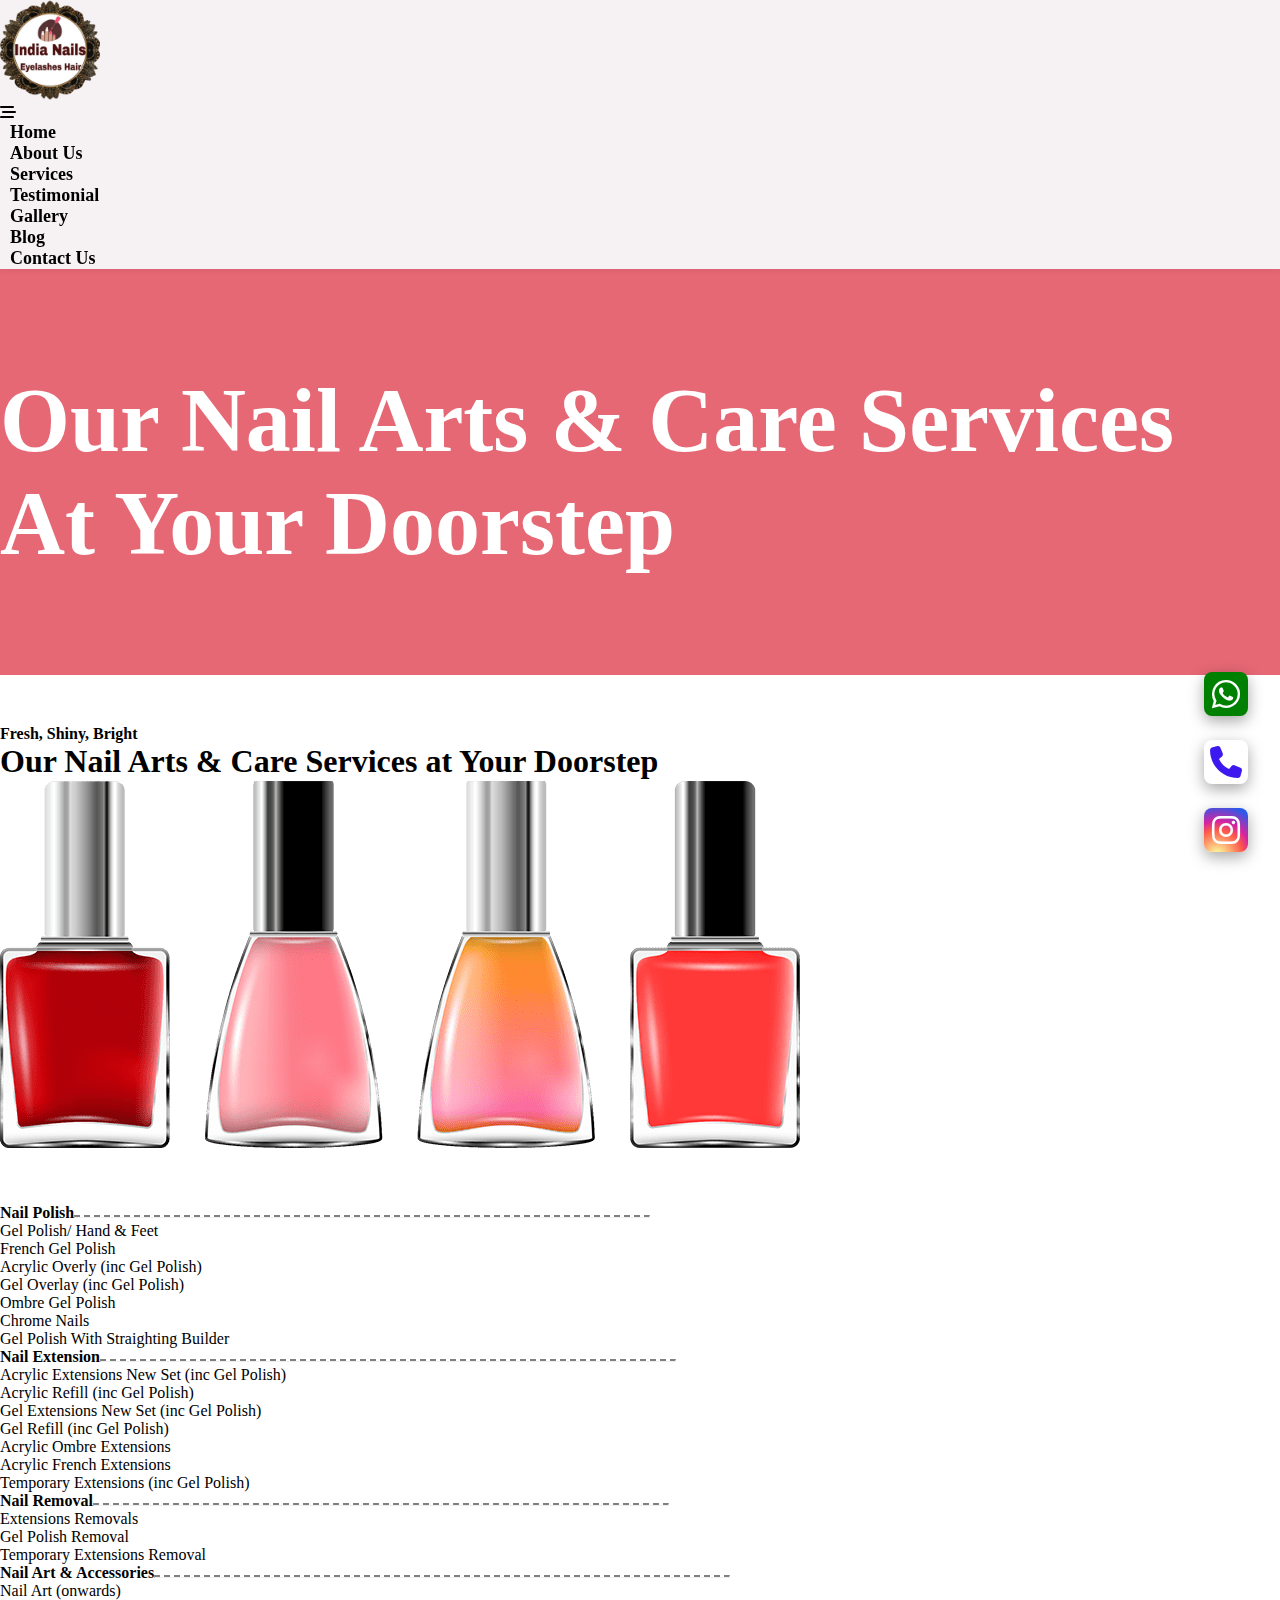
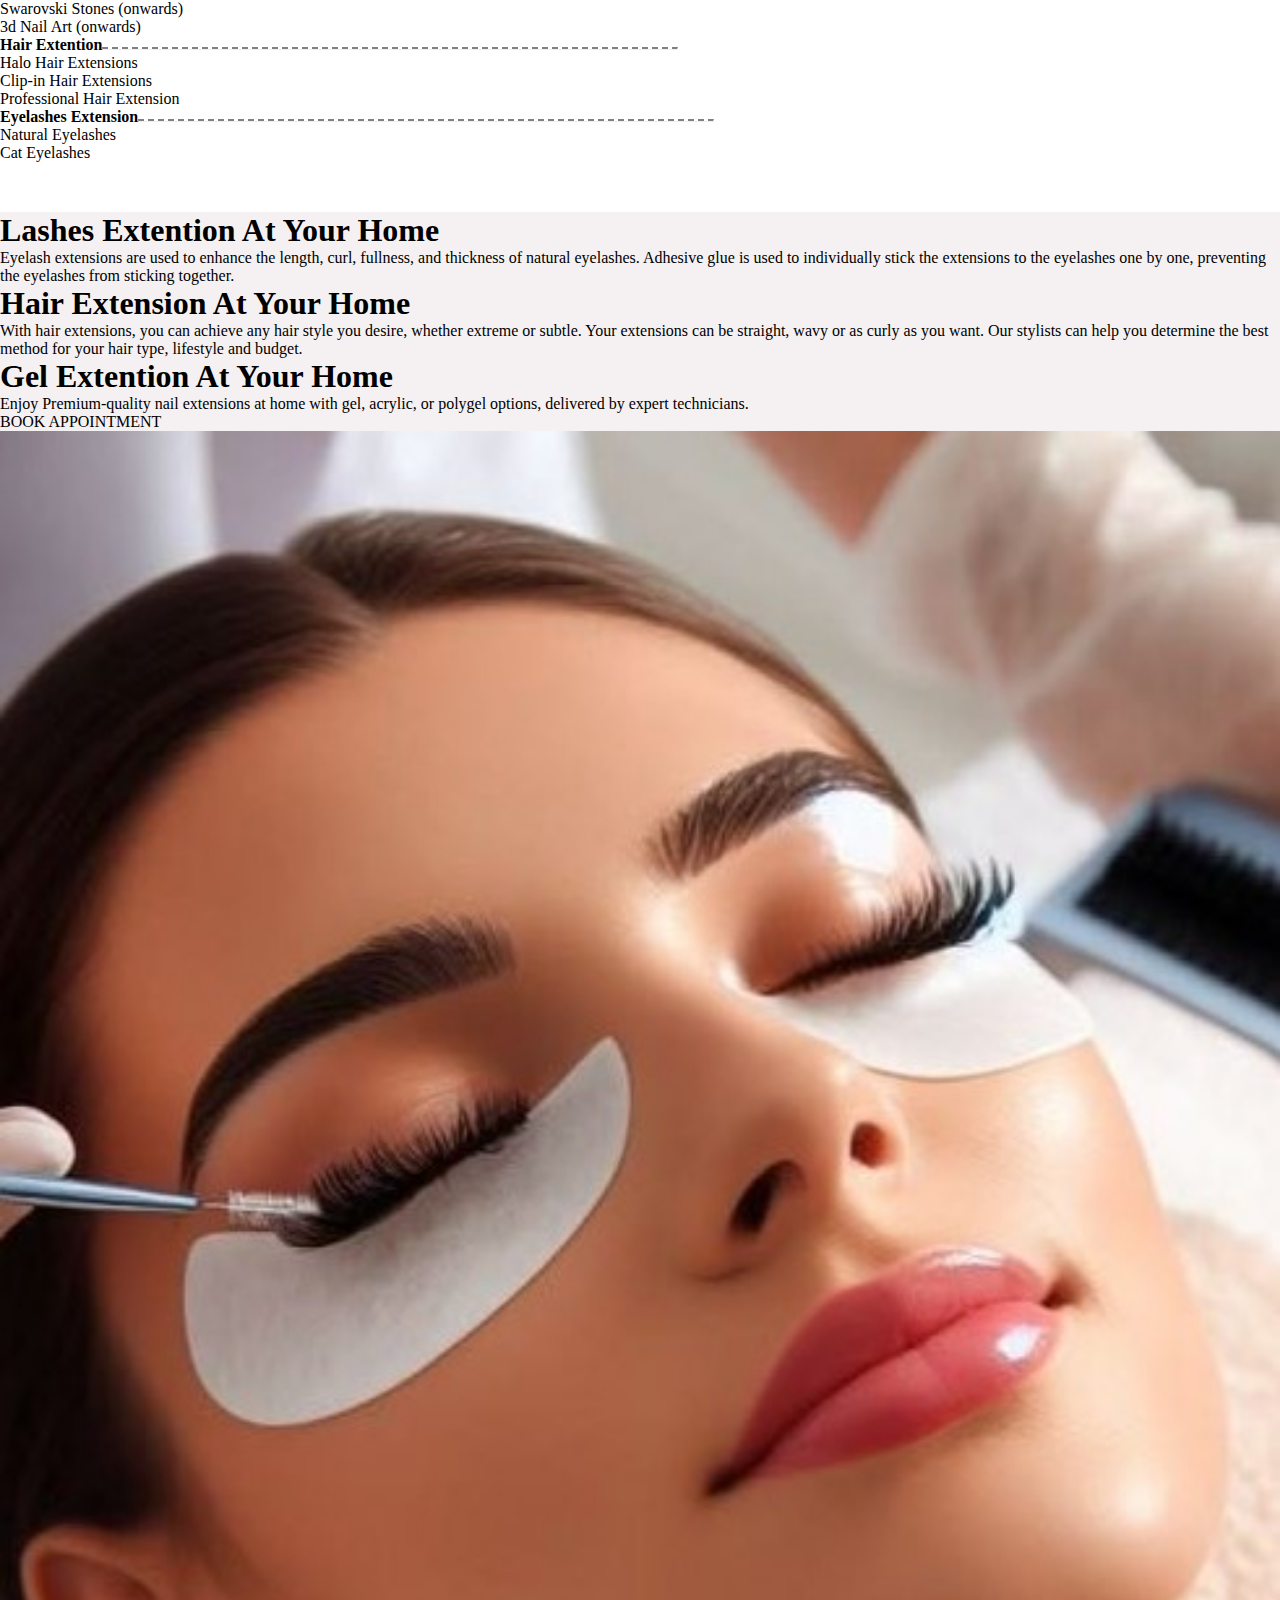
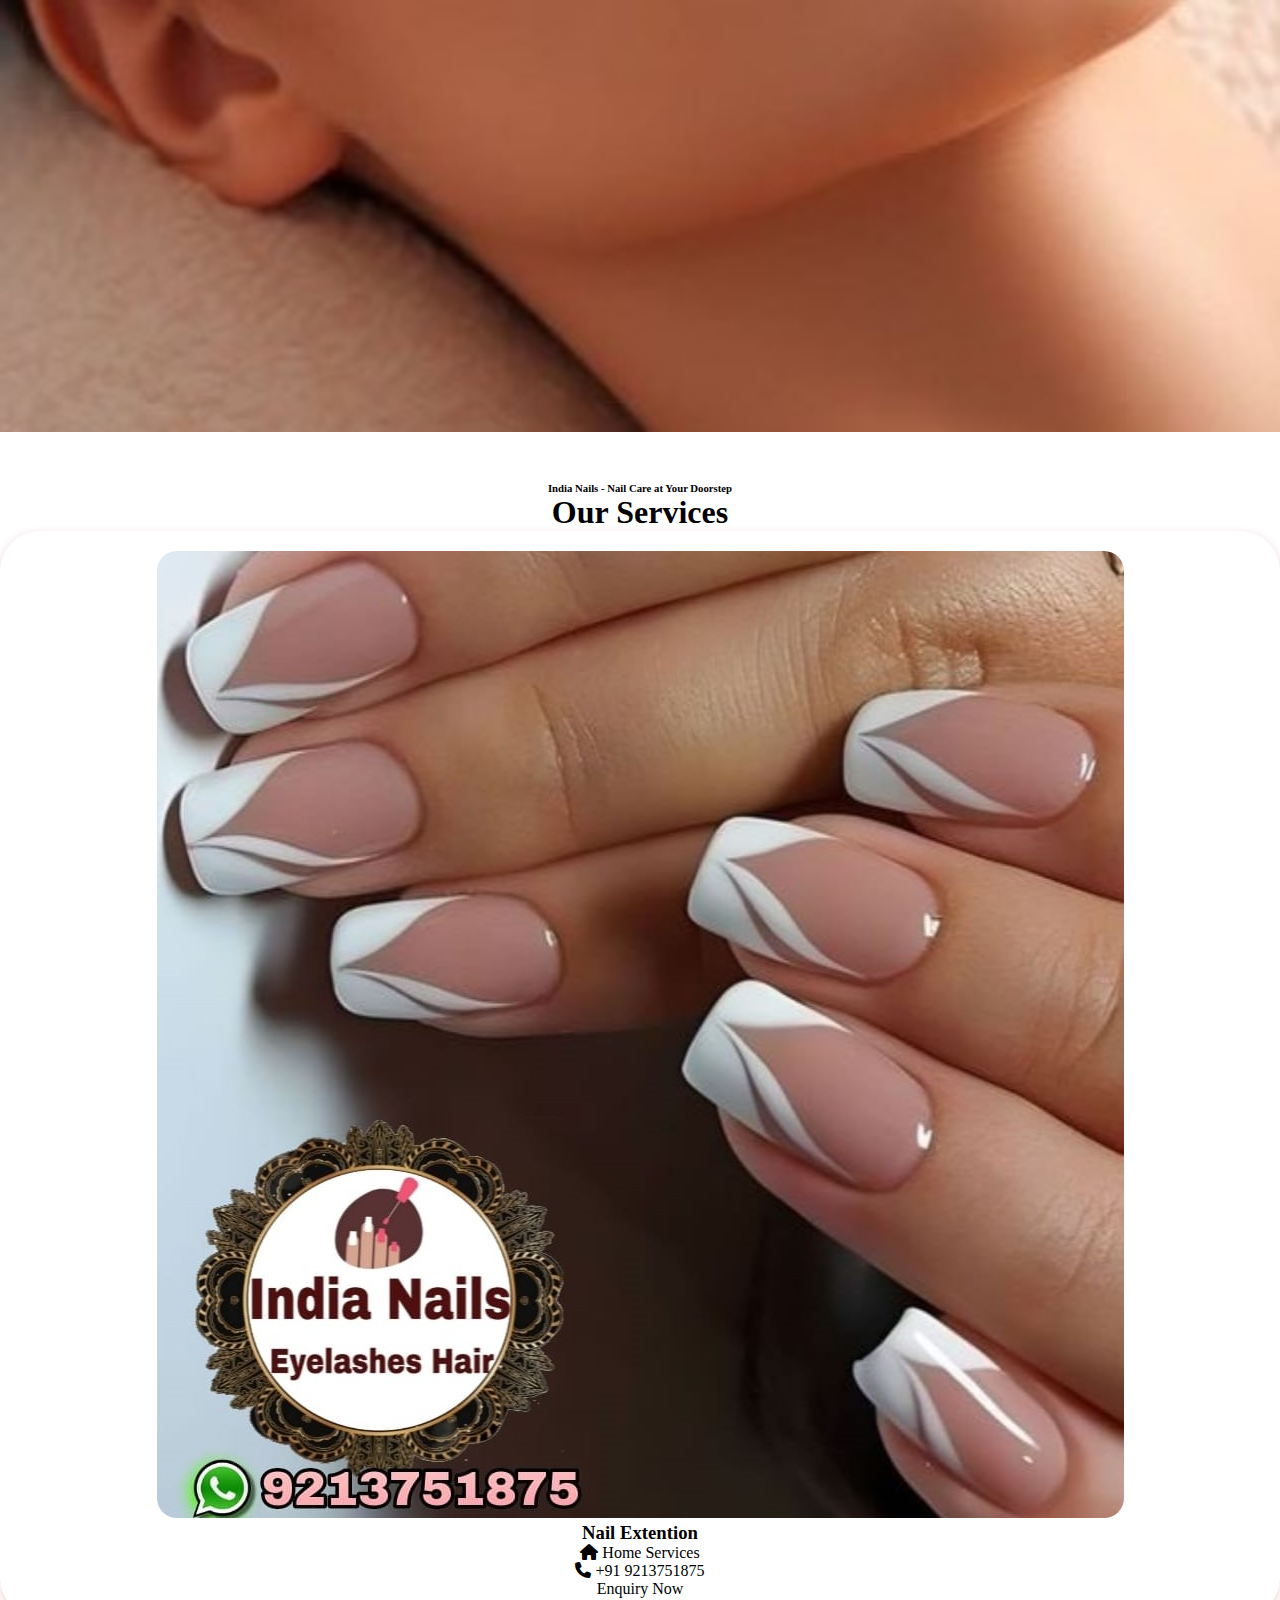
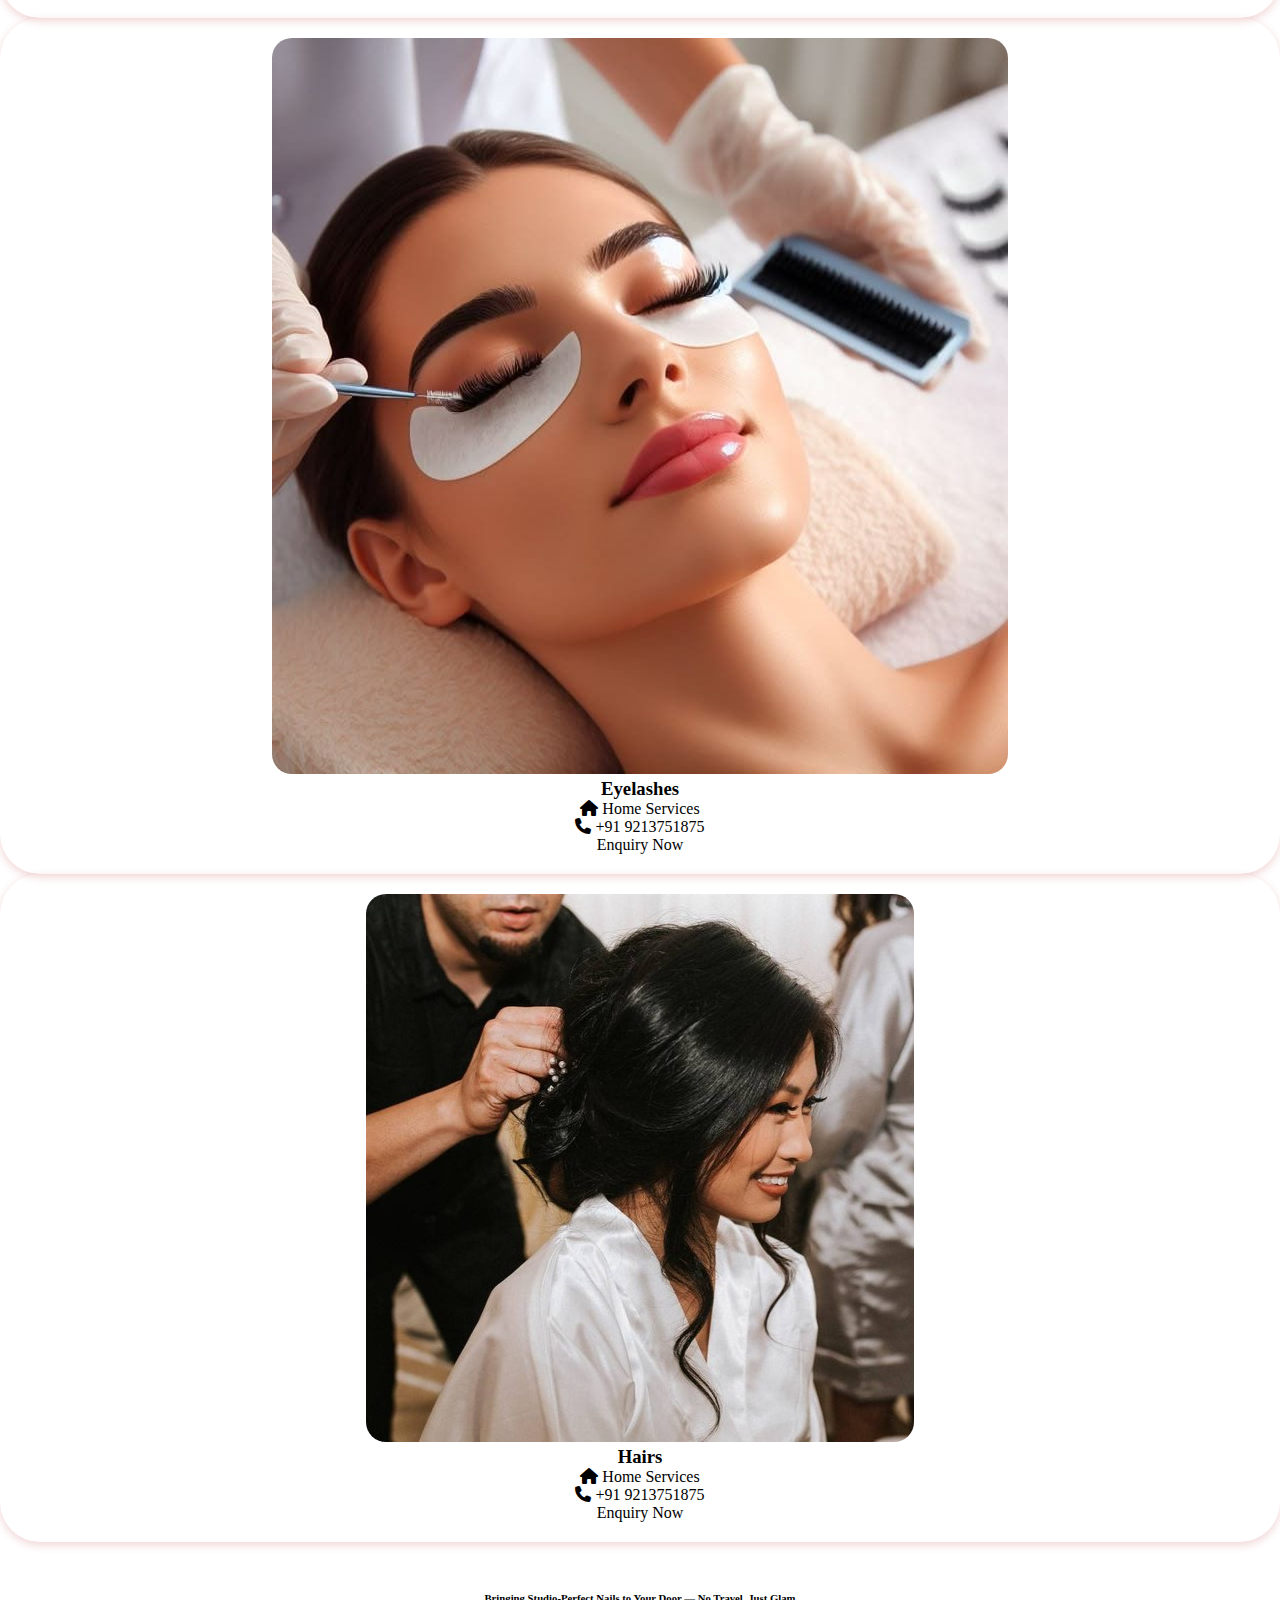
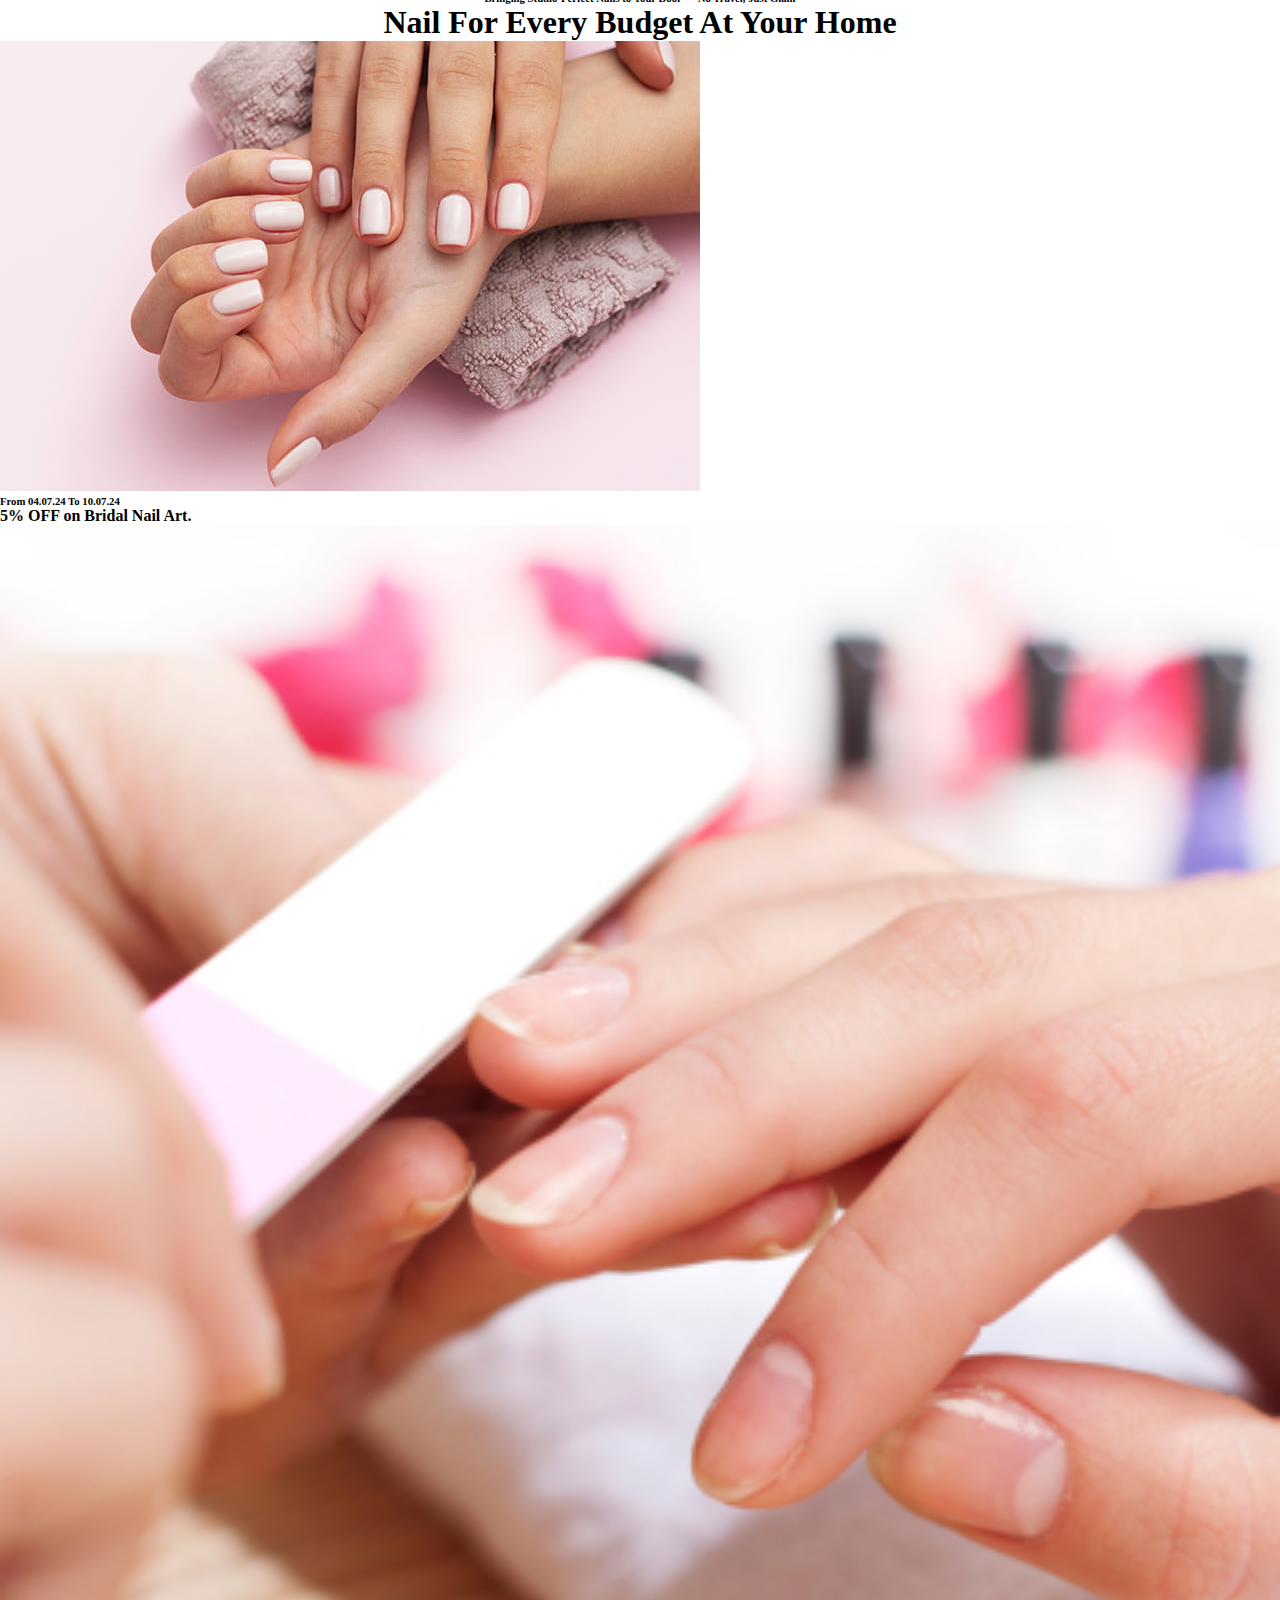
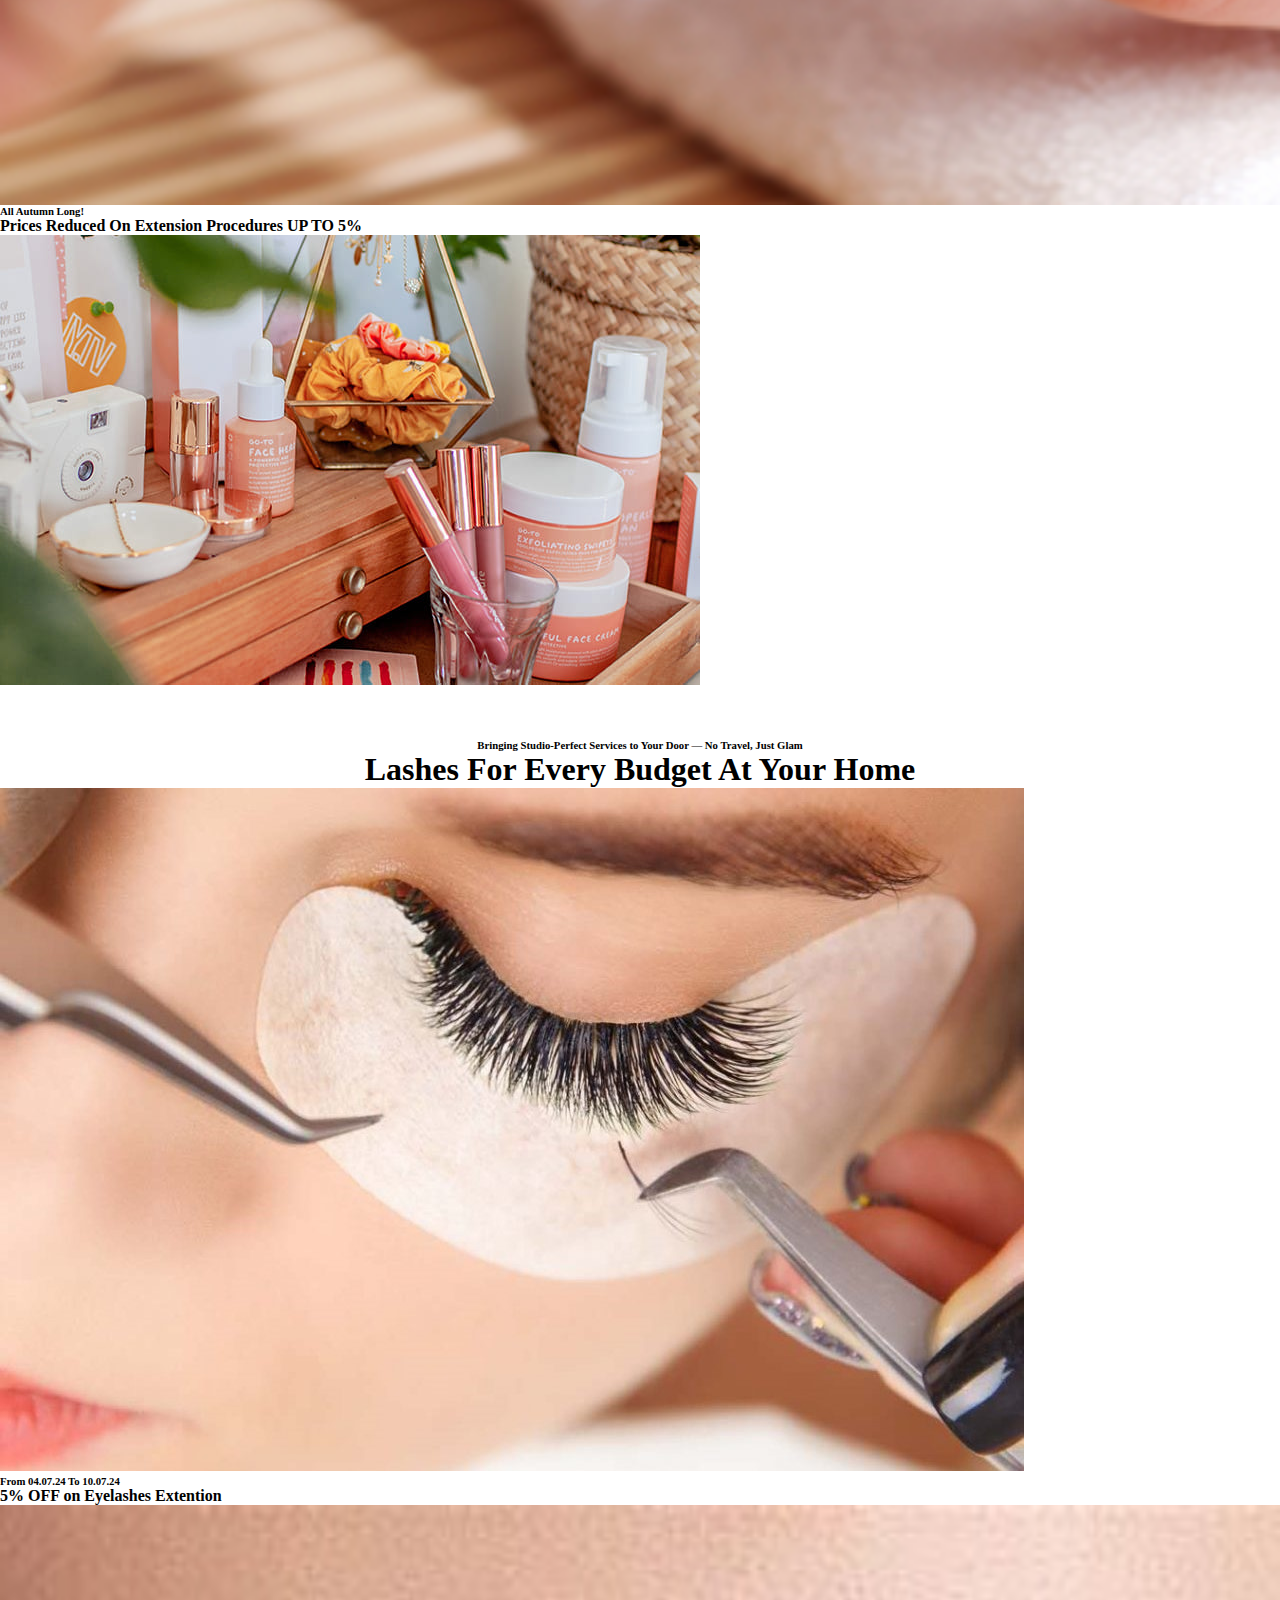
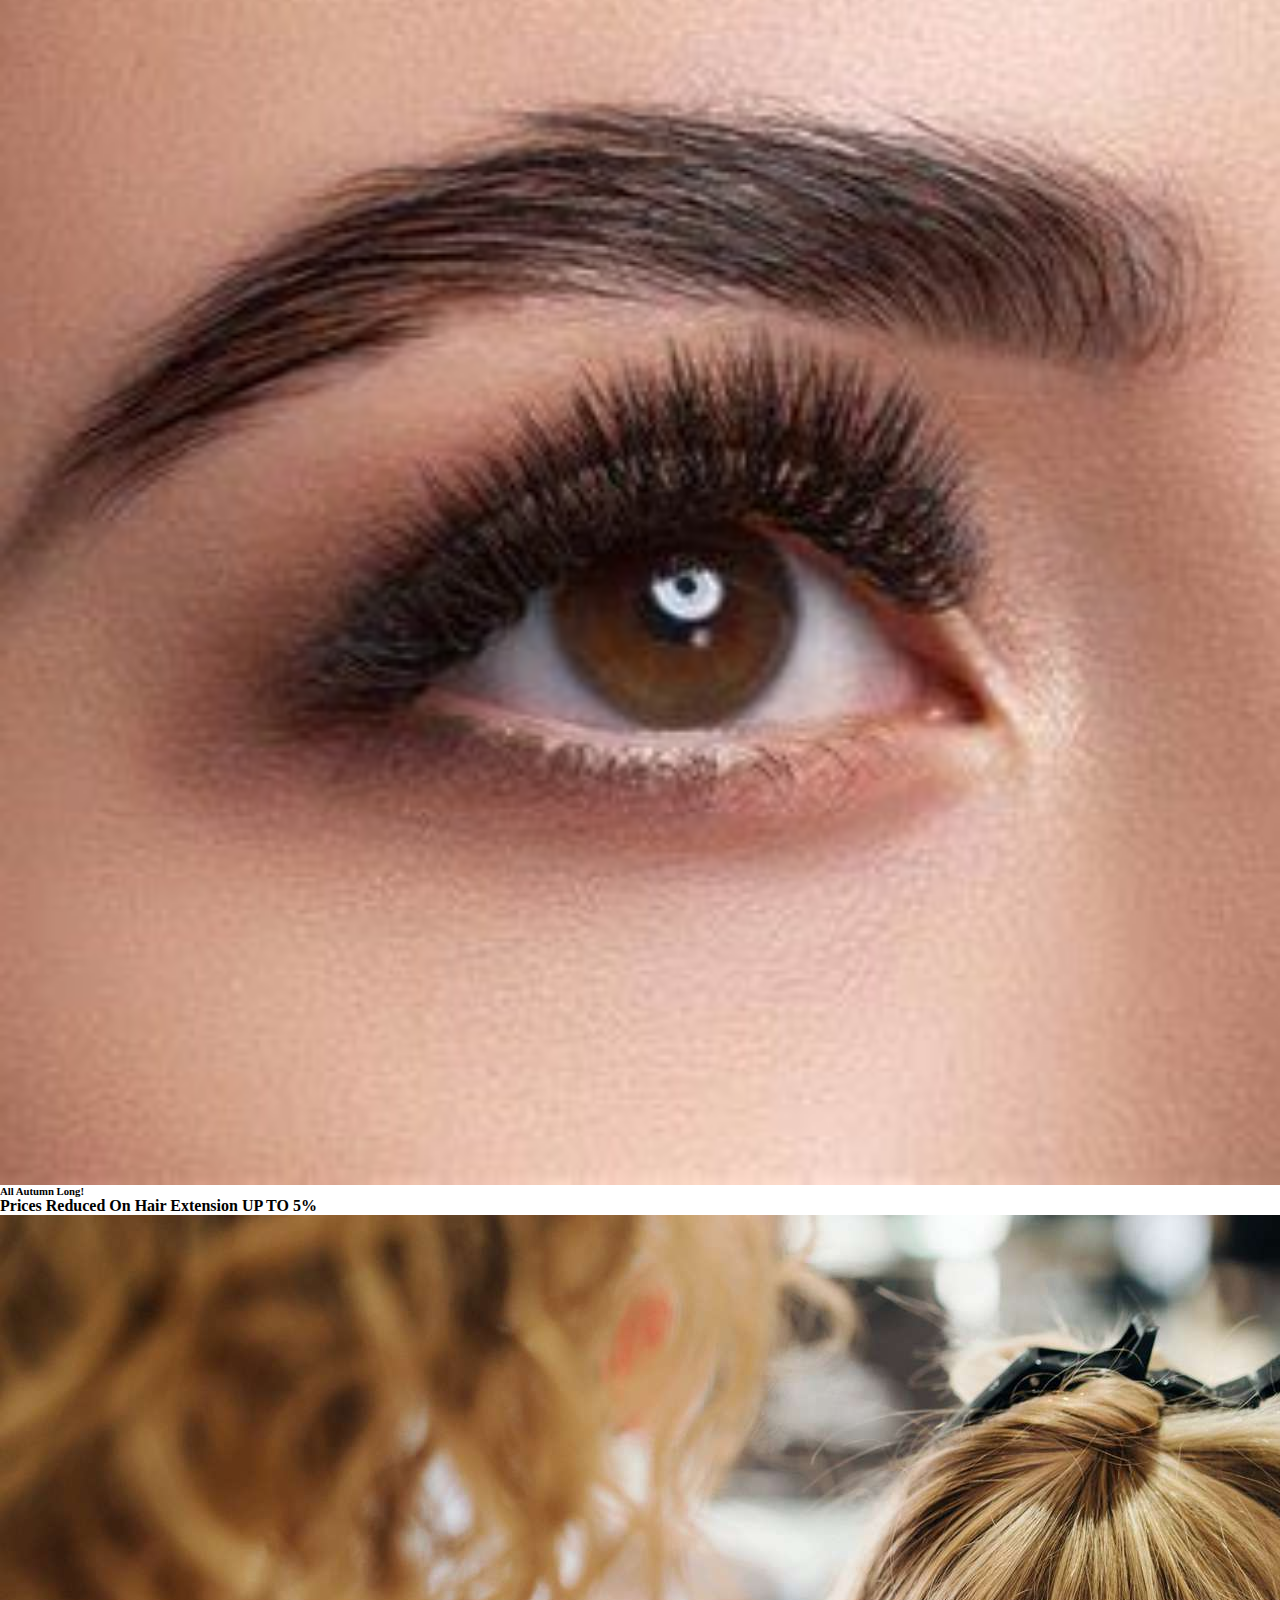
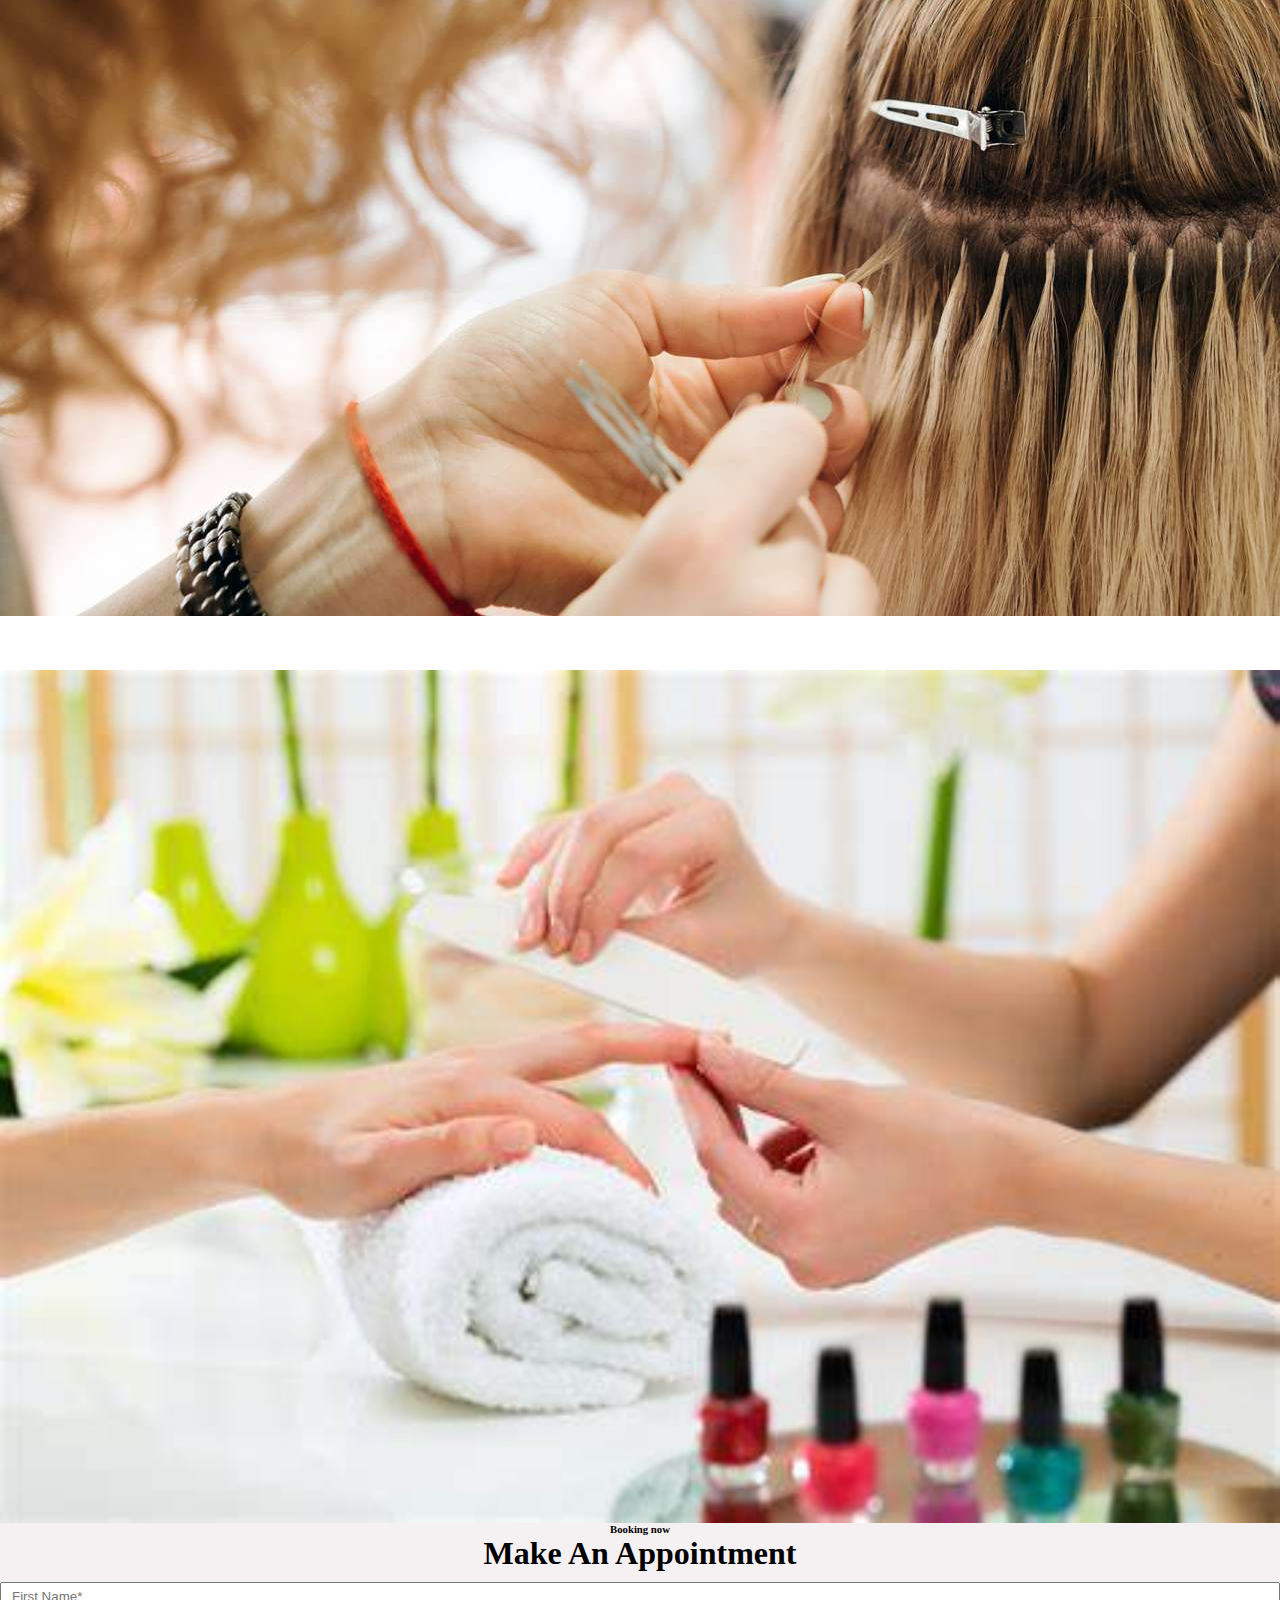
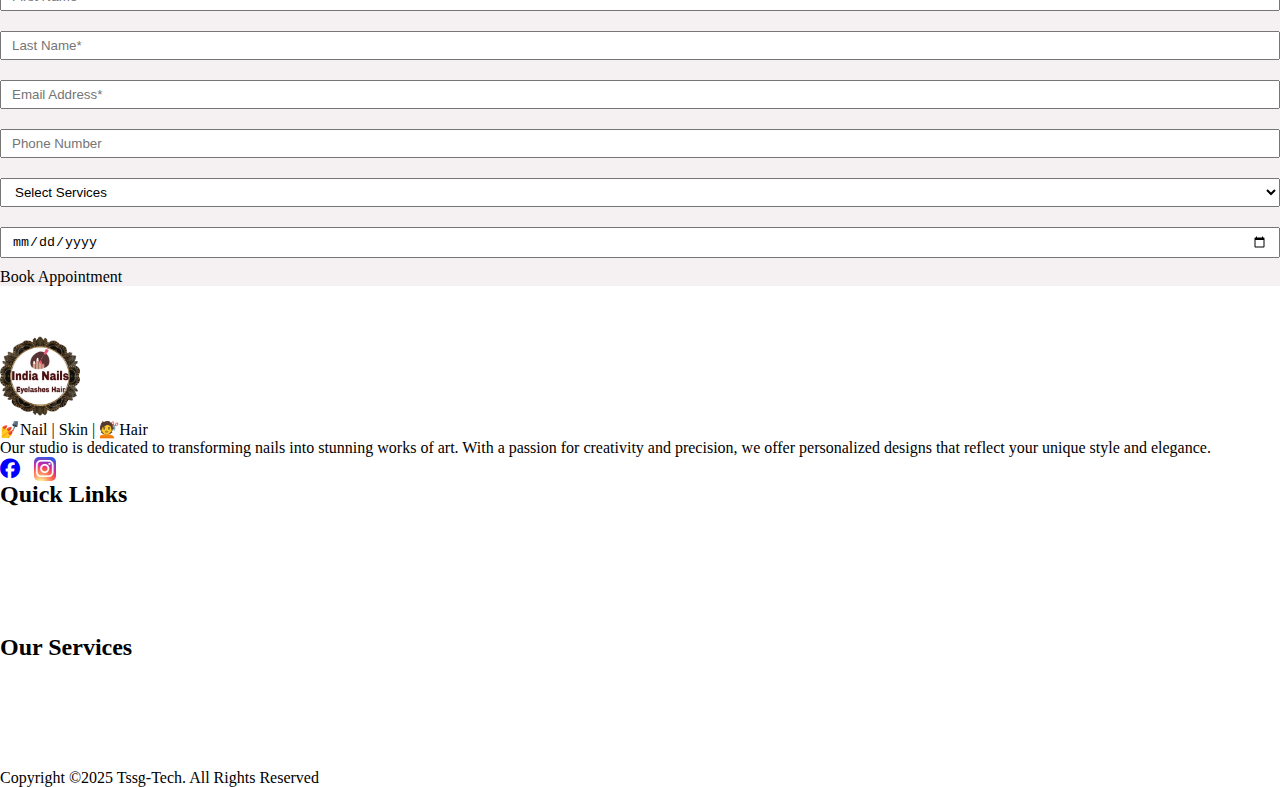
<file: services.html>
<!DOCTYPE html>
<html lang="en">
  <head>
    <meta charset="UTF-8" />
    <meta name="viewport" content="width=device-width, initial-scale=1.0" />
    <link
      href="https://cdn.jsdelivr.net/npm/bootstrap@5.3.6/dist/css/bootstrap.min.css"
      rel="stylesheet"
      integrity="sha384-4Q6Gf2aSP4eDXB8Miphtr37CMZZQ5oXLH2yaXMJ2w8e2ZtHTl7GptT4jmndRuHDT"
      crossorigin="anonymous"
    />
    <link
      rel="stylesheet"
      href="https://cdnjs.cloudflare.com/ajax/libs/font-awesome/6.7.2/css/all.min.css"
      integrity="sha512-Evv84Mr4kqVGRNSgIGL/F/aIDqQb7xQ2vcrdIwxfjThSH8CSR7PBEakCr51Ck+w+/U6swU2Im1vVX0SVk9ABhg=="
      crossorigin="anonymous"
      referrerpolicy="no-referrer"
    />
    <link rel="stylesheet" href="https://unpkg.com/aos@next/dist/aos.css" />
    <link rel="stylesheet" href="web/css/style.css" />
    <title>Services India Nail</title>
    <style>
      .bannerheading h1 {
        font-size: 10vmin;
        color: #fff;
        padding: 100px 0;
        margin-bottom: 0;
      }
      .sectiondiv {
        background: rgba(220, 53, 69, 0.75);
      }
      /* budget */
      .imgsec {
        position: relative;
      }
      .hovertext {
        background: black !important;
        padding: 10px 20px;
        opacity: 0;
        color: white;
        font-size: 20px;
        transition: 0.3s ease;
      }
      .hovereffect {
        display: flex;
        align-items: center;
        justify-content: center;
        position: absolute;
        width: 100%;
        height: 100%;
        top: 0;
        left: 0;
        transition: 0.3s ease;
      }
      .imgsec:hover .hovereffect {
        background-color: rgba(0, 0, 0, 0.3);
      }
      .imgsec:hover .hovertext {
        opacity: 1;
      }
      .dottedline{
        display: flex;
        align-items: baseline;
      }
      .dottedline hr{
       
        min-width: 45%;
      border-top-style: dashed;
      border-top-width: 2px;
    
      }
      
    </style>
  </head>
  <body>
    <!-- header -->
    <header>
      <div class="container">
        <nav class="navbar navbar-expand-lg d-flex justify-content-between">
          <a style="outline: none;" class="navbar-brand" href="index.html">
            <img
              src="web/images/companylogo-removebg-preview.png"
              alt="Logo"
              width="100"
              class="d-inline-block align-text-center"
            />
          </a>
          <div class="d-lg-none text-danger">
            <i class="fa-solid fa-bars-staggered"></i>
          </div>
          <div id="navbarNav">
            <ul class="navbar-nav">
              <li class="nav-item">
                <a class="nav-link" href="index.html">Home</a>
              </li>
              <li class="nav-item">
                <a class="nav-link" href="about.html">About Us</a>
              </li>
              <li class="nav-item">
                <a class="nav-link" href="services.html">Services</a>
              </li>
            <li class="nav-item">
                <a class="nav-link" href="testimonial.html">Testimonial</a>
              </li>
              <li class="nav-item">
                <a class="nav-link" href="gallary.html">Gallery</a>
              </li>
              <li class="nav-item"><a class="nav-link" href="Blog.html">Blog</a></li>
              <li class="nav-item">
                <a class="nav-link" href="contact.html">Contact Us</a>
              </li>
            </ul>
          </div>
        </nav>
      </div>
    </header>

    <!-- mobile view -->
    <section class="menu">
      <i class="fa-solid fa-xmark"></i>
      <ul class="navbar-nav">
        <li class="nav-item">
          <a class="nav-link" href="index.html">Home</a>
        </li>
        <li class="nav-item">
          <a class="nav-link" href="about.html">About Us</a>
        </li>
        <li class="nav-item">
          <a class="nav-link" href="services.html">Services</a>
        </li>
        <li class="nav-item">
                <a class="nav-link" href="testimonial.html">Testimonial</a>
              </li>
        <li class="nav-item">
          <a class="nav-link" href="gallary.html">Gallery</a>
        </li>
        <li class="nav-item">
          <a class="nav-link" href="Blog.html">Blog</a>
        </li>
        <li class="nav-item">
          <a class="nav-link" href="contact.html">Contact Us</a>
        </li>
      </ul>
    </section>

    <!-- whatsapp and phone icon -->
     <div class="icons">
      <a
        href="//api.whatsapp.com/send?phone=919213751875"
        target="_blank"
        title="Share on whatsapp"
      >
        <i class="fa-brands fa-whatsapp" style="color: #ffffff"></i
      ></a>
      <a href="tel:+919213751875"
        ><i class="fa-solid fa-phone mobilephone" style="color: #3d19f0"></i
      ></a>
      <a   href="https://www.instagram.com/india_nails_eyelashes_hair?igsh=NHo2cWJqeHJqNWI4"
            target="_blank">  <i
              class="fa-brands fa-instagram instaicon"
              style="
               
                color: #ffffff;
                background: radial-gradient(
                  circle at 30% 107%,
                  #fdf497 0%,
                  #fdf497 5%,
                  #fd5949 45%,
                  #d6249f 60%,
                  #285aeb 90%
                );
                
              "
            ></i></a>
    </div>
    <!-- Banner -->
    <section class="bg-lightpink sectiondiv">
      <div class="container">
        <div class="bannerheading text-center">
          <h1 class="mx-md-5">
            Our Nail Arts & Care Services At Your Doorstep
          </h1>
        </div>
      </div>
    </section>
    <!-- our nail art and care services -->
    <section class="sectiones" id="ournailartservices">
      <div class="container">
        <div class="row">
          <div class="col-md-6">
            <div class="centercontentheading">
              <span><b>Fresh, Shiny, Bright</b></span>
              <h1 class="text-danger opacity-75">
                 Our Nail Arts & Care Services​ at Your Doorstep
              </h1>
            </div>
          </div>

          <div class="col-md-6 mt-3">
            <img src="web/images/section1polish.png" alt="" class="img-fluid" />
          </div>
        </div>
      </div>
    </section>

    <!-- Our all services -->
    <section class="sectiones ">
      <div class="container">
        <div class="row">
         
          <div class="col-lg-6">
            <div class="dottedline">
              <h4>Nail Polish</h4>
              <hr/>
            </div>
            <p>Gel Polish/ Hand & Feet</p>
            <p>French Gel Polish</p>
            <p>Acrylic Overly (inc Gel Polish)</p>
            <p>Gel Overlay (inc Gel Polish)</p>
            <p>Ombre Gel Polish</p>
          <p>Chrome Nails</p> 
            <p>Gel Polish With Straighting Builder</p>
          </div>
          <div class="col-lg-6">
            <div class="dottedline">
              <h4>Nail Extension</h4>
              <hr/>
            </div>
           <p> Acrylic Extensions New Set (inc Gel Polish)</p>
<p>Acrylic Refill (inc Gel Polish)</p>
<p>Gel Extensions New Set (inc Gel Polish)</p>
<p>Gel Refill (inc Gel Polish)</p>
<p>Acrylic Ombre Extensions</p>
<p>Acrylic French Extensions</p>
<p>Temporary Extensions (inc Gel Polish)</p>
          </div>
           <div class="col-lg-6">
            <div class=" dottedline">
              <h4>Nail Removal</h4>
              <hr/>
            </div>
            <p>Extensions Removals</p>
            <p>Gel Polish Removal</p>
            <p>Temporary Extensions Removal</p>
          </div>
           <div class="col-lg-6">
            <div class="dottedline">
              <h4>Nail Art & Accessories</h4>
              <hr/>
            </div>
            <p>Nail Art (onwards)</p>
            <p>Swarovski Stones (onwards)</p>
            <p>3d Nail Art (onwards)</p>
          </div>
           <div class="col-lg-6">
            <div class="dottedline" >
              <h4>Hair Extention</h4>
              <hr/>
            </div>
            <p>Halo Hair Extensions</p>
            <p>Clip-in Hair Extensions </p>
            <p>Professional Hair Extension</p>
          </div>
           <div class="col-lg-6">
            <div class="dottedline">
              <h4>Eyelashes Extension</h4>
              <hr/>
            </div>
            <p>Natural Eyelashes</p>
            <p>Cat Eyelashes</p>
          </div>
        </div>
      </div>
    </section>

    <!-- best nail art services -->
    <section class="sectiones bg-lightpink">
      <div class="container py-5">
        <div class="row">
          <div class="col-md-6">
            <div class="centercontentheading">
              <div>
              <h1>Lashes Extention At Your Home</h1>
              <p>
                Eyelash extensions are used to enhance the length, curl,
                fullness, and thickness of natural eyelashes. Adhesive glue is
                used to individually stick the extensions to the eyelashes one
                by one, preventing the eyelashes from sticking together.
              </p>
              </div>
              <div>
              <h1>Hair Extension At Your Home</h1>
              <p>
                With hair extensions, you can achieve any hair style you desire,
                whether extreme or subtle. Your extensions can be straight, wavy
                or as curly as you want. Our stylists can help you determine the
                best method for your hair type, lifestyle and budget.
              </p>
              </div>
              <div>
              <h1>Gel Extention At Your Home</h1>
              <p>
                Enjoy Premium-quality nail extensions at home with gel, acrylic,
                or polygel options, delivered by expert technicians.
              </p>
</div>
              <a
                href="contact.html"
                class="btn btn-danger opacity-75 mt-3 bookbtn"
                >BOOK APPOINTMENT</a
              >
            </div>
          </div>
          <div class="col-md-6 mt-3">
            <div class="centercontentheading">
              <img class="img-fluid" src="web/images/imggallarybanner6.jpg" alt="" />
            </div>
          </div>
        </div>
      </div>
    </section>

    <!-- our services -->
    <section class="sectiones" id="ourservices">
      <div class="container">
        <div class="row">
          <div class="col-12 p-2 mt-3" id="smalltitle">
            <h6>India Nails - Nail Care at Your Doorstep</h6>
          </div>
          <div class="col-12 p-3" id="titleheading">
            <h1>Our Services</h1>
          </div>

          <div class="col-md-4">
            <div class="carddesign mb-3">
              <img class="img-fluid" src="web/images/servicesimg1.jpg" alt="" />
              <h3 class="my-2">Nail Extention</h3>
              <p class="homeservice mb-2">
                <i class="fa-solid fa-house"></i> Home Services
              </p>
              <a href="" class="pno"
                ><i class="fa-solid fa-phone"></i> +91 9213751875</a
              ><br />
              <a href="services.html" class="btn btn-danger opacity-75 mt-3">Enquiry Now</a>
            </div>
          </div>
          <div class="col-md-4">
            <div class="carddesign mb-3">
              <img class="img-fluid" src="web/images/servicesimg2.jpg" alt="" />
              <h3 class="my-2">Eyelashes</h3>
              <p class="homeservice mb-2">
                <i class="fa-solid fa-house"></i> Home Services
              </p>
              <a href="" class="pno"
                ><i class="fa-solid fa-phone"></i> +91 9213751875</a
              ><br />
              <a href="services.html" class="btn btn-danger opacity-75 mt-3">Enquiry Now</a>
            </div>
          </div>
          <div class="col-md-4">
            <div class="carddesign mb-3">
              <img
                class="img-fluid"
                src="web/images/hairextension.jpg"
                alt=""
              />
              <h3 class="my-2">Hairs</h3>
              <p class="homeservice mb-2">
                <i class="fa-solid fa-house"></i> Home Services
              </p>
              <a href="" class="pno"
                ><i class="fa-solid fa-phone"></i> +91 9213751875</a
              ><br />
              <a href="services.html" class="btn btn-danger opacity-75 mt-3">Enquiry Now</a>
            </div>
          </div>
        </div>
      </div>
    </section>
    <!-- nail for every budget at your home -->
    <section class="sectiones">
      <div class="container">
        <div class="row justify-content-around">
          <div class="col-12 p-2 mt-3" id="smalltitle">
            <h6>
              Bringing Studio-Perfect Nails to Your Door — No Travel, Just Glam
            </h6>
          </div>
          <div class="col-12 p-3" id="titleheading">
            <h1>Nail For Every Budget At Your Home</h1>
          </div>

          <div class="col-md-4">
            <div class="p-3 text-center">
              <div class="imgsec">
                <img
                  class="img-fluid image"
                  src="web/images/aboutusimages/servicesbannerimg1.webp"
                  alt=""
                />
                <div class="hovereffect">
                  <div class="hovertext">Nails Treatments</div>
                </div>
              </div>
              <h6 class="my-2">From 04.07.24 To 10.07.24</h6>
              <h4>5% OFF on Bridal Nail Art.</h4>
            </div>
          </div>

          <div class="col-md-4">
            <div class="p-3 centercontentheading">
              <img
                class="img-fluid"
                src="web/images/aboutusimages/servicespageimg.jpg"
                alt=""
              />
            </div>
          </div>

          <div class="col-md-4">
            <div class="p-3 text-center">
              <h6 class="my-2">All Autumn Long!</h6>
              <h4>Prices Reduced On Extension Procedures UP TO 5%</h4>
              <div class="imgsec">
                <img
                  class="img-fluid image"
                  src="web/images/aboutusimages/servicesbannerimg2.webp"
                  alt=""
                />
                <div class="hovereffect">
                  <div class="hovertext">Lashes Extention</div>
                </div>
              </div>
            </div>
          </div>
        </div>
      </div>
    </section>
    <!-- Lashes for every budget at your home -->
    <section class="sectiones">
      <div class="container">
        <div class="row justify-content-around">
          <div class="col-12 p-2 mt-3" id="smalltitle">
            <h6>
              Bringing Studio-Perfect Services to Your Door — No Travel, Just
              Glam
            </h6>
          </div>
          <div class="col-12 p-3" id="titleheading">
            <h1>Lashes For Every Budget At Your Home</h1>
          </div>

          <div class="col-md-4">
            <div class="p-3 text-center">
              <div class="imgsec">
                <img
                  class="img-fluid image"
                  src="web/images/aboutusimages/lashesextention.jpg"
                  alt=""
                />
                <div class="hovereffect">
                  <div class="hovertext">Eyelashes Treatments</div>
                </div>
              </div>
              <h6 class="my-2">From 04.07.24 To 10.07.24</h6>
              <h4>5% OFF on Eyelashes Extention</h4>
            </div>
          </div>

          <div class="col-md-4">
            <div class="p-3 centercontentheading">
              <img
                class="img-fluid"
                src="web/images/aboutusimages/heavylashes.jpg"
                alt=""
              />
            </div>
          </div>

          <div class="col-md-4">
            <div class="p-3 text-center">
              <h6 class="my-2">All Autumn Long!</h6>
              <h4>Prices Reduced On Hair Extension UP TO 5%</h4>
              <div class="imgsec">
                <img
                  class="img-fluid image"
                  src="web/images/aboutusimages/servicehairext.jpg"
                  alt=""
                />
                <div class="hovereffect">
                  <div class="hovertext">Hair Extention</div>
                </div>
              </div>
            </div>
          </div>
        </div>
      </div>
    </section>

    <!-- make an appointment -->
    <section class="bg-lightpink sectiones">
      <div class="container py-5">
        <div class="row">
          <div class="col-lg-6">
            <div class="centercontentheading">
              <img
                src="web/images/makeanappointment.jpg"
                class="img-fluid"
                alt=""
              />
            </div>
          </div>
          <div class="col-lg-6">
            <div class="row">
              <div class="col-12 p-2 mt-3" id="smalltitle">
                <h6>Booking now</h6>
              </div>
              <div class="col-12 p-3" id="titleheading">
                <h1>Make An Appointment</h1>
              </div>
              <div class="col-6">
                <input type="text" placeholder="First Name*" />
              </div>
              <div class="col-6">
                <input type="text" placeholder="Last Name*" />
              </div>
              <div class="col-6">
                <input type="email" placeholder="Email Address*" />
              </div>
              <div class="col-6">
                <input type="tel" placeholder="Phone Number" /><br />
              </div>
              <div class="col-12">
                <select
                  class="w-100"
                  name=""
                  id=""
                  placeholder="select Services"
                >
                  <option value="Select Services">Select Services</option>
                  <option value="Nail Art">Nail Art</option>
                  <option value="Hair Extension">Hair Extension</option>
                  <option value="Eyelashes">Eyelashes</option>
                </select>
              </div>
              <div class="col-12">
                <input class="w-100" type="date" placeholder="Type date here" />
              </div>
            </div>
            <a href="contact.html" class="btn btn-danger">Book Appointment</a>
          </div>
        </div>
      </div>
    </section>

    <!-- footer -->
   <footer class="bg-dark">
      <div class="container py-5">
        <div class="row">
          <div class="col-lg-4 text-center text-white">
            <img
              class="img-fluid"
              width="80"
              src="web/images/companylogo-removebg-preview.png"
              alt=""
            />
            <p>💅Nail | Skin | 💇Hair</p>
            <p>
              Our studio is dedicated to transforming nails into stunning works
              of art. With a passion for creativity and precision, we offer
              personalized designs that reflect your unique style and elegance.
            </p>
            <i
              class="fa-brands fa-facebook p-1"
              style="
                color: blue;
                border-radius: 5px;
                background-color: #ffffff;
                font-size: 20px;
                margin-right: 5px;
              "
            ></i>
            <a href="https://www.instagram.com/india_nails_eyelashes_hair?igsh=NHo2cWJqeHJqNWI4"><i
              class="fa-brands fa-instagram p-1"
              style="
                font-size: 20px;
                border-radius: 5px;
                padding: 2px;
                color: #ffffff;
                background: radial-gradient(
                  circle at 30% 107%,
                  #fdf497 0%,
                  #fdf497 5%,
                  #fd5949 45%,
                  #d6249f 60%,
                  #285aeb 90%
                );
                margin-left: 5px;
              "
            ></i></a>
          </div>
          <div class="col-lg-4 col-sm-6 text-white">
            <div class="fotterdiv mt-lg-0 mt-3">
              <h2>Quick Links</h2>
              <ul class="p-0">
                <li><a href="index.html">Home</a></li>
                <li><a href="about.html">About Us</a></li>
                <li><a href="services.html">Services</a></li>
                <li><a href="testimonial.html">Testimonial</a></li>
                <li><a href="gallary.html">Gallery</a></li>
                <li><a href="contact.html">Contact</a></li>
                <li><a href="Blog.html">Blog</a></li>
              </ul>
            </div>
          </div>
          <div class="col-lg-4 col-sm-6 text-white">
            <div class="fotterdiv mt-lg-0 mt-3">
              <h2>Our Services</h2>
              <ul class="p-0">
                <li><a href="">Nail Art & Accessories</a></li>
                <li><a href="">Nail Polish</a></li>
                <li><a href="">Nail Extensions</a></li>
                <li><a href="">Nail Removals</a></li>
                <li><a href="">Eyslashes Extension</a></li>
                <li><a href="">Hair Extension</a></li>
              </ul>
            </div>
          </div>
        </div>
        <div class="row mt-3">
          <div class="col-lg-12 text-center">
            <a href="tssg-tech.com" class="text-white">
              Copyright ©2025 Tssg-Tech. All Rights Reserved</a
            >
          </div>
        </div>
      </div>
    </footer>

    <script
      src="https://cdn.jsdelivr.net/npm/bootstrap@5.3.6/dist/js/bootstrap.bundle.min.js"
      integrity="sha384-j1CDi7MgGQ12Z7Qab0qlWQ/Qqz24Gc6BM0thvEMVjHnfYGF0rmFCozFSxQBxwHKO"
      crossorigin="anonymous"
    ></script>
    <script src="https://unpkg.com/aos@next/dist/aos.js"></script>
    <script>
      AOS.init();
    </script>
    <script src="web/js/script.js"></script>
  </body>
</html>
</file>
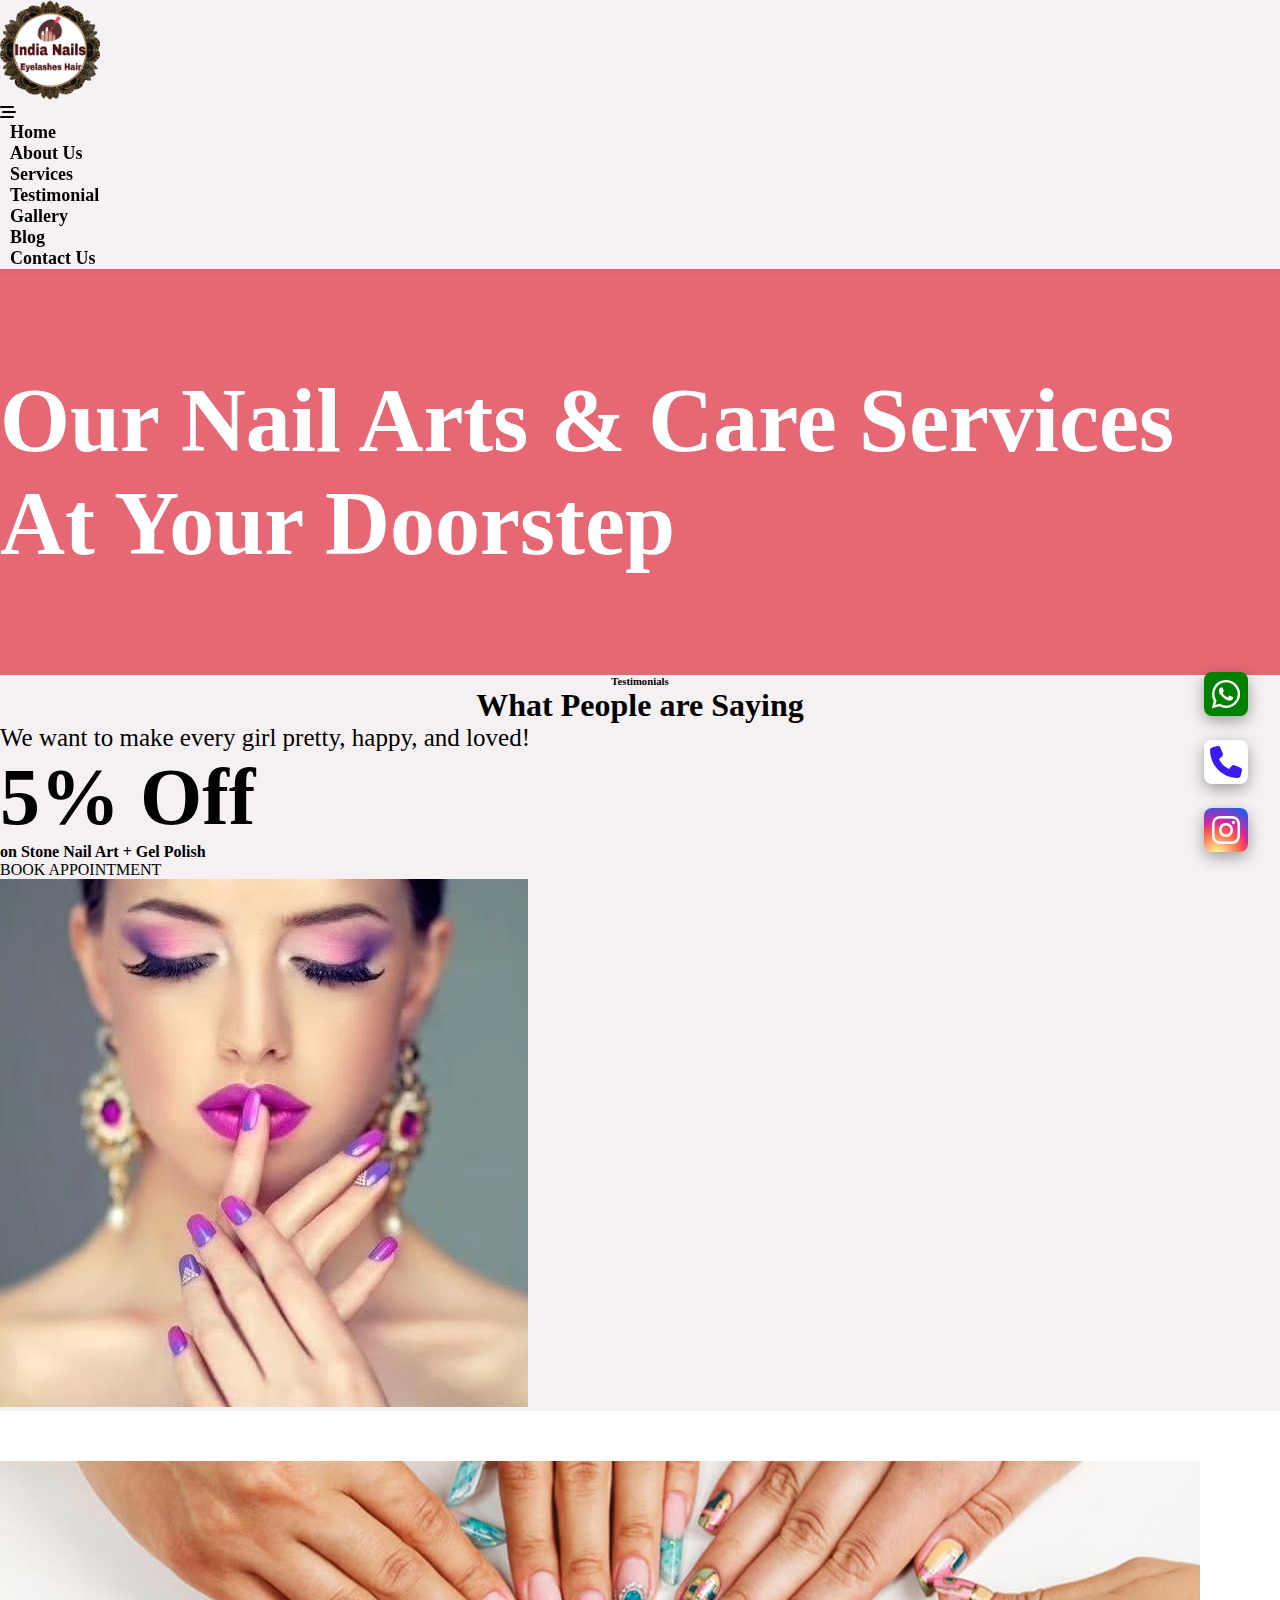
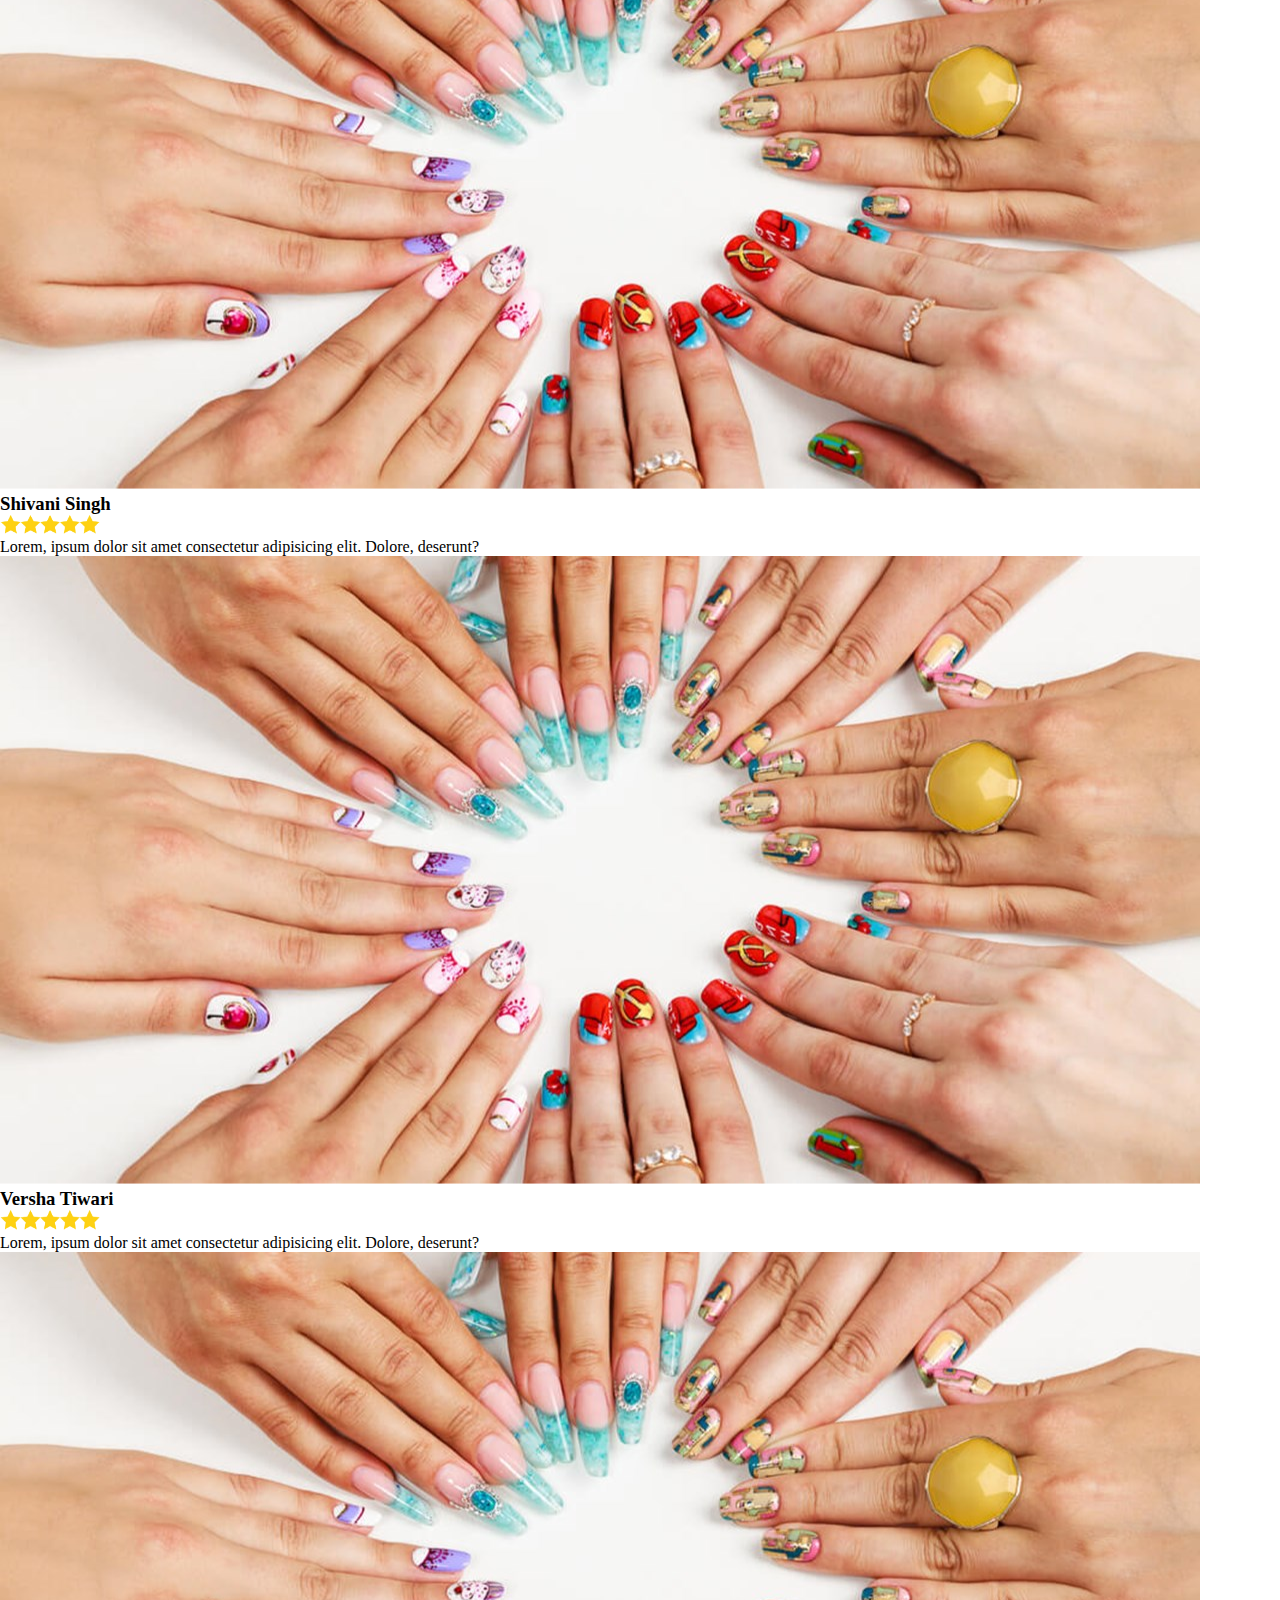
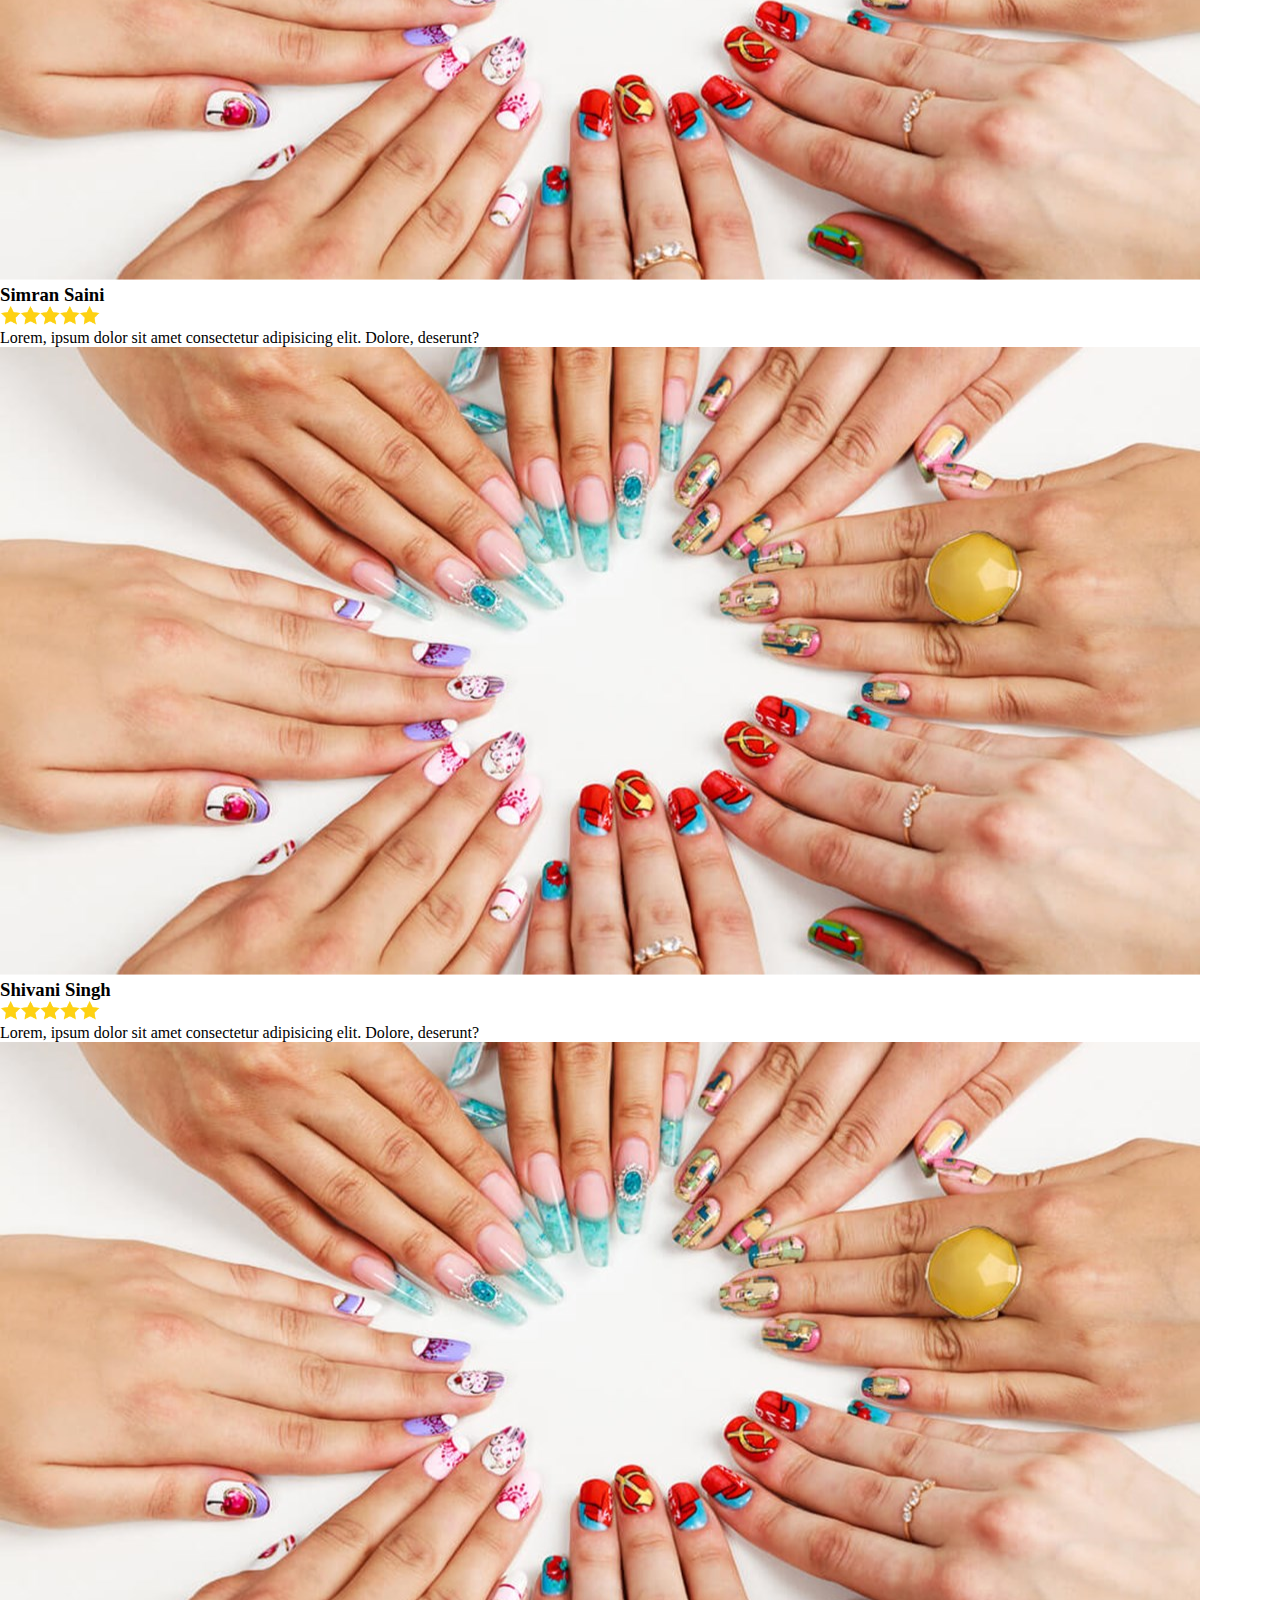
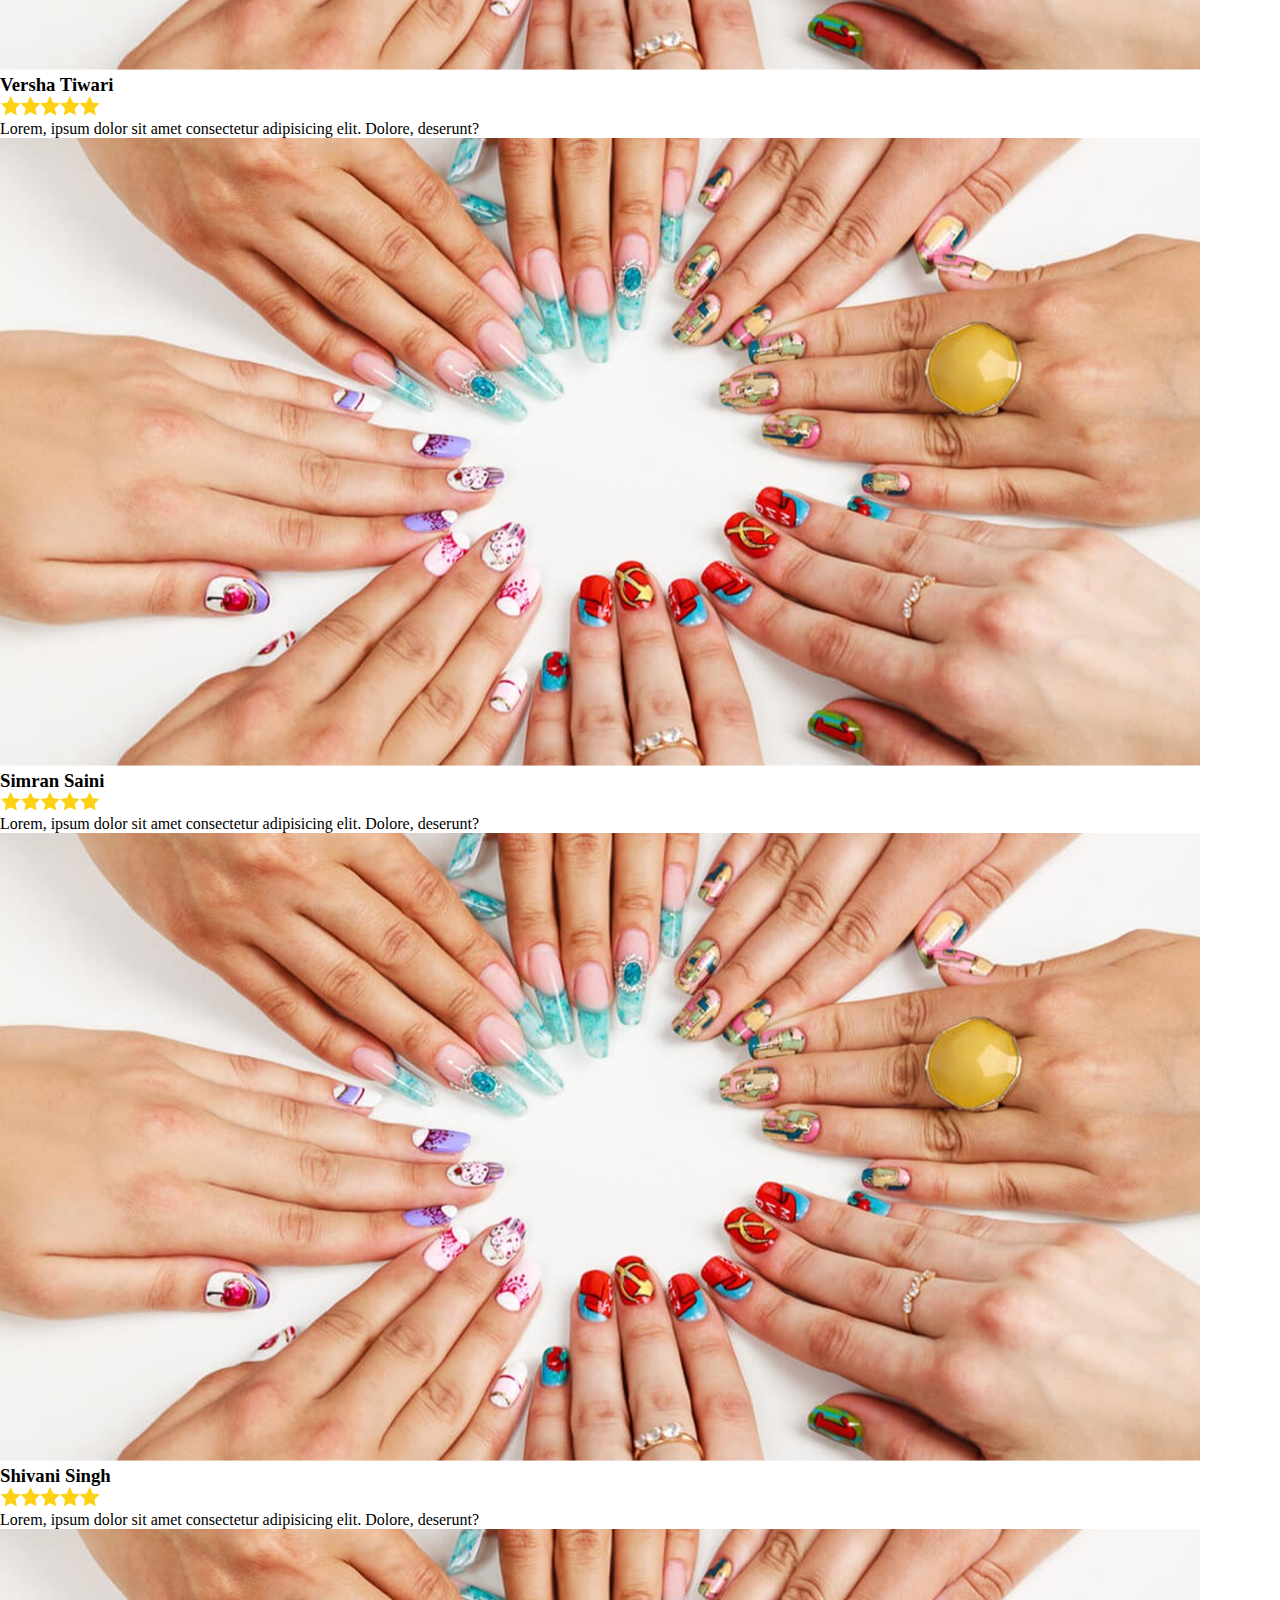
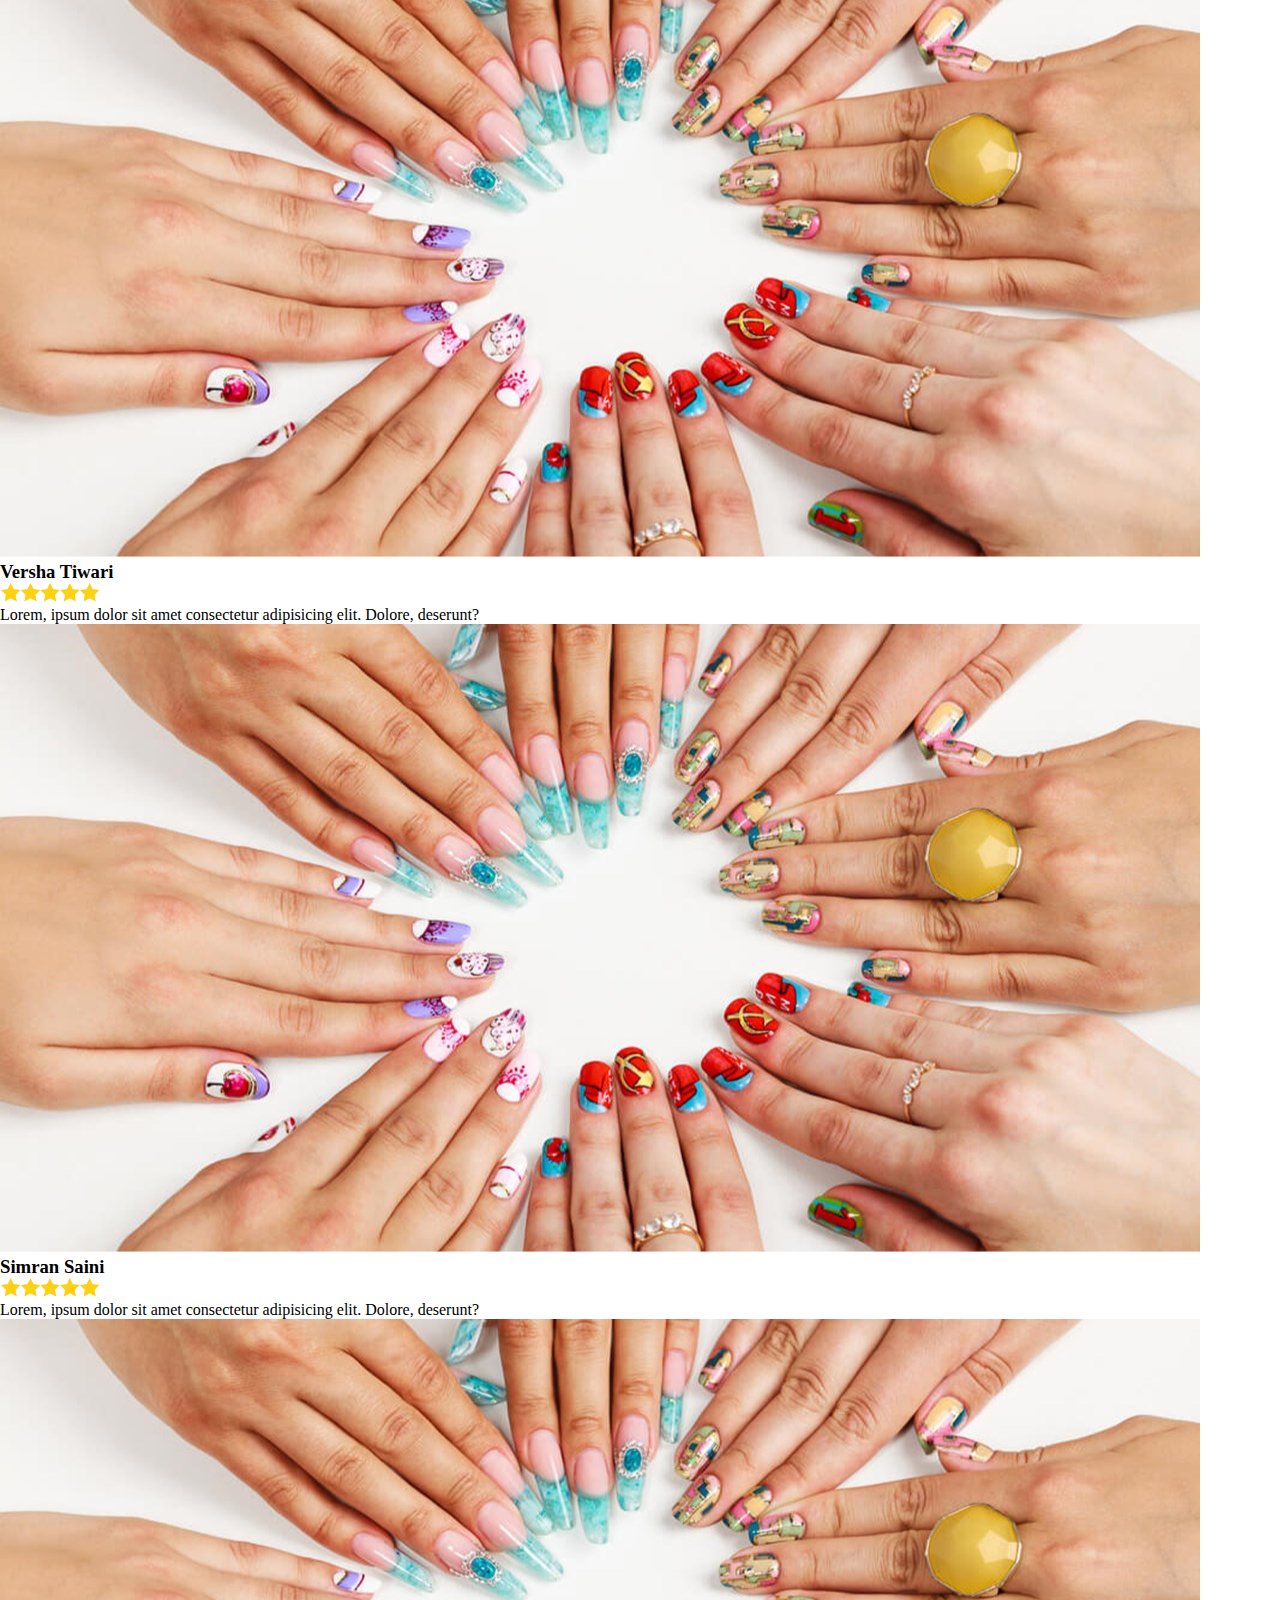
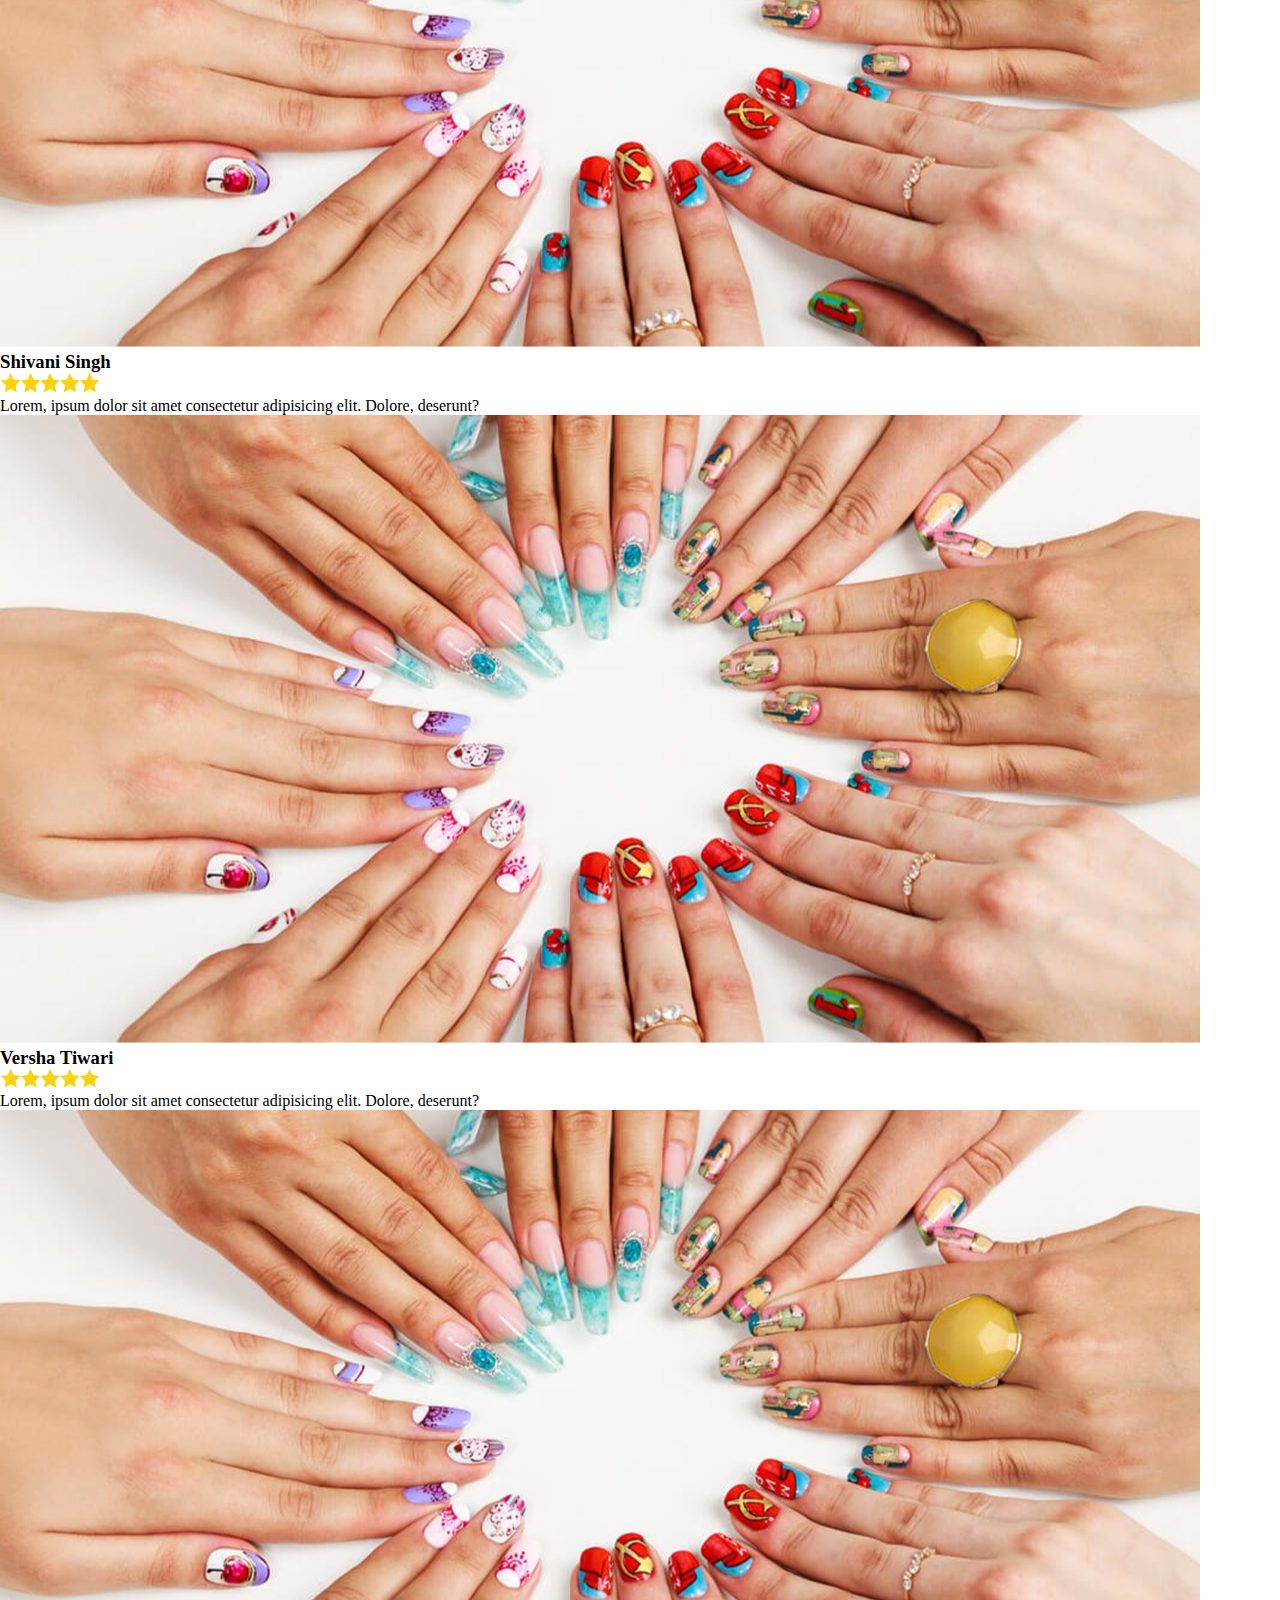
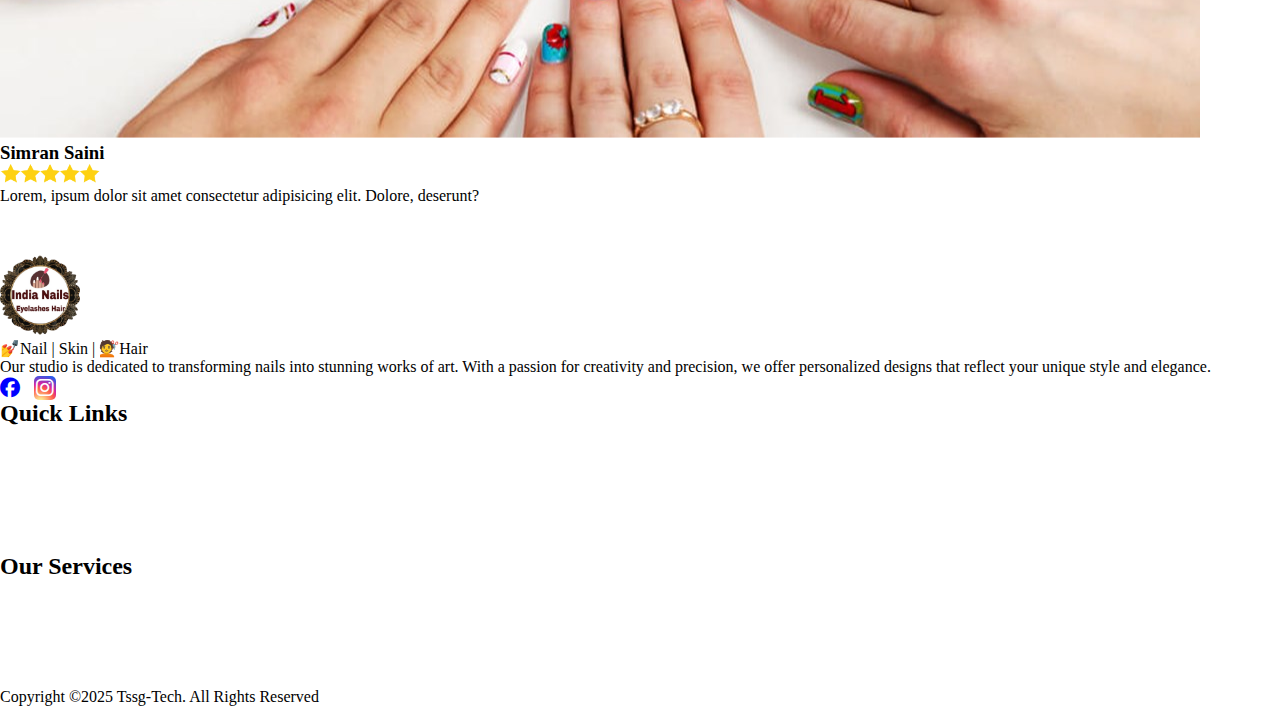
<file: testimonial.html>
<!DOCTYPE html>
<html lang="en">
<head>
    <meta charset="UTF-8">
    <meta name="viewport" content="width=device-width, initial-scale=1.0">
     <link
      href="https://cdn.jsdelivr.net/npm/bootstrap@5.3.6/dist/css/bootstrap.min.css"
      rel="stylesheet"
      integrity="sha384-4Q6Gf2aSP4eDXB8Miphtr37CMZZQ5oXLH2yaXMJ2w8e2ZtHTl7GptT4jmndRuHDT"
      crossorigin="anonymous"
    />
    <link
      rel="stylesheet"
      href="https://cdnjs.cloudflare.com/ajax/libs/font-awesome/6.7.2/css/all.min.css"
      integrity="sha512-Evv84Mr4kqVGRNSgIGL/F/aIDqQb7xQ2vcrdIwxfjThSH8CSR7PBEakCr51Ck+w+/U6swU2Im1vVX0SVk9ABhg=="
      crossorigin="anonymous"
      referrerpolicy="no-referrer"
    />
    <link rel="stylesheet" href="https://unpkg.com/aos@next/dist/aos.css" />
    <link rel="stylesheet" href="web/css/style.css" />
    <title>What Our Clients Says - India Nails </title>
</head>
<style>
    .bannerheading h1 {
        font-size: 10vmin;
        color: #fff;
        padding: 100px 0;
        margin-bottom: 0;
      }
      .sectiondiv {
        background: rgba(220, 53, 69, 0.75);
      }
</style>
<body>
    <!-- header  -->
      <header>
      <div class="container">
        <nav class="navbar navbar-expand-lg d-flex justify-content-between">
          <a style="outline: none;" class="navbar-brand" href="index.html">
            <img 
              src="web/images/companylogo-removebg-preview.png"
              alt="Logo"
              width="100"
              class="d-inline-block align-text-center"
            />
          </a>
          <div class="d-lg-none text-danger">
            <i class="fa-solid fa-bars-staggered"></i>
          </div>
          <div id="navbarNav">
            <ul class="navbar-nav">
              <li class="nav-item">
                <a class="nav-link" href="index.html">Home</a>
              </li>
              <li class="nav-item">
                <a class="nav-link" href="about.html">About Us</a>
              </li>
              <li class="nav-item">
                <a class="nav-link" href="services.html">Services</a>
              </li>
             <li class="nav-item">
                <a class="nav-link" href="testimonial.html">Testimonial</a>
              </li>
              <li class="nav-item">
                <a class="nav-link" href="gallary.html">Gallery</a>
              </li>
              <li class="nav-item"><a class="nav-link" href="Blog.html">Blog</a></li>
              <li class="nav-item">
                <a class="nav-link" href="contact.html">Contact Us</a>
              </li>
            </ul>
          </div>
        </nav>
      </div>
    </header>

     <!-- mobile view menu -->
       <section class="menu">
      <i class="fa-solid fa-xmark"></i>
      <ul class="navbar-nav">
        <li class="nav-item">
          <a class="nav-link" href="index.html">Home</a>
        </li>
        <li class="nav-item">
          <a class="nav-link" href="about.html">About Us</a>
        </li>
        <li class="nav-item">
          <a class="nav-link" href="services.html">Services</a>
        </li>
       <li class="nav-item">
                <a class="nav-link" href="testimonial.html">Testimonial</a>
              </li>
        <li class="nav-item">
          <a class="nav-link" href="gallary.html">Gallery</a>
        </li>
        <li class="nav-item">
          <a class="nav-link" href="Blog.html">Blog</a>
        </li>
        <li class="nav-item">
          <a class="nav-link" href="contact.html">Contact Us</a>
        </li>
      </ul>
    </section>

     <!-- whatsapp and phone icon -->
       <div class="icons">
      <a
        href="//api.whatsapp.com/send?phone=919213751875"
        target="_blank"
        title="Share on whatsapp"
      >
        <i class="fa-brands fa-whatsapp" style="color: #ffffff"></i
      ></a>
      <a href="tel:+919213751875"
        ><i class="fa-solid fa-phone mobilephone" style="color: #3d19f0"></i
      ></a>
      <a   href="https://www.instagram.com/india_nails_eyelashes_hair?igsh=NHo2cWJqeHJqNWI4"
            target="_blank">  <i
              class="fa-brands fa-instagram instaicon"
              style="
               
                color: #ffffff;
                background: radial-gradient(
                  circle at 30% 107%,
                  #fdf497 0%,
                  #fdf497 5%,
                  #fd5949 45%,
                  #d6249f 60%,
                  #285aeb 90%
                );
                
              "
            ></i></a>
    </div>

 <!-- Banner -->
   <section class="bg-lightpink sectiondiv">
      <div class="container">
        <div class="bannerheading text-center">
          <h1 class="mx-md-5">
            Our Nail Arts & Care Services At Your Doorstep
          </h1>
        </div>
      </div>
    </section>

     <!-- What People are Saying -->
       <section class=" bg-lightpink">
      <div class="container">
        <div class="row">
          <div class="col-12 p-2 mt-3" id="smalltitle">
            <h6>Testimonials</h6>
          </div>
          <div class="col-12 p-3" id="titleheading">
            <h1>What People are Saying</h1>
          </div>
          <div class="col-md-6">
            <div class="centercontentheading p-3">
              <p style="font-size: 25px">
                We want to make every girl pretty, happy, and loved!
              </p>
              <h1 style="font-size: 80px">5% Off</h1>
              <h4>on Stone Nail Art + Gel Polish</h4>
              <a href="contact.html" class="btn btn-danger opacity-75 mt-3 bookbtn"
                >BOOK APPOINTMENT</a
              >
            </div>
          </div>
          <div class="col-md-6 p-3">
            <img
              class="img-fluid"
              src="web/images/whatpeopelsaybanner.jpg"
              alt=""
            />
          </div>
        </div>
      </div>
    </section>

   <!-- testimonial -->
    <section class="sectiones">
        <div class="container">
            <div class="row">
                <div class="col-md-3 mb-3 p-2">
            <img
              class="img-fluid"
              src="web/images/aboutusimages/B1.png"
              alt=""
            />
            <h3>Shivani Singh</h3>
            <img
              class="img-fluid mb-2"
              width="100px"
              src="web/images/aboutusimages/starimg-removebg-preview.png"
              alt=""
            />
            <p>
              Lorem, ipsum dolor sit amet consectetur adipisicing elit. Dolore,
              deserunt?
            </p>
          </div>
          <div class="col-md-3 mb-3 p-2">
            <img
              class="img-fluid"
              src="web/images/aboutusimages/B1.png"
              alt=""
            />
            <h3>Versha Tiwari</h3>
            <img
              class="img-fluid mb-2"
              width="100px"
              src="web/images/aboutusimages/starimg-removebg-preview.png"
              alt=""
            />
            <p>
              Lorem, ipsum dolor sit amet consectetur adipisicing elit. Dolore,
              deserunt?
            </p>
          </div>
          <div class="col-md-3 mb-3 p-2">
            <img
              class="img-fluid"
              src="web/images/aboutusimages/B1.png"
              alt=""
            />
            <h3>Simran Saini</h3>
            <img
              class="img-fluid mb-2"
              width="100px"
              src="web/images/aboutusimages/starimg-removebg-preview.png"
              alt=""
            />
            <p>
              Lorem, ipsum dolor sit amet consectetur adipisicing elit. Dolore,
              deserunt?
            </p>
          </div>
               <div class="col-md-3 mb-3 p-2">
            <img
              class="img-fluid"
              src="web/images/aboutusimages/B1.png"
              alt=""
            />
            <h3>Shivani Singh</h3>
            <img
              class="img-fluid mb-2"
              width="100px"
              src="web/images/aboutusimages/starimg-removebg-preview.png"
              alt=""
            />
            <p>
              Lorem, ipsum dolor sit amet consectetur adipisicing elit. Dolore,
              deserunt?
            </p>
          </div>
          <div class="col-md-3 mb-3 p-2">
            <img
              class="img-fluid"
              src="web/images/aboutusimages/B1.png"
              alt=""
            />
            <h3>Versha Tiwari</h3>
            <img
              class="img-fluid mb-2"
              width="100px"
              src="web/images/aboutusimages/starimg-removebg-preview.png"
              alt=""
            />
            <p>
              Lorem, ipsum dolor sit amet consectetur adipisicing elit. Dolore,
              deserunt?
            </p>
          </div>
          <div class="col-md-3 mb-3 p-2">
            <img
              class="img-fluid"
              src="web/images/aboutusimages/B1.png"
              alt=""
            />
            <h3>Simran Saini</h3>
            <img
              class="img-fluid mb-2"
              width="100px"
              src="web/images/aboutusimages/starimg-removebg-preview.png"
              alt=""
            />
            <p>
              Lorem, ipsum dolor sit amet consectetur adipisicing elit. Dolore,
              deserunt?
            </p>
          </div>
               <div class="col-md-3 mb-3 p-2">
            <img
              class="img-fluid"
              src="web/images/aboutusimages/B1.png"
              alt=""
            />
            <h3>Shivani Singh</h3>
            <img
              class="img-fluid mb-2"
              width="100px"
              src="web/images/aboutusimages/starimg-removebg-preview.png"
              alt=""
            />
            <p>
              Lorem, ipsum dolor sit amet consectetur adipisicing elit. Dolore,
              deserunt?
            </p>
          </div>
          <div class="col-md-3 mb-3 p-2">
            <img
              class="img-fluid"
              src="web/images/aboutusimages/B1.png"
              alt=""
            />
            <h3>Versha Tiwari</h3>
            <img
              class="img-fluid mb-2"
              width="100px"
              src="web/images/aboutusimages/starimg-removebg-preview.png"
              alt=""
            />
            <p>
              Lorem, ipsum dolor sit amet consectetur adipisicing elit. Dolore,
              deserunt?
            </p>
          </div>
          <div class="col-md-3 mb-3 p-2">
            <img
              class="img-fluid"
              src="web/images/aboutusimages/B1.png"
              alt=""
            />
            <h3>Simran Saini</h3>
            <img
              class="img-fluid mb-2"
              width="100px"
              src="web/images/aboutusimages/starimg-removebg-preview.png"
              alt=""
            />
            <p>
              Lorem, ipsum dolor sit amet consectetur adipisicing elit. Dolore,
              deserunt?
            </p>
          </div>
               <div class="col-md-3 mb-3 p-2">
            <img
              class="img-fluid"
              src="web/images/aboutusimages/B1.png"
              alt=""
            />
            <h3>Shivani Singh</h3>
            <img
              class="img-fluid mb-2"
              width="100px"
              src="web/images/aboutusimages/starimg-removebg-preview.png"
              alt=""
            />
            <p>
              Lorem, ipsum dolor sit amet consectetur adipisicing elit. Dolore,
              deserunt?
            </p>
          </div>
          <div class="col-md-3 mb-3 p-2">
            <img
              class="img-fluid"
              src="web/images/aboutusimages/B1.png"
              alt=""
            />
            <h3>Versha Tiwari</h3>
            <img
              class="img-fluid mb-2"
              width="100px"
              src="web/images/aboutusimages/starimg-removebg-preview.png"
              alt=""
            />
            <p>
              Lorem, ipsum dolor sit amet consectetur adipisicing elit. Dolore,
              deserunt?
            </p>
          </div>
          <div class="col-md-3 mb-3 p-2">
            <img
              class="img-fluid"
              src="web/images/aboutusimages/B1.png"
              alt=""
            />
            <h3>Simran Saini</h3>
            <img
              class="img-fluid mb-2"
              width="100px"
              src="web/images/aboutusimages/starimg-removebg-preview.png"
              alt=""
            />
            <p>
              Lorem, ipsum dolor sit amet consectetur adipisicing elit. Dolore,
              deserunt?
            </p>
          </div>
            </div>
        </div>
    </section>

    <!-- footer -->
   <footer class="bg-dark">
      <div class="container py-5">
        <div class="row">
          <div class="col-lg-4 text-center text-white">
            <img
              class="img-fluid"
              width="80"
              src="web/images/companylogo-removebg-preview.png"
              alt=""
            />
            <p>💅Nail | Skin | 💇Hair</p>
            <p>
              Our studio is dedicated to transforming nails into stunning works
              of art. With a passion for creativity and precision, we offer
              personalized designs that reflect your unique style and elegance.
            </p>
            <i
              class="fa-brands fa-facebook p-1"
              style="
                color: blue;
                border-radius: 5px;
                background-color: #ffffff;
                font-size: 20px;
                margin-right: 5px;
              "
            ></i>
            <a href="https://www.instagram.com/india_nails_eyelashes_hair?igsh=NHo2cWJqeHJqNWI4"><i
              class="fa-brands fa-instagram p-1"
              style="
                font-size: 20px;
                border-radius: 5px;
                padding: 2px;
                color: #ffffff;
                background: radial-gradient(
                  circle at 30% 107%,
                  #fdf497 0%,
                  #fdf497 5%,
                  #fd5949 45%,
                  #d6249f 60%,
                  #285aeb 90%
                );
                margin-left: 5px;
              "
            ></i></a>
          </div>
          <div class="col-lg-4 col-sm-6 text-white">
            <div class="fotterdiv mt-lg-0 mt-3">
              <h2>Quick Links</h2>
              <ul class="p-0">
                <li><a href="index.html">Home</a></li>
                <li><a href="about.html">About Us</a></li>
                <li><a href="services.html">Services</a></li>
                <li><a href="testimonial.html">Testimonial</a></li>
                <li><a href="gallary.html">Gallery</a></li>
                <li><a href="contact.html">Contact</a></li>
                <li><a href="Blog.html">Blog</a></li>
              </ul>
            </div>
          </div>
          <div class="col-lg-4 col-sm-6 text-white">
            <div class="fotterdiv mt-lg-0 mt-3">
              <h2>Our Services</h2>
              <ul class="p-0">
                <li><a href="">Nail Art & Accessories</a></li>
                <li><a href="">Nail Polish</a></li>
                <li><a href="">Nail Extensions</a></li>
                <li><a href="">Nail Removals</a></li>
                <li><a href="">Eyslashes Extension</a></li>
                <li><a href="">Hair Extension</a></li>
              </ul>
            </div>
          </div>
        </div>
        <div class="row mt-3">
          <div class="col-lg-12 text-center">
            <a href="tssg-tech.com" class="text-white">
              Copyright ©2025 Tssg-Tech. All Rights Reserved</a
            >
          </div>
        </div>
      </div>
    </footer>
     <script
      src="https://cdn.jsdelivr.net/npm/bootstrap@5.3.6/dist/js/bootstrap.bundle.min.js"
      integrity="sha384-j1CDi7MgGQ12Z7Qab0qlWQ/Qqz24Gc6BM0thvEMVjHnfYGF0rmFCozFSxQBxwHKO"
      crossorigin="anonymous"
    ></script>
    <script src="https://unpkg.com/aos@next/dist/aos.js"></script>
    <script>
      AOS.init();
    </script>
    <script src="web/js/script.js"></script>
</body>
</html>
</file>
<file: web/css/style.css>
* {
  box-sizing: border-box;
  margin: 0;
  padding: 0;
}
:root {
  --lightpink-color: rgb(245, 241, 242);
}

.bg-lightpink {
  background-color: var(--lightpink-color);
}
.sectiones {
  margin: 50px 0;
} 
/* header */
header{
    position: sticky !important;
    top: 0 !important;
    background-color: rgba(245, 241, 242,0.9);
    backdrop-filter: blur(10px);
     box-shadow: rgba(0, 0, 0, 0.04) 0px 3px 5px;
     z-index: 999;
}

#navbarNav a {
  font-size: large;
  font-weight: 600;
}
.nav-item {
  margin: 0 10px;
}
#navbarNav a:hover {
  background-color: rgba(220, 53, 69, 0.75);
  color: white;
  border-radius: 5px;
}
/* menu */
.menu {
  padding: 20px;
  height: 100vh;
  width: 300px;
  background-color: rgba(220, 53, 69, 0.75);
  backdrop-filter: blur(10px);
  position: fixed;
  right: -300px;
  top: 0;
  transition: 0.3s;
  line-height: 3;
  z-index: 9999;
  color: #fff;
}
/* fixed icons */
.fa-whatsapp {
  background-color: green;
  padding: 6px 8px;
font-size: 2.5vmax;
  box-shadow: rgba(0, 0, 0, 0.35) 0px 5px 15px;
border-radius: .5rem;
}
.instaicon{
   padding: 6px 8px;
    font-size: 2.5vmax;
    box-shadow: rgba(0, 0, 0, 0.35) 0px 5px 15px;
    border-radius: .5rem;
}
.mobilephone{
  background-color: #fff;
  padding: 6px;
font-size: 2.5vmax;
  box-shadow: rgba(0, 0, 0, 0.35) 0px 5px 15px;
border-radius: .5rem;
}
    .icons{
      position: fixed;
      right: 2.5vmax;
      bottom: 3rem;
      display: flex;
      flex-direction: column;
      gap: 1.5rem;
      z-index: 99;
    }

    /* banner */
    .banner1 {
  height: 600px;
  background-image: url(../images/herobannerimg.jpg);
  background-repeat: no-repeat;
  background-size: cover;
  background-position: center;
}
 .banner2 {
  height: 600px;
  background-color: var(--lightpink-color);
}
.bannerrow {
  height: 600px;
  padding: 20px 0;  
 
}
.bannerrow h1 {
  font-size: 70px;
}
 .hiddentext{
  text-align: center;
  }
.centercontentheading{
    height: 100%;
    display: flex;
    /* align-items: center; */
    justify-content: center;
    flex-direction: column;
}

.bookbtn{
    width: fit-content;
}
.servicecard {
  box-shadow: rgba(0, 0, 0, 0.24) 0px 3px 8px;
  border-radius: 40px;
}
.servicecard img{
  border-radius:  40px 40px 0 0;
}
.categ {
  font-weight: bold;
  display: inline-block;
  border-bottom: 4px solid rgba(220, 53, 69, 0.75);
  border-radius: 0;
  border-width: 4px;
}
#smalltitle,#titleheading  {
  text-align: center;
}
input,select{
  width: 100%;
  padding: 5px 10px ;
  margin: 10px 0;
}
.carddesign {
  box-shadow: rgba(195, 77, 77, 0.24) 0px 3px 8px;
  border-radius: 40px;
  padding: 20px;
  text-align: center;
}
.carddesign img {
  border-radius: 20px;
}
/* table */
table {
  width: 100%; /* Ensures the table spans the full width of its container */
  table-layout: fixed; /* Ensures equal column widths */
  border-collapse: collapse;
  font-weight: bold;
}
table tr {
  border-bottom: 2px dotted black;
}
tr td:last-child {
  text-align: end;
}
table td {
  padding: 10px 0;
  font-size: large;
}
/* footer */
a {
  text-decoration: none;
  color: #000;
}
footer li {
  list-style: none;
}
footer li a {
  color: #ffffff;
}

@media (max-width: 992px) {
  #navbarNav {
    display: none;
  }
   .bannerrow h1 {
    font-size: 6vmin;
     margin-bottom: 0.25rem !important;
  }
  .bannerrow p{
    margin-bottom: 0.25rem !important;
  }
  .bannerrow {
     height: 500px;
     padding: 0;
  }
  .banner1,.banner2{
    height: 500px;
  }
  table {
    table-layout: auto;
  }
  .hiddentext p{
    display: none;
  }
  
  .bannerimg{
    width: 100% !important;
  }
  
}
@media (max-width: 768px) {

    header img{
   width: 50px; 
  }
  .bannerrow p {
    font-size: small;
  }
   .centercontentheading {
    text-align: center;
  }
   .bookbtn {
    margin: 0 auto;
  }
  
}
@media (max-width:576px) {
   
    .banner1, .banner2 {
    height: 70vw;
    color: #fff;
  }
  .hiddentext a{
    font-size: 0.5rem;
  }
   .bannerrow {
    height: 70vw;
    background: rgba(0, 0, 0,0.3);
  }

  
}
</file>
